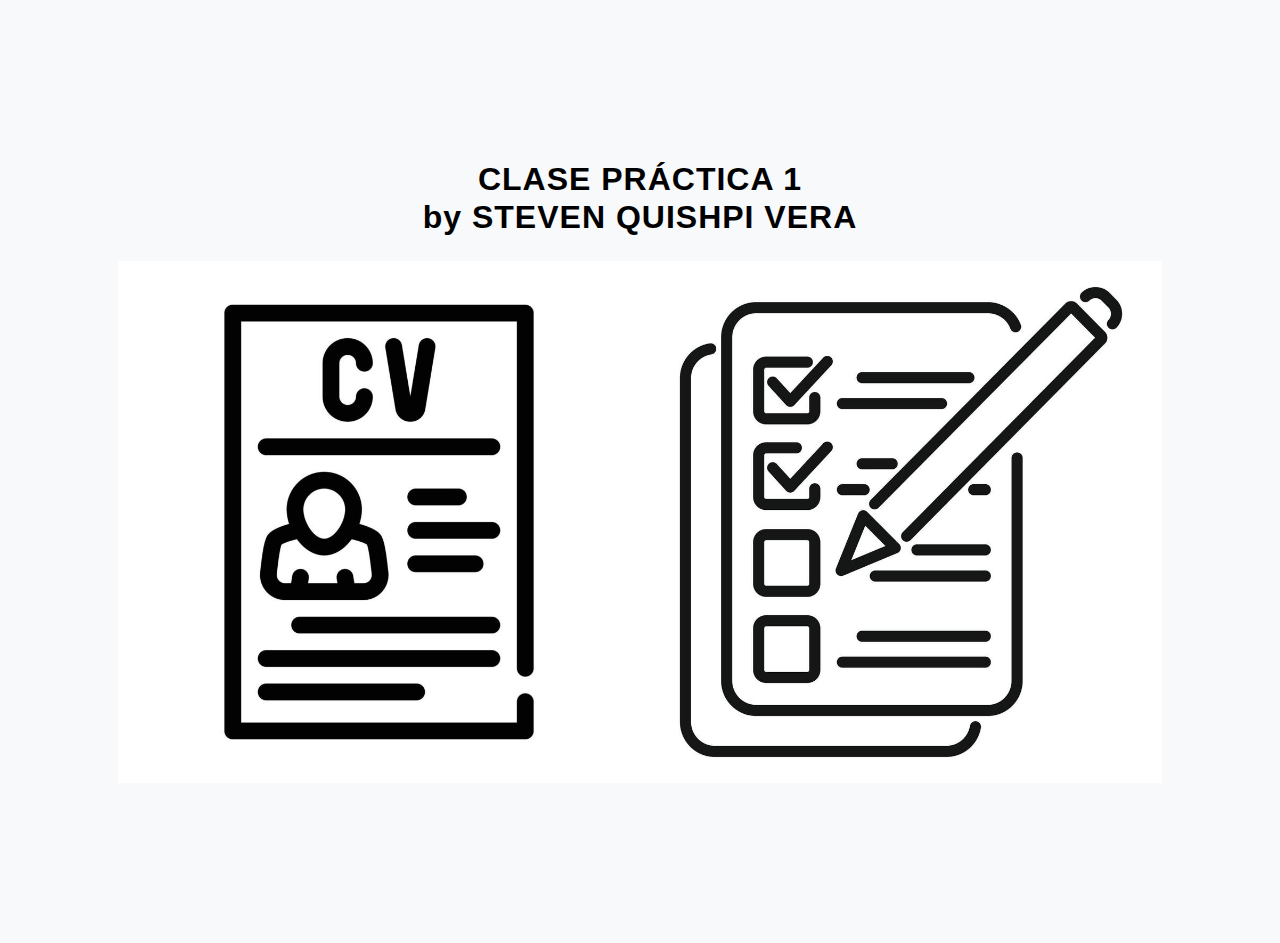
<file: pwapractica1/index.html>
<!DOCTYPE html>
<html lang="en">
<head>
    <meta charset="UTF-8">
    <meta http-equiv="X-UA-Compatible" content="IE=edge">
    <meta name="viewport" content="width=device-width, initial-scale=1.0">
    <title>CLASE PRACTICA 1</title>
    <link rel="icon" type="image/x-icon" href="images/favicon.ico" />
    <link rel="stylesheet" href="style.css">
</head>
<body>
  <section class="projects-section bg-light" id="ejercicios">
      <div class="container px-4 px-lg-5">
          <h2 class="text-black mb-4"><center><b>CLASE PRÁCTICA 1 <br>by STEVEN QUISHPI VERA</b></center></h2>
          <!-- Project One Row-->
          <div class="row gx-0 mb-5 mb-lg-0 justify-content-center">
              <div class="col-lg-6"><a href="hojadvida.html"><img class="img-fluid" src="images/cv.jpg" alt="..." /></a></div>
                <div class="col-lg-6"><a href="sitioweb.html"><img class="img-fluid" src="images/tarea.jpg" alt="..." /></a></div>
              </div>
          </div>
      </div>
  </section>
</body>
</html>
</file>
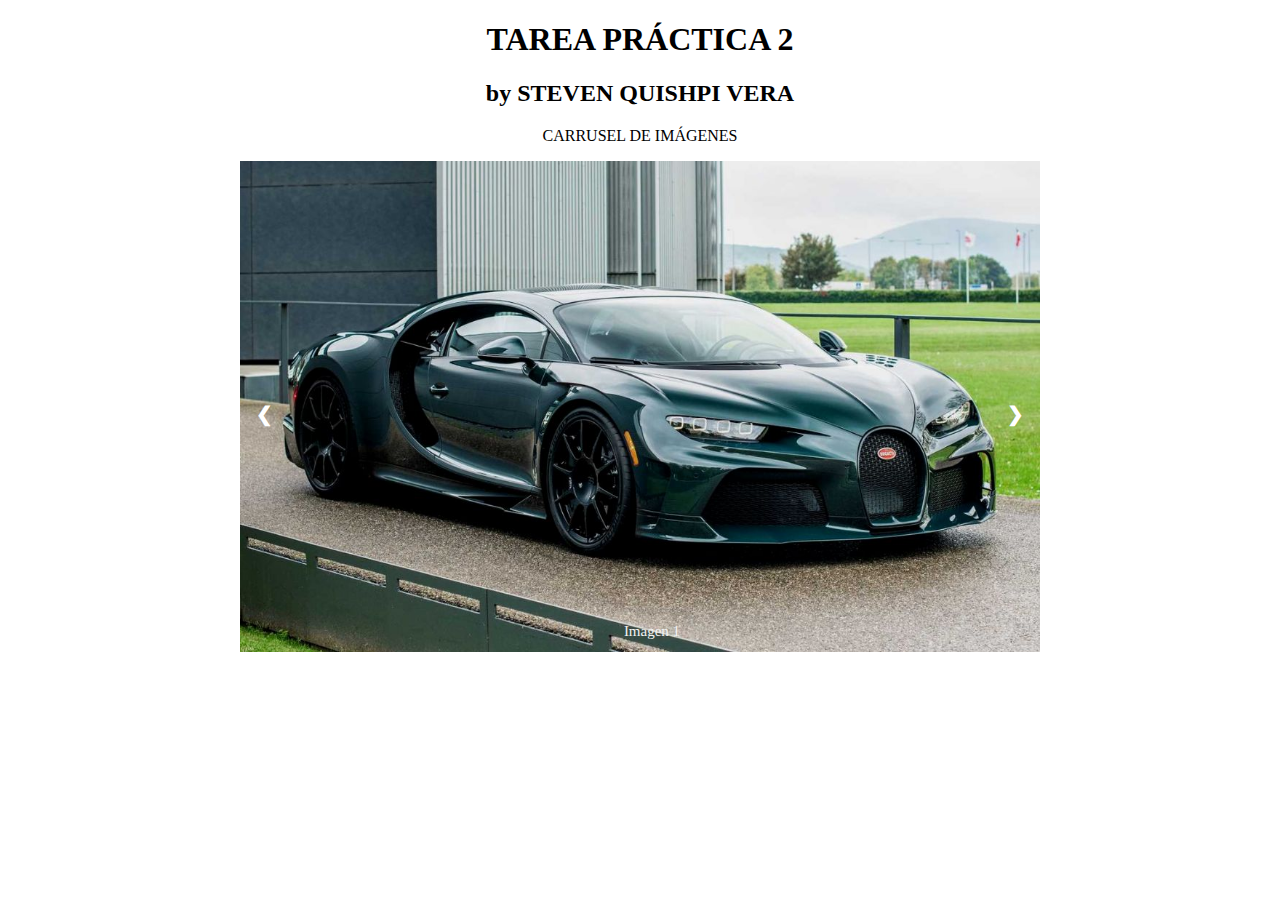
<file: pwapractica2/index.html>
<!DOCTYPE html>
<html>
<head>
  <center>
    <h1>TAREA PRÁCTICA 2</h1>
    <h2>by STEVEN QUISHPI VERA</h2>
    <p>CARRUSEL DE IMÁGENES</p>
  </center>
  <link href="style.css" rel="stylesheet" type="text/css" />
    
</head>
<body>

  <div class="slideshow-container">
    <div class="mySlides">
        <img src="slider1.jpg" style="width:100%">
        <div class="text">Imagen 1</div>
    </div>

    <div class="mySlides">
        <img src="slider2.jpg" style="width:100%">
        <div class="text">Imagen 2</div>
    </div>

    <div class="mySlides">
        <img src="slider3.jpg" style="width:100%">
        <div class="text">Imagen 3</div>
    </div>

    <a class="prev" onclick="plusSlides(-1)">&#10094;</a>
    <a class="next" onclick="plusSlides(1)">&#10095;</a>
  </div>
  <script src="script.js"></script>
</body>
</html>
</file>
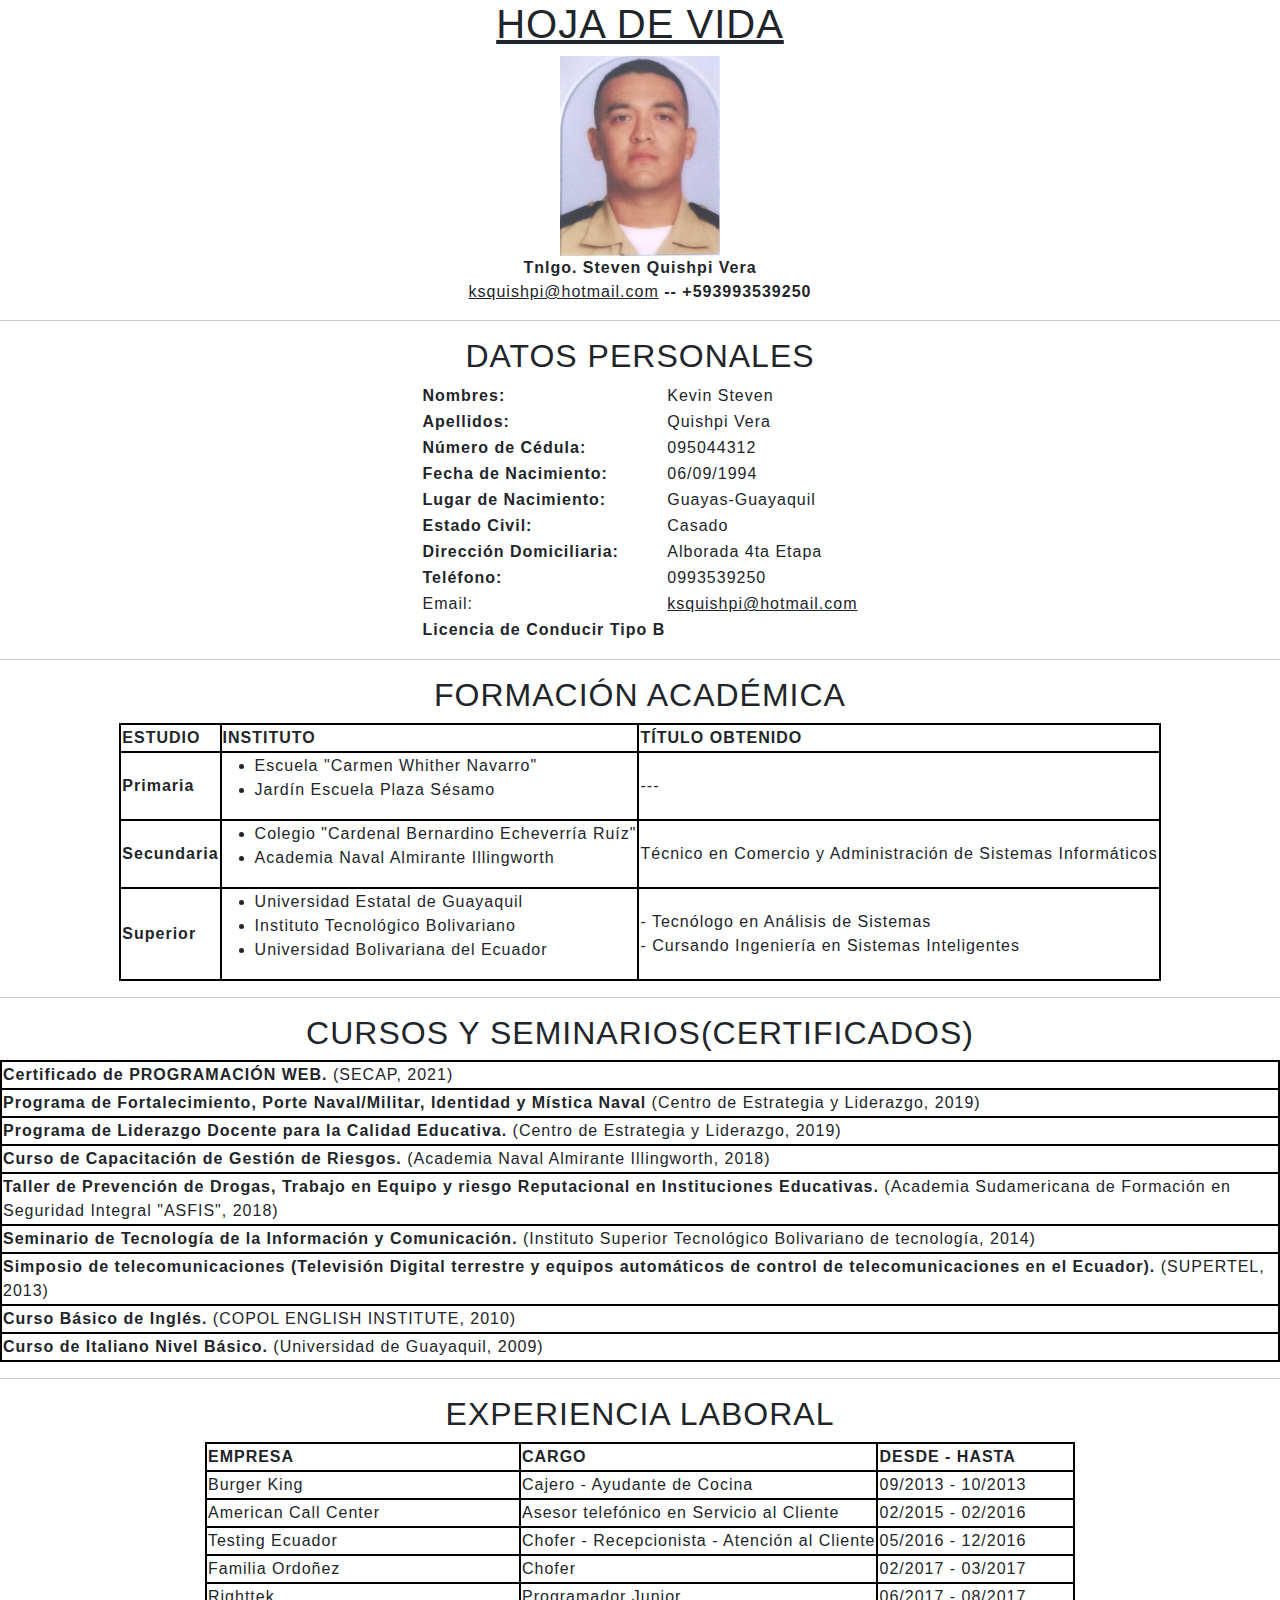
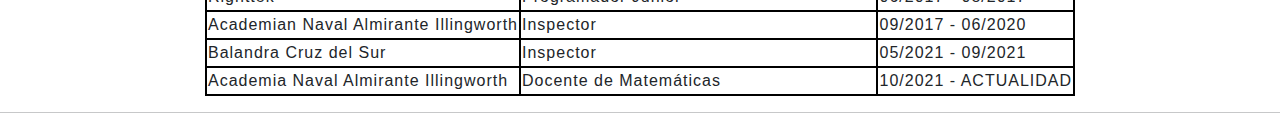
<file: pwapractica1/hojadvida.html>
<!DOCTYPE html>
<html>

<head>
  <meta charset="utf-8">
  <meta name="viewport" content="width=device-width">
  <title>CURRICULUM</title>
  <link href="style.css" rel="stylesheet" type="text/css" />
</head>

<body>

  <section>
    <h1><center><u>HOJA DE VIDA</u></center></h1>
  </section>

  <section><center>
    <img src="images/f.jpg" width="160" height="200" alt="Foto de perfil">
    <p><b>Tnlgo. Steven Quishpi Vera</b><br><u>ksquishpi@hotmail.com</u><b> -- +593993539250</b></p></center>
  </section>
  <hr>

  <section>
    <center><h2>DATOS PERSONALES</h2></center>
    <table align="center">
      <tbody>
        <tr>
          <td><b>Nombres: </b></td>
          <td>Kevin Steven</td>
        </tr>
        <tr>
          <td><b>Apellidos: </b></td>
          <td>Quishpi Vera</td>
        </tr>
        <tr>
          <td><b>Número de Cédula: </b></td>
          <td>095044312</td>
        </tr>
        <tr>
          <td><b>Fecha de Nacimiento: </b></td>
          <td>06/09/1994</td>
        </tr>
        <tr>
          <td><b>Lugar de Nacimiento:</b></td>
          <td>Guayas-Guayaquil</td>
        </tr>
        <tr>
          <td><b>Estado Civil: </b></td>
          <td>Casado</td>
        </tr>
        <tr>
          <td><b>Dirección Domiciliaria: </b></td>
          <td>Alborada 4ta Etapa</td>
        </tr>
        <tr>
          <td><b>Teléfono: </b></td>
          <td>0993539250</td>
        </tr>
        <tr>
          <td>Email: </td>
          <td><u>ksquishpi@hotmail.com</u></td>
        </tr>
        <tr>
          <td><b>Licencia de Conducir Tipo B</b></td>
        </tr>
      </tbody>
    </table>
  </section>
  <hr>

  <section>
    <h2><center>FORMACIÓN ACADÉMICA</center></h2>
    <table align="center" style="border: 2px #000000 solid">
      <thead>
        <tr>
          <th style="border: 2px #000000 solid">ESTUDIO</th>
          <th style="border: 2px #000000 solid">INSTITUTO</th>
          <th style="border: 2px #000000 solid">TÍTULO OBTENIDO</th>
        </tr>
      </thead>
      <tbody>
        <tr>
          <td style="border: 2px #000000 solid"><b>Primaria</b></td>
          <td style="border: 2px #000000 solid">
            <ul>
                <li>Escuela "Carmen Whither Navarro"</li>
                <li>Jardín Escuela Plaza Sésamo</li>
            </ul>
          </td>
          <td style="border: 2px #000000 solid">---</td>
        </tr>
        <tr>
          <td style="border: 2px #000000 solid"><b>Secundaria</b></td>
          <td style="border: 2px #000000 solid">
            <ul>
                <li>Colegio "Cardenal Bernardino Echeverría Ruíz"</li>
                <li>Academia Naval Almirante Illingworth</li>
            </ul>
          </td>
          <td style="border: 2px #000000 solid">Técnico en Comercio y Administración de Sistemas Informáticos</td>
        </tr>
        <tr>
          <td style="border: 2px #000000 solid"><b>Superior</b></td>
          <td style="border: 2px #000000 solid">
            <ul>
                <li>Universidad Estatal de Guayaquil</li>
                <li>Instituto Tecnológico Bolivariano</li>
                <li>Universidad Bolivariana del Ecuador</li>
            </ul>
          </td>
          <td style="border: 2px #000000 solid">- Tecnólogo en Análisis de Sistemas<br>- Cursando Ingeniería en Sistemas Inteligentes</td>
        </tr>
      </tbody>
    </table>
  </section>
  <hr>

  <section>
    <h2><center>CURSOS Y SEMINARIOS(CERTIFICADOS)</center></h2>
    <table align="center" style="border: 2px #000000 solid">
      <tbody>
        <tr>
          <td style="border: 2px #000000 solid"><b>Certificado de PROGRAMACIÓN WEB. </b>(SECAP, 2021)</td>
        </tr>
        <tr>
          <td style="border: 2px #000000 solid"><b>Programa de Fortalecimiento, Porte Naval/Militar, Identidad y Mística Naval</b> (Centro de Estrategia y Liderazgo, 2019)</td>
        </tr>
        <tr>
          <td style="border: 2px #000000 solid"><b>Programa de Liderazgo Docente para la Calidad Educativa.</b> (Centro de Estrategia y Liderazgo, 2019)</td>
        </tr>
        <tr>
          <td style="border: 2px #000000 solid"><b>Curso de Capacitación de Gestión de Riesgos. </b>(Academia Naval Almirante Illingworth, 2018)</td>
        </tr>
        <tr>
          <td style="border: 2px #000000 solid"><b>Taller de Prevención de Drogas, Trabajo en Equipo y riesgo Reputacional en Instituciones Educativas.</b> (Academia Sudamericana de Formación en Seguridad Integral "ASFIS", 2018)</td>
        </tr>
        <tr>
          <td style="border: 2px #000000 solid"><b>Seminario de Tecnología de la Información y Comunicación.</b> (Instituto Superior Tecnológico Bolivariano de tecnología, 2014)</td>
        </tr>
        <tr>
          <td style="border: 2px #000000 solid"><b>Simposio de telecomunicaciones (Televisión Digital terrestre y equipos automáticos de control de telecomunicaciones en el Ecuador).</b> (SUPERTEL, 2013)</td>
        </tr>
        <tr>
          <td style="border: 2px #000000 solid"><b>Curso Básico de Inglés.</b> (COPOL ENGLISH INSTITUTE, 2010)</td>
        </tr>
        <tr>
          <td style="border: 2px #000000 solid"><b>Curso de Italiano Nivel Básico. </b>(Universidad de Guayaquil, 2009)</td>
        </tr>
      </tbody>
    </table>
  </section>
  <hr>

  <section>
    <h2><center>EXPERIENCIA LABORAL</center></h2>
    <table align="center" style="border: 2px #000000 solid">
      <thead>
        <tr>
          <th style="border: 2px #000000 solid">EMPRESA</th>
          <th style="border: 2px #000000 solid">CARGO</th>
          <th style="border: 2px #000000 solid">DESDE - HASTA</th>
        </tr>
      </thead>
      <tbody>
        <tr>
          <td style="border: 2px #000000 solid">Burger King</td>
          <td style="border: 2px #000000 solid">Cajero - Ayudante de Cocina</td>
          <td style="border: 2px #000000 solid">09/2013 - 10/2013</td>
        </tr>
        <tr>
          <td style="border: 2px #000000 solid">American Call Center</td>
          <td style="border: 2px #000000 solid">Asesor telefónico en Servicio al Cliente</td>
          <td style="border: 2px #000000 solid">02/2015 - 02/2016</td>
        </tr>
        <tr>
          <td style="border: 2px #000000 solid">Testing Ecuador</td>
          <td style="border: 2px #000000 solid">Chofer - Recepcionista - Atención al Cliente</td>
          <td style="border: 2px #000000 solid">05/2016 - 12/2016</td>
        </tr>
        <tr>
          <td style="border: 2px #000000 solid">Familia Ordoñez</td>
          <td style="border: 2px #000000 solid">Chofer</td>
          <td style="border: 2px #000000 solid">02/2017 - 03/2017</td>
        </tr>
        <tr>
          <td style="border: 2px #000000 solid">Righttek</td>
          <td style="border: 2px #000000 solid">Programador Junior</td>
          <td style="border: 2px #000000 solid">06/2017 - 08/2017</td>
        </tr>
        <tr>
          <td style="border: 2px #000000 solid">Academian Naval Almirante Illingworth</td>
          <td style="border: 2px #000000 solid">Inspector</td>
          <td style="border: 2px #000000 solid">09/2017 - 06/2020</td>
        </tr>
        <tr>
          <td style="border: 2px #000000 solid">Balandra Cruz del Sur</td>
          <td style="border: 2px #000000 solid">Inspector</td>
          <td style="border: 2px #000000 solid">05/2021 - 09/2021</td>
        </tr>
        <tr>
          <td style="border: 2px #000000 solid">Academia Naval Almirante Illingworth</td>
          <td style="border: 2px #000000 solid">Docente de Matemáticas</td>
          <td style="border: 2px #000000 solid">10/2021 - ACTUALIDAD</td>
        </tr>
      </tbody>
    </table>
  </section>
  <hr>

</body>

</html>
</file>
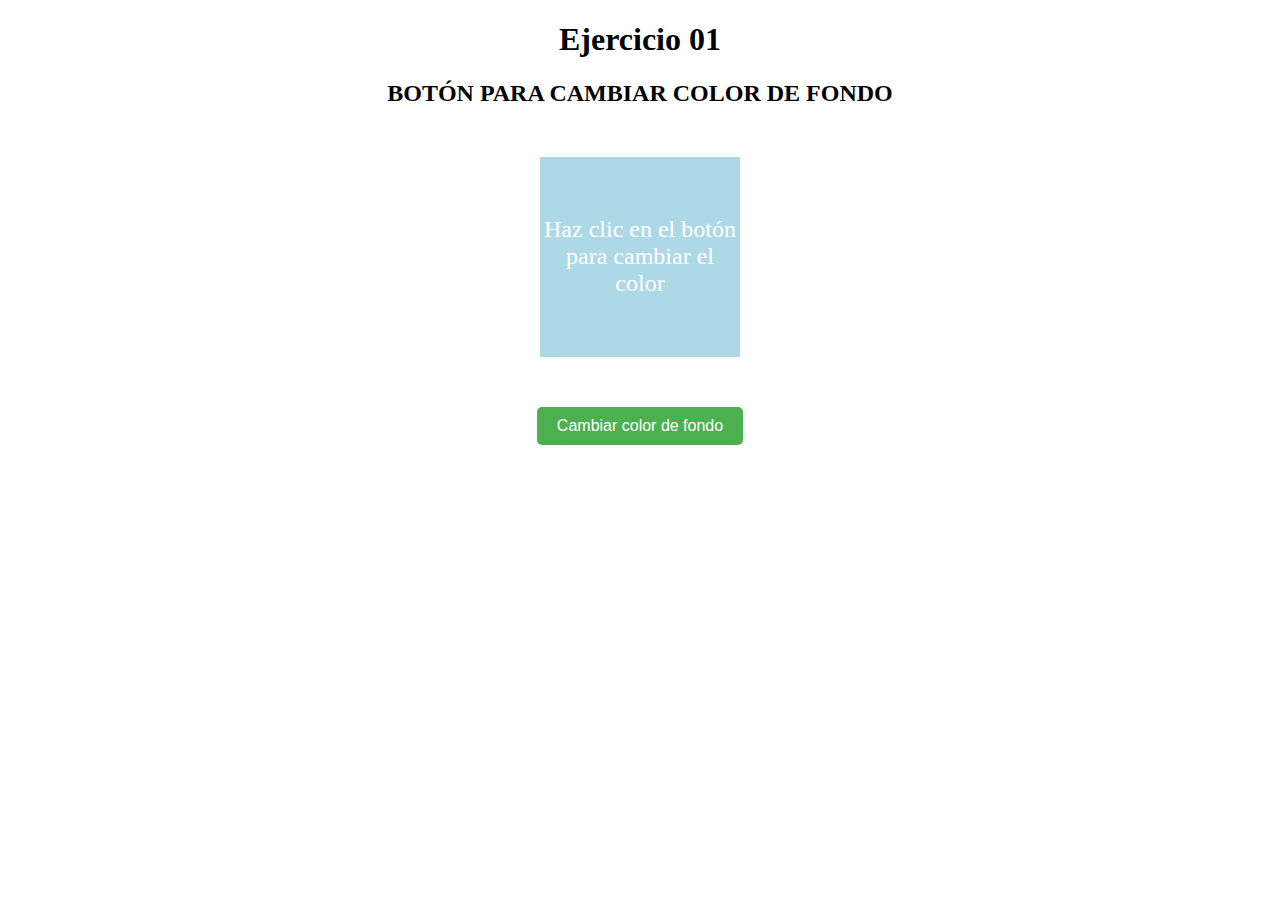
<file: pwatarea2/ej01.html>
<!DOCTYPE html>
<html>
<head>
    <style>
        #cambiarColor {
            width: 200px;
            height: 200px;
            background-color: lightblue;
            margin: 50px auto;
            display: flex;
            justify-content: center;
            align-items: center;
            font-size: 24px;
            color: white;
        }
        button {
            padding: 10px 20px;
            font-size: 16px;
            background-color: #4CAF50;
            color: white;
            border: none;
            border-radius: 5px;
            cursor: pointer;
        }
    </style>
</head>
<body>
  <center>
    <h1>Ejercicio 01</h1>
    <h2>BOTÓN PARA CAMBIAR COLOR DE FONDO</h2>
    <div id="cambiarColor">Haz clic en el botón para cambiar el color</div>
    <button onclick="cambiarColorFondo()">Cambiar color de fondo</button>
    </center>
    <script>
        function cambiarColorFondo() {
            var elemento = document.getElementById("cambiarColor");
            var colores = ["#FF5733", "#33FF57", "#5733FF", "#F033FF", "#33F7FF"];
            var colorAleatorio = colores[Math.floor(Math.random() * colores.length)];
            elemento.style.backgroundColor = colorAleatorio;
        }
    </script>
</body>
</html>
</file>
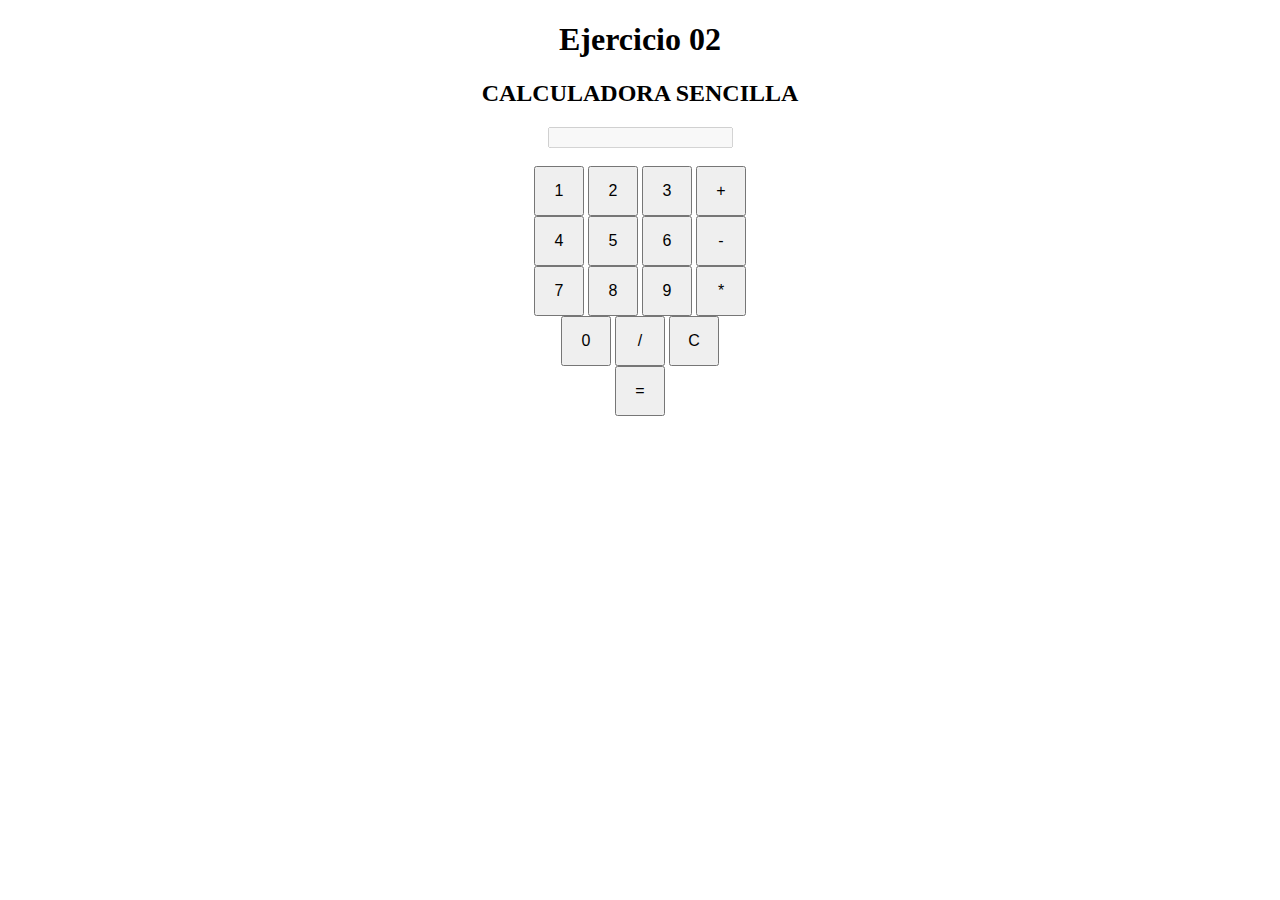
<file: pwatarea2/ej02.html>
<!DOCTYPE html>
<html>
<head>
    <style>
        input[type="button"] {
            width: 50px;
            height: 50px;
            font-size: 16px;
        }
    </style>
</head>
<body><center>
    <h1>Ejercicio 02</h1>
    <h2>CALCULADORA SENCILLA</h2>
    <input type="text" id="resultado" disabled><br><br>
    <input type="button" value="1" onclick="agregarNumero('1')">
    <input type="button" value="2" onclick="agregarNumero('2')">
    <input type="button" value="3" onclick="agregarNumero('3')">
    <input type="button" value="+" onclick="agregarOperador('+')"><br>
    <input type="button" value="4" onclick="agregarNumero('4')">
    <input type="button" value="5" onclick="agregarNumero('5')">
    <input type="button" value="6" onclick="agregarNumero('6')">
    <input type="button" value="-" onclick="agregarOperador('-')"><br>
    <input type="button" value="7" onclick="agregarNumero('7')">
    <input type="button" value="8" onclick="agregarNumero('8')">
    <input type="button" value="9" onclick="agregarNumero('9')">
    <input type="button" value="*" onclick="agregarOperador('*')"><br>
    <input type="button" value="0" onclick="agregarNumero('0')">
    <input type="button" value="/" onclick="agregarOperador('/')">
    <input type="button" value="C" onclick="limpiar()"><br>
    <input type="button" value="=" onclick="calcular()">
    </center>
    <script>
        let input = document.getElementById('resultado');

        function agregarNumero(num) {
            input.value += num;
        }

        function agregarOperador(operador) {
            input.value += operador;
        }

        function calcular() {
            try {
                input.value = eval(input.value);
            } catch (error) {
                input.value = 'Error';
            }
        }

        function limpiar() {
            input.value = '';
        }
    </script>
</body>
</html>
</file>
<file: pwapractica2/style.css>
html {
  height: 100%;
  width: 100%;
}

.slideshow-container {
    position: relative;
    max-width: 800px;
    margin: auto;
}
.mySlides {
    display: none;
}
.prev, .next {
    cursor: pointer;
    position: absolute;
    top: 50%;
    width: auto;
    padding: 16px;
    margin-top: -22px;
    color: white;
    font-weight: bold;
    font-size: 20px;
    transition: 0.6s ease;
    border-radius: 0 3px 3px 0;
    user-select: none;
}
.next {
    right: 0;
    border-radius: 3px 0 0 3px;
}
.prev:hover, .next:hover {
    background-color: rgba(0, 0, 0, 0.8);
}
.text {
    color: #f2f2f2;
    font-size: 15px;
    padding: 8px 12px;
    position: absolute;
    bottom: 8px;
    width: 100%;
    text-align: center;
}
</file>
<file: pwapractica1/style.css>
html {
  height: 100%;
  width: 100%;
}

/*body { 
  border: darkblue 8px groove; 
}
@charset "UTF-8";
/*!
* Start Bootstrap - Grayscale v7.0.6 (https://startbootstrap.com/theme/grayscale)
* Copyright 2013-2023 Start Bootstrap
* Licensed under MIT (https://github.com/StartBootstrap/startbootstrap-grayscale/blob/master/LICENSE)
*/
/*!
 * Bootstrap  v5.2.3 (https://getbootstrap.com/)
 * Copyright 2011-2022 The Bootstrap Authors
 * Copyright 2011-2022 Twitter, Inc.
 * Licensed under MIT (https://github.com/twbs/bootstrap/blob/main/LICENSE)
 */
:root {
  --bs-blue: #0d6efd;
  --bs-indigo: #6610f2;
  --bs-purple: #7464a1;
  --bs-pink: #d63384;
  --bs-red: #a16468;
  --bs-orange: #fd7e14;
  --bs-yellow: #e4c662;
  --bs-green: #67c29c;
  --bs-teal: #64a19d;
  --bs-cyan: #1cabc4;
  --bs-black: #000;
  --bs-white: #fff;
  --bs-gray: #6c757d;
  --bs-gray-dark: #343a40;
  --bs-gray-100: #f8f9fa;
  --bs-gray-200: #e9ecef;
  --bs-gray-300: #dee2e6;
  --bs-gray-400: #ced4da;
  --bs-gray-500: #adb5bd;
  --bs-gray-600: #6c757d;
  --bs-gray-700: #495057;
  --bs-gray-800: #343a40;
  --bs-gray-900: #212529;
  --bs-primary: #64a19d;
  --bs-secondary: #7464a1;
  --bs-success: #67c29c;
  --bs-info: #1cabc4;
  --bs-warning: #e4c662;
  --bs-danger: #a16468;
  --bs-light: #f8f9fa;
  --bs-dark: #212529;
  --bs-black: #000;
  --bs-white: #fff;
  --bs-primary-rgb: 100, 161, 157;
  --bs-secondary-rgb: 116, 100, 161;
  --bs-success-rgb: 103, 194, 156;
  --bs-info-rgb: 28, 171, 196;
  --bs-warning-rgb: 228, 198, 98;
  --bs-danger-rgb: 161, 100, 104;
  --bs-light-rgb: 248, 249, 250;
  --bs-dark-rgb: 33, 37, 41;
  --bs-black-rgb: 0, 0, 0;
  --bs-white-rgb: 255, 255, 255;
  --bs-white-rgb: 255, 255, 255;
  --bs-black-rgb: 0, 0, 0;
  --bs-body-color-rgb: 33, 37, 41;
  --bs-body-bg-rgb: 255, 255, 255;
  --bs-font-sans-serif: system-ui, -apple-system, "Segoe UI", Roboto, "Helvetica Neue", "Noto Sans", "Liberation Sans", Arial, sans-serif, "Apple Color Emoji", "Segoe UI Emoji", "Segoe UI Symbol", "Noto Color Emoji";
  --bs-font-monospace: SFMono-Regular, Menlo, Monaco, Consolas, "Liberation Mono", "Courier New", monospace;
  --bs-gradient: linear-gradient(180deg, rgba(255, 255, 255, 0.15), rgba(255, 255, 255, 0));
  --bs-body-font-family: Nunito, -apple-system, BlinkMacSystemFont, Segoe UI, Roboto, Helvetica Neue, Arial, sans-serif, Apple Color Emoji, Segoe UI Emoji, Segoe UI Symbol, Noto Color Emoji;
  --bs-body-font-size: 1rem;
  --bs-body-font-weight: 400;
  --bs-body-line-height: 1.5;
  --bs-body-color: #212529;
  --bs-body-bg: #fff;
  --bs-border-width: 1px;
  --bs-border-style: solid;
  --bs-border-color: #dee2e6;
  --bs-border-color-translucent: rgba(0, 0, 0, 0.175);
  --bs-border-radius: 0.375rem;
  --bs-border-radius-sm: 0.25rem;
  --bs-border-radius-lg: 0.5rem;
  --bs-border-radius-xl: 1rem;
  --bs-border-radius-2xl: 2rem;
  --bs-border-radius-pill: 50rem;
  --bs-link-color: #64a19d;
  --bs-link-hover-color: #50817e;
  --bs-code-color: #d63384;
  --bs-highlight-bg: #faf4e0;
}

*,
*::before,
*::after {
  box-sizing: border-box;
}

@media (prefers-reduced-motion: no-preference) {
  :root {
    scroll-behavior: smooth;
  }
}

body {
  margin: 0;
  font-family: var(--bs-body-font-family);
  font-size: var(--bs-body-font-size);
  font-weight: var(--bs-body-font-weight);
  line-height: var(--bs-body-line-height);
  color: var(--bs-body-color);
  text-align: var(--bs-body-text-align);
  background-color: var(--bs-body-bg);
  -webkit-text-size-adjust: 100%;
  -webkit-tap-highlight-color: rgba(0, 0, 0, 0);
}

hr {
  margin: 1rem 0;
  color: inherit;
  border: 0;
  border-top: 1px solid;
  opacity: 0.25;
}

h6, .h6, h5, .h5, h4, .h4, h3, .h3, h2, .h2, h1, .h1 {
  margin-top: 0;
  margin-bottom: 0.5rem;
  font-weight: 500;
  line-height: 1.2;
}

h1, .h1 {
  font-size: calc(1.375rem + 1.5vw);
}
@media (min-width: 1200px) {
  h1, .h1 {
    font-size: 2.5rem;
  }
}

h2, .h2 {
  font-size: calc(1.325rem + 0.9vw);
}
@media (min-width: 1200px) {
  h2, .h2 {
    font-size: 2rem;
  }
}

h3, .h3 {
  font-size: calc(1.3rem + 0.6vw);
}
@media (min-width: 1200px) {
  h3, .h3 {
    font-size: 1.75rem;
  }
}

h4, .h4 {
  font-size: calc(1.275rem + 0.3vw);
}
@media (min-width: 1200px) {
  h4, .h4 {
    font-size: 1.5rem;
  }
}

h5, .h5 {
  font-size: 1.25rem;
}

h6, .h6 {
  font-size: 1rem;
}

p {
  margin-top: 0;
  margin-bottom: 1rem;
}

abbr[title] {
  -webkit-text-decoration: underline dotted;
          text-decoration: underline dotted;
  cursor: help;
  -webkit-text-decoration-skip-ink: none;
          text-decoration-skip-ink: none;
}

address {
  margin-bottom: 1rem;
  font-style: normal;
  line-height: inherit;
}

ol,
ul {
  padding-left: 2rem;
}

ol,
ul,
dl {
  margin-top: 0;
  margin-bottom: 1rem;
}

ol ol,
ul ul,
ol ul,
ul ol {
  margin-bottom: 0;
}

dt {
  font-weight: 700;
}

dd {
  margin-bottom: 0.5rem;
  margin-left: 0;
}

blockquote {
  margin: 0 0 1rem;
}

b,
strong {
  font-weight: bolder;
}

small, .small {
  font-size: 0.875em;
}

mark, .mark {
  padding: 0.1875em;
  background-color: var(--bs-highlight-bg);
}

sub,
sup {
  position: relative;
  font-size: 0.75em;
  line-height: 0;
  vertical-align: baseline;
}

sub {
  bottom: -0.25em;
}

sup {
  top: -0.5em;
}

a {
  color: var(--bs-link-color);
  text-decoration: underline;
}
a:hover {
  color: var(--bs-link-hover-color);
}

a:not([href]):not([class]), a:not([href]):not([class]):hover {
  color: inherit;
  text-decoration: none;
}

pre,
code,
kbd,
samp {
  font-family: var(--bs-font-monospace);
  font-size: 1em;
}

pre {
  display: block;
  margin-top: 0;
  margin-bottom: 1rem;
  overflow: auto;
  font-size: 0.875em;
}
pre code {
  font-size: inherit;
  color: inherit;
  word-break: normal;
}

code {
  font-size: 0.875em;
  color: var(--bs-code-color);
  word-wrap: break-word;
}
a > code {
  color: inherit;
}

kbd {
  padding: 0.1875rem 0.375rem;
  font-size: 0.875em;
  color: var(--bs-body-bg);
  background-color: var(--bs-body-color);
  border-radius: 0.25rem;
}
kbd kbd {
  padding: 0;
  font-size: 1em;
}

figure {
  margin: 0 0 1rem;
}

img,
svg {
  vertical-align: middle;
}

table {
  caption-side: bottom;
  border-collapse: collapse;
}

caption {
  padding-top: 0.5rem;
  padding-bottom: 0.5rem;
  color: #6c757d;
  text-align: left;
}

th {
  text-align: inherit;
  text-align: -webkit-match-parent;
}

thead,
tbody,
tfoot,
tr,
td,
th {
  border-color: inherit;
  border-style: solid;
  border-width: 0;
}

label {
  display: inline-block;
}

button {
  border-radius: 0;
}

button:focus:not(:focus-visible) {
  outline: 0;
}

input,
button,
select,
optgroup,
textarea {
  margin: 0;
  font-family: inherit;
  font-size: inherit;
  line-height: inherit;
}

button,
select {
  text-transform: none;
}

[role=button] {
  cursor: pointer;
}

select {
  word-wrap: normal;
}
select:disabled {
  opacity: 1;
}

[list]:not([type=date]):not([type=datetime-local]):not([type=month]):not([type=week]):not([type=time])::-webkit-calendar-picker-indicator {
  display: none !important;
}

button,
[type=button],
[type=reset],
[type=submit] {
  -webkit-appearance: button;
}
button:not(:disabled),
[type=button]:not(:disabled),
[type=reset]:not(:disabled),
[type=submit]:not(:disabled) {
  cursor: pointer;
}

::-moz-focus-inner {
  padding: 0;
  border-style: none;
}

textarea {
  resize: vertical;
}

fieldset {
  min-width: 0;
  padding: 0;
  margin: 0;
  border: 0;
}

legend {
  float: left;
  width: 100%;
  padding: 0;
  margin-bottom: 0.5rem;
  font-size: calc(1.275rem + 0.3vw);
  line-height: inherit;
}
@media (min-width: 1200px) {
  legend {
    font-size: 1.5rem;
  }
}
legend + * {
  clear: left;
}

::-webkit-datetime-edit-fields-wrapper,
::-webkit-datetime-edit-text,
::-webkit-datetime-edit-minute,
::-webkit-datetime-edit-hour-field,
::-webkit-datetime-edit-day-field,
::-webkit-datetime-edit-month-field,
::-webkit-datetime-edit-year-field {
  padding: 0;
}

::-webkit-inner-spin-button {
  height: auto;
}

[type=search] {
  outline-offset: -2px;
  -webkit-appearance: textfield;
}

/* rtl:raw:
[type="tel"],
[type="url"],
[type="email"],
[type="number"] {
  direction: ltr;
}
*/
::-webkit-search-decoration {
  -webkit-appearance: none;
}

::-webkit-color-swatch-wrapper {
  padding: 0;
}

::file-selector-button {
  font: inherit;
  -webkit-appearance: button;
}

output {
  display: inline-block;
}

iframe {
  border: 0;
}

summary {
  display: list-item;
  cursor: pointer;
}

progress {
  vertical-align: baseline;
}

[hidden] {
  display: none !important;
}

.lead {
  font-size: 1.25rem;
  font-weight: 300;
}

.display-1 {
  font-size: calc(1.625rem + 4.5vw);
  font-weight: 300;
  line-height: 1.2;
}
@media (min-width: 1200px) {
  .display-1 {
    font-size: 5rem;
  }
}

.display-2 {
  font-size: calc(1.575rem + 3.9vw);
  font-weight: 300;
  line-height: 1.2;
}
@media (min-width: 1200px) {
  .display-2 {
    font-size: 4.5rem;
  }
}

.display-3 {
  font-size: calc(1.525rem + 3.3vw);
  font-weight: 300;
  line-height: 1.2;
}
@media (min-width: 1200px) {
  .display-3 {
    font-size: 4rem;
  }
}

.display-4 {
  font-size: calc(1.475rem + 2.7vw);
  font-weight: 300;
  line-height: 1.2;
}
@media (min-width: 1200px) {
  .display-4 {
    font-size: 3.5rem;
  }
}

.display-5 {
  font-size: calc(1.425rem + 2.1vw);
  font-weight: 300;
  line-height: 1.2;
}
@media (min-width: 1200px) {
  .display-5 {
    font-size: 3rem;
  }
}

.display-6 {
  font-size: calc(1.375rem + 1.5vw);
  font-weight: 300;
  line-height: 1.2;
}
@media (min-width: 1200px) {
  .display-6 {
    font-size: 2.5rem;
  }
}

.list-unstyled {
  padding-left: 0;
  list-style: none;
}

.list-inline {
  padding-left: 0;
  list-style: none;
}

.list-inline-item {
  display: inline-block;
}
.list-inline-item:not(:last-child) {
  margin-right: 0.5rem;
}

.initialism {
  font-size: 0.875em;
  text-transform: uppercase;
}

.blockquote {
  margin-bottom: 1rem;
  font-size: 1.25rem;
}
.blockquote > :last-child {
  margin-bottom: 0;
}

.blockquote-footer {
  margin-top: -1rem;
  margin-bottom: 1rem;
  font-size: 0.875em;
  color: #6c757d;
}
.blockquote-footer::before {
  content: "— ";
}

.img-fluid {
  max-width: 100%;
  height: auto;
}

.img-thumbnail {
  padding: 0.25rem;
  background-color: #fff;
  border: 1px solid var(--bs-border-color);
  border-radius: 0.375rem;
  max-width: 100%;
  height: auto;
}

.figure {
  display: inline-block;
}

.figure-img {
  margin-bottom: 0.5rem;
  line-height: 1;
}

.figure-caption {
  font-size: 0.875em;
  color: #6c757d;
}

.container,
.container-fluid,
.container-xxl,
.container-xl,
.container-lg,
.container-md,
.container-sm {
  --bs-gutter-x: 1.5rem;
  --bs-gutter-y: 0;
  width: 100%;
  padding-right: calc(var(--bs-gutter-x) * 0.5);
  padding-left: calc(var(--bs-gutter-x) * 0.5);
  margin-right: auto;
  margin-left: auto;
}

@media (min-width: 576px) {
  .container-sm, .container {
    max-width: 540px;
  }
}
@media (min-width: 768px) {
  .container-md, .container-sm, .container {
    max-width: 720px;
  }
}
@media (min-width: 992px) {
  .container-lg, .container-md, .container-sm, .container {
    max-width: 960px;
  }
}
@media (min-width: 1200px) {
  .container-xl, .container-lg, .container-md, .container-sm, .container {
    max-width: 1140px;
  }
}
@media (min-width: 1400px) {
  .container-xxl, .container-xl, .container-lg, .container-md, .container-sm, .container {
    max-width: 1320px;
  }
}
.row {
  --bs-gutter-x: 1.5rem;
  --bs-gutter-y: 0;
  display: flex;
  flex-wrap: wrap;
  margin-top: calc(-1 * var(--bs-gutter-y));
  margin-right: calc(-0.5 * var(--bs-gutter-x));
  margin-left: calc(-0.5 * var(--bs-gutter-x));
}
.row > * {
  flex-shrink: 0;
  width: 100%;
  max-width: 100%;
  padding-right: calc(var(--bs-gutter-x) * 0.5);
  padding-left: calc(var(--bs-gutter-x) * 0.5);
  margin-top: var(--bs-gutter-y);
}

.col {
  flex: 1 0 0%;
}

.row-cols-auto > * {
  flex: 0 0 auto;
  width: auto;
}

.row-cols-1 > * {
  flex: 0 0 auto;
  width: 100%;
}

.row-cols-2 > * {
  flex: 0 0 auto;
  width: 50%;
}

.row-cols-3 > * {
  flex: 0 0 auto;
  width: 33.3333333333%;
}

.row-cols-4 > * {
  flex: 0 0 auto;
  width: 25%;
}

.row-cols-5 > * {
  flex: 0 0 auto;
  width: 20%;
}

.row-cols-6 > * {
  flex: 0 0 auto;
  width: 16.6666666667%;
}

.col-auto {
  flex: 0 0 auto;
  width: auto;
}

.col-1 {
  flex: 0 0 auto;
  width: 8.33333333%;
}

.col-2 {
  flex: 0 0 auto;
  width: 16.66666667%;
}

.col-3 {
  flex: 0 0 auto;
  width: 25%;
}

.col-4 {
  flex: 0 0 auto;
  width: 33.33333333%;
}

.col-5 {
  flex: 0 0 auto;
  width: 41.66666667%;
}

.col-6 {
  flex: 0 0 auto;
  width: 50%;
}

.col-7 {
  flex: 0 0 auto;
  width: 58.33333333%;
}

.col-8 {
  flex: 0 0 auto;
  width: 66.66666667%;
}

.col-9 {
  flex: 0 0 auto;
  width: 75%;
}

.col-10 {
  flex: 0 0 auto;
  width: 83.33333333%;
}

.col-11 {
  flex: 0 0 auto;
  width: 91.66666667%;
}

.col-12 {
  flex: 0 0 auto;
  width: 100%;
}

.offset-1 {
  margin-left: 8.33333333%;
}

.offset-2 {
  margin-left: 16.66666667%;
}

.offset-3 {
  margin-left: 25%;
}

.offset-4 {
  margin-left: 33.33333333%;
}

.offset-5 {
  margin-left: 41.66666667%;
}

.offset-6 {
  margin-left: 50%;
}

.offset-7 {
  margin-left: 58.33333333%;
}

.offset-8 {
  margin-left: 66.66666667%;
}

.offset-9 {
  margin-left: 75%;
}

.offset-10 {
  margin-left: 83.33333333%;
}

.offset-11 {
  margin-left: 91.66666667%;
}

.g-0,
.gx-0 {
  --bs-gutter-x: 0;
}

.g-0,
.gy-0 {
  --bs-gutter-y: 0;
}

.g-1,
.gx-1 {
  --bs-gutter-x: 0.25rem;
}

.g-1,
.gy-1 {
  --bs-gutter-y: 0.25rem;
}

.g-2,
.gx-2 {
  --bs-gutter-x: 0.5rem;
}

.g-2,
.gy-2 {
  --bs-gutter-y: 0.5rem;
}

.g-3,
.gx-3 {
  --bs-gutter-x: 1rem;
}

.g-3,
.gy-3 {
  --bs-gutter-y: 1rem;
}

.g-4,
.gx-4 {
  --bs-gutter-x: 1.5rem;
}

.g-4,
.gy-4 {
  --bs-gutter-y: 1.5rem;
}

.g-5,
.gx-5 {
  --bs-gutter-x: 3rem;
}

.g-5,
.gy-5 {
  --bs-gutter-y: 3rem;
}

@media (min-width: 576px) {
  .col-sm {
    flex: 1 0 0%;
  }
  .row-cols-sm-auto > * {
    flex: 0 0 auto;
    width: auto;
  }
  .row-cols-sm-1 > * {
    flex: 0 0 auto;
    width: 100%;
  }
  .row-cols-sm-2 > * {
    flex: 0 0 auto;
    width: 50%;
  }
  .row-cols-sm-3 > * {
    flex: 0 0 auto;
    width: 33.3333333333%;
  }
  .row-cols-sm-4 > * {
    flex: 0 0 auto;
    width: 25%;
  }
  .row-cols-sm-5 > * {
    flex: 0 0 auto;
    width: 20%;
  }
  .row-cols-sm-6 > * {
    flex: 0 0 auto;
    width: 16.6666666667%;
  }
  .col-sm-auto {
    flex: 0 0 auto;
    width: auto;
  }
  .col-sm-1 {
    flex: 0 0 auto;
    width: 8.33333333%;
  }
  .col-sm-2 {
    flex: 0 0 auto;
    width: 16.66666667%;
  }
  .col-sm-3 {
    flex: 0 0 auto;
    width: 25%;
  }
  .col-sm-4 {
    flex: 0 0 auto;
    width: 33.33333333%;
  }
  .col-sm-5 {
    flex: 0 0 auto;
    width: 41.66666667%;
  }
  .col-sm-6 {
    flex: 0 0 auto;
    width: 50%;
  }
  .col-sm-7 {
    flex: 0 0 auto;
    width: 58.33333333%;
  }
  .col-sm-8 {
    flex: 0 0 auto;
    width: 66.66666667%;
  }
  .col-sm-9 {
    flex: 0 0 auto;
    width: 75%;
  }
  .col-sm-10 {
    flex: 0 0 auto;
    width: 83.33333333%;
  }
  .col-sm-11 {
    flex: 0 0 auto;
    width: 91.66666667%;
  }
  .col-sm-12 {
    flex: 0 0 auto;
    width: 100%;
  }
  .offset-sm-0 {
    margin-left: 0;
  }
  .offset-sm-1 {
    margin-left: 8.33333333%;
  }
  .offset-sm-2 {
    margin-left: 16.66666667%;
  }
  .offset-sm-3 {
    margin-left: 25%;
  }
  .offset-sm-4 {
    margin-left: 33.33333333%;
  }
  .offset-sm-5 {
    margin-left: 41.66666667%;
  }
  .offset-sm-6 {
    margin-left: 50%;
  }
  .offset-sm-7 {
    margin-left: 58.33333333%;
  }
  .offset-sm-8 {
    margin-left: 66.66666667%;
  }
  .offset-sm-9 {
    margin-left: 75%;
  }
  .offset-sm-10 {
    margin-left: 83.33333333%;
  }
  .offset-sm-11 {
    margin-left: 91.66666667%;
  }
  .g-sm-0,
  .gx-sm-0 {
    --bs-gutter-x: 0;
  }
  .g-sm-0,
  .gy-sm-0 {
    --bs-gutter-y: 0;
  }
  .g-sm-1,
  .gx-sm-1 {
    --bs-gutter-x: 0.25rem;
  }
  .g-sm-1,
  .gy-sm-1 {
    --bs-gutter-y: 0.25rem;
  }
  .g-sm-2,
  .gx-sm-2 {
    --bs-gutter-x: 0.5rem;
  }
  .g-sm-2,
  .gy-sm-2 {
    --bs-gutter-y: 0.5rem;
  }
  .g-sm-3,
  .gx-sm-3 {
    --bs-gutter-x: 1rem;
  }
  .g-sm-3,
  .gy-sm-3 {
    --bs-gutter-y: 1rem;
  }
  .g-sm-4,
  .gx-sm-4 {
    --bs-gutter-x: 1.5rem;
  }
  .g-sm-4,
  .gy-sm-4 {
    --bs-gutter-y: 1.5rem;
  }
  .g-sm-5,
  .gx-sm-5 {
    --bs-gutter-x: 3rem;
  }
  .g-sm-5,
  .gy-sm-5 {
    --bs-gutter-y: 3rem;
  }
}
@media (min-width: 768px) {
  .col-md {
    flex: 1 0 0%;
  }
  .row-cols-md-auto > * {
    flex: 0 0 auto;
    width: auto;
  }
  .row-cols-md-1 > * {
    flex: 0 0 auto;
    width: 100%;
  }
  .row-cols-md-2 > * {
    flex: 0 0 auto;
    width: 50%;
  }
  .row-cols-md-3 > * {
    flex: 0 0 auto;
    width: 33.3333333333%;
  }
  .row-cols-md-4 > * {
    flex: 0 0 auto;
    width: 25%;
  }
  .row-cols-md-5 > * {
    flex: 0 0 auto;
    width: 20%;
  }
  .row-cols-md-6 > * {
    flex: 0 0 auto;
    width: 16.6666666667%;
  }
  .col-md-auto {
    flex: 0 0 auto;
    width: auto;
  }
  .col-md-1 {
    flex: 0 0 auto;
    width: 8.33333333%;
  }
  .col-md-2 {
    flex: 0 0 auto;
    width: 16.66666667%;
  }
  .col-md-3 {
    flex: 0 0 auto;
    width: 25%;
  }
  .col-md-4 {
    flex: 0 0 auto;
    width: 33.33333333%;
  }
  .col-md-5 {
    flex: 0 0 auto;
    width: 41.66666667%;
  }
  .col-md-6 {
    flex: 0 0 auto;
    width: 50%;
  }
  .col-md-7 {
    flex: 0 0 auto;
    width: 58.33333333%;
  }
  .col-md-8 {
    flex: 0 0 auto;
    width: 66.66666667%;
  }
  .col-md-9 {
    flex: 0 0 auto;
    width: 75%;
  }
  .col-md-10 {
    flex: 0 0 auto;
    width: 83.33333333%;
  }
  .col-md-11 {
    flex: 0 0 auto;
    width: 91.66666667%;
  }
  .col-md-12 {
    flex: 0 0 auto;
    width: 100%;
  }
  .offset-md-0 {
    margin-left: 0;
  }
  .offset-md-1 {
    margin-left: 8.33333333%;
  }
  .offset-md-2 {
    margin-left: 16.66666667%;
  }
  .offset-md-3 {
    margin-left: 25%;
  }
  .offset-md-4 {
    margin-left: 33.33333333%;
  }
  .offset-md-5 {
    margin-left: 41.66666667%;
  }
  .offset-md-6 {
    margin-left: 50%;
  }
  .offset-md-7 {
    margin-left: 58.33333333%;
  }
  .offset-md-8 {
    margin-left: 66.66666667%;
  }
  .offset-md-9 {
    margin-left: 75%;
  }
  .offset-md-10 {
    margin-left: 83.33333333%;
  }
  .offset-md-11 {
    margin-left: 91.66666667%;
  }
  .g-md-0,
  .gx-md-0 {
    --bs-gutter-x: 0;
  }
  .g-md-0,
  .gy-md-0 {
    --bs-gutter-y: 0;
  }
  .g-md-1,
  .gx-md-1 {
    --bs-gutter-x: 0.25rem;
  }
  .g-md-1,
  .gy-md-1 {
    --bs-gutter-y: 0.25rem;
  }
  .g-md-2,
  .gx-md-2 {
    --bs-gutter-x: 0.5rem;
  }
  .g-md-2,
  .gy-md-2 {
    --bs-gutter-y: 0.5rem;
  }
  .g-md-3,
  .gx-md-3 {
    --bs-gutter-x: 1rem;
  }
  .g-md-3,
  .gy-md-3 {
    --bs-gutter-y: 1rem;
  }
  .g-md-4,
  .gx-md-4 {
    --bs-gutter-x: 1.5rem;
  }
  .g-md-4,
  .gy-md-4 {
    --bs-gutter-y: 1.5rem;
  }
  .g-md-5,
  .gx-md-5 {
    --bs-gutter-x: 3rem;
  }
  .g-md-5,
  .gy-md-5 {
    --bs-gutter-y: 3rem;
  }
}
@media (min-width: 992px) {
  .col-lg {
    flex: 1 0 0%;
  }
  .row-cols-lg-auto > * {
    flex: 0 0 auto;
    width: auto;
  }
  .row-cols-lg-1 > * {
    flex: 0 0 auto;
    width: 100%;
  }
  .row-cols-lg-2 > * {
    flex: 0 0 auto;
    width: 50%;
  }
  .row-cols-lg-3 > * {
    flex: 0 0 auto;
    width: 33.3333333333%;
  }
  .row-cols-lg-4 > * {
    flex: 0 0 auto;
    width: 25%;
  }
  .row-cols-lg-5 > * {
    flex: 0 0 auto;
    width: 20%;
  }
  .row-cols-lg-6 > * {
    flex: 0 0 auto;
    width: 16.6666666667%;
  }
  .col-lg-auto {
    flex: 0 0 auto;
    width: auto;
  }
  .col-lg-1 {
    flex: 0 0 auto;
    width: 8.33333333%;
  }
  .col-lg-2 {
    flex: 0 0 auto;
    width: 16.66666667%;
  }
  .col-lg-3 {
    flex: 0 0 auto;
    width: 25%;
  }
  .col-lg-4 {
    flex: 0 0 auto;
    width: 33.33333333%;
  }
  .col-lg-5 {
    flex: 0 0 auto;
    width: 41.66666667%;
  }
  .col-lg-6 {
    flex: 0 0 auto;
    width: 50%;
  }
  .col-lg-7 {
    flex: 0 0 auto;
    width: 58.33333333%;
  }
  .col-lg-8 {
    flex: 0 0 auto;
    width: 66.66666667%;
  }
  .col-lg-9 {
    flex: 0 0 auto;
    width: 75%;
  }
  .col-lg-10 {
    flex: 0 0 auto;
    width: 83.33333333%;
  }
  .col-lg-11 {
    flex: 0 0 auto;
    width: 91.66666667%;
  }
  .col-lg-12 {
    flex: 0 0 auto;
    width: 100%;
  }
  .offset-lg-0 {
    margin-left: 0;
  }
  .offset-lg-1 {
    margin-left: 8.33333333%;
  }
  .offset-lg-2 {
    margin-left: 16.66666667%;
  }
  .offset-lg-3 {
    margin-left: 25%;
  }
  .offset-lg-4 {
    margin-left: 33.33333333%;
  }
  .offset-lg-5 {
    margin-left: 41.66666667%;
  }
  .offset-lg-6 {
    margin-left: 50%;
  }
  .offset-lg-7 {
    margin-left: 58.33333333%;
  }
  .offset-lg-8 {
    margin-left: 66.66666667%;
  }
  .offset-lg-9 {
    margin-left: 75%;
  }
  .offset-lg-10 {
    margin-left: 83.33333333%;
  }
  .offset-lg-11 {
    margin-left: 91.66666667%;
  }
  .g-lg-0,
  .gx-lg-0 {
    --bs-gutter-x: 0;
  }
  .g-lg-0,
  .gy-lg-0 {
    --bs-gutter-y: 0;
  }
  .g-lg-1,
  .gx-lg-1 {
    --bs-gutter-x: 0.25rem;
  }
  .g-lg-1,
  .gy-lg-1 {
    --bs-gutter-y: 0.25rem;
  }
  .g-lg-2,
  .gx-lg-2 {
    --bs-gutter-x: 0.5rem;
  }
  .g-lg-2,
  .gy-lg-2 {
    --bs-gutter-y: 0.5rem;
  }
  .g-lg-3,
  .gx-lg-3 {
    --bs-gutter-x: 1rem;
  }
  .g-lg-3,
  .gy-lg-3 {
    --bs-gutter-y: 1rem;
  }
  .g-lg-4,
  .gx-lg-4 {
    --bs-gutter-x: 1.5rem;
  }
  .g-lg-4,
  .gy-lg-4 {
    --bs-gutter-y: 1.5rem;
  }
  .g-lg-5,
  .gx-lg-5 {
    --bs-gutter-x: 3rem;
  }
  .g-lg-5,
  .gy-lg-5 {
    --bs-gutter-y: 3rem;
  }
}
@media (min-width: 1200px) {
  .col-xl {
    flex: 1 0 0%;
  }
  .row-cols-xl-auto > * {
    flex: 0 0 auto;
    width: auto;
  }
  .row-cols-xl-1 > * {
    flex: 0 0 auto;
    width: 100%;
  }
  .row-cols-xl-2 > * {
    flex: 0 0 auto;
    width: 50%;
  }
  .row-cols-xl-3 > * {
    flex: 0 0 auto;
    width: 33.3333333333%;
  }
  .row-cols-xl-4 > * {
    flex: 0 0 auto;
    width: 25%;
  }
  .row-cols-xl-5 > * {
    flex: 0 0 auto;
    width: 20%;
  }
  .row-cols-xl-6 > * {
    flex: 0 0 auto;
    width: 16.6666666667%;
  }
  .col-xl-auto {
    flex: 0 0 auto;
    width: auto;
  }
  .col-xl-1 {
    flex: 0 0 auto;
    width: 8.33333333%;
  }
  .col-xl-2 {
    flex: 0 0 auto;
    width: 16.66666667%;
  }
  .col-xl-3 {
    flex: 0 0 auto;
    width: 25%;
  }
  .col-xl-4 {
    flex: 0 0 auto;
    width: 33.33333333%;
  }
  .col-xl-5 {
    flex: 0 0 auto;
    width: 41.66666667%;
  }
  .col-xl-6 {
    flex: 0 0 auto;
    width: 50%;
  }
  .col-xl-7 {
    flex: 0 0 auto;
    width: 58.33333333%;
  }
  .col-xl-8 {
    flex: 0 0 auto;
    width: 66.66666667%;
  }
  .col-xl-9 {
    flex: 0 0 auto;
    width: 75%;
  }
  .col-xl-10 {
    flex: 0 0 auto;
    width: 83.33333333%;
  }
  .col-xl-11 {
    flex: 0 0 auto;
    width: 91.66666667%;
  }
  .col-xl-12 {
    flex: 0 0 auto;
    width: 100%;
  }
  .offset-xl-0 {
    margin-left: 0;
  }
  .offset-xl-1 {
    margin-left: 8.33333333%;
  }
  .offset-xl-2 {
    margin-left: 16.66666667%;
  }
  .offset-xl-3 {
    margin-left: 25%;
  }
  .offset-xl-4 {
    margin-left: 33.33333333%;
  }
  .offset-xl-5 {
    margin-left: 41.66666667%;
  }
  .offset-xl-6 {
    margin-left: 50%;
  }
  .offset-xl-7 {
    margin-left: 58.33333333%;
  }
  .offset-xl-8 {
    margin-left: 66.66666667%;
  }
  .offset-xl-9 {
    margin-left: 75%;
  }
  .offset-xl-10 {
    margin-left: 83.33333333%;
  }
  .offset-xl-11 {
    margin-left: 91.66666667%;
  }
  .g-xl-0,
  .gx-xl-0 {
    --bs-gutter-x: 0;
  }
  .g-xl-0,
  .gy-xl-0 {
    --bs-gutter-y: 0;
  }
  .g-xl-1,
  .gx-xl-1 {
    --bs-gutter-x: 0.25rem;
  }
  .g-xl-1,
  .gy-xl-1 {
    --bs-gutter-y: 0.25rem;
  }
  .g-xl-2,
  .gx-xl-2 {
    --bs-gutter-x: 0.5rem;
  }
  .g-xl-2,
  .gy-xl-2 {
    --bs-gutter-y: 0.5rem;
  }
  .g-xl-3,
  .gx-xl-3 {
    --bs-gutter-x: 1rem;
  }
  .g-xl-3,
  .gy-xl-3 {
    --bs-gutter-y: 1rem;
  }
  .g-xl-4,
  .gx-xl-4 {
    --bs-gutter-x: 1.5rem;
  }
  .g-xl-4,
  .gy-xl-4 {
    --bs-gutter-y: 1.5rem;
  }
  .g-xl-5,
  .gx-xl-5 {
    --bs-gutter-x: 3rem;
  }
  .g-xl-5,
  .gy-xl-5 {
    --bs-gutter-y: 3rem;
  }
}
@media (min-width: 1400px) {
  .col-xxl {
    flex: 1 0 0%;
  }
  .row-cols-xxl-auto > * {
    flex: 0 0 auto;
    width: auto;
  }
  .row-cols-xxl-1 > * {
    flex: 0 0 auto;
    width: 100%;
  }
  .row-cols-xxl-2 > * {
    flex: 0 0 auto;
    width: 50%;
  }
  .row-cols-xxl-3 > * {
    flex: 0 0 auto;
    width: 33.3333333333%;
  }
  .row-cols-xxl-4 > * {
    flex: 0 0 auto;
    width: 25%;
  }
  .row-cols-xxl-5 > * {
    flex: 0 0 auto;
    width: 20%;
  }
  .row-cols-xxl-6 > * {
    flex: 0 0 auto;
    width: 16.6666666667%;
  }
  .col-xxl-auto {
    flex: 0 0 auto;
    width: auto;
  }
  .col-xxl-1 {
    flex: 0 0 auto;
    width: 8.33333333%;
  }
  .col-xxl-2 {
    flex: 0 0 auto;
    width: 16.66666667%;
  }
  .col-xxl-3 {
    flex: 0 0 auto;
    width: 25%;
  }
  .col-xxl-4 {
    flex: 0 0 auto;
    width: 33.33333333%;
  }
  .col-xxl-5 {
    flex: 0 0 auto;
    width: 41.66666667%;
  }
  .col-xxl-6 {
    flex: 0 0 auto;
    width: 50%;
  }
  .col-xxl-7 {
    flex: 0 0 auto;
    width: 58.33333333%;
  }
  .col-xxl-8 {
    flex: 0 0 auto;
    width: 66.66666667%;
  }
  .col-xxl-9 {
    flex: 0 0 auto;
    width: 75%;
  }
  .col-xxl-10 {
    flex: 0 0 auto;
    width: 83.33333333%;
  }
  .col-xxl-11 {
    flex: 0 0 auto;
    width: 91.66666667%;
  }
  .col-xxl-12 {
    flex: 0 0 auto;
    width: 100%;
  }
  .offset-xxl-0 {
    margin-left: 0;
  }
  .offset-xxl-1 {
    margin-left: 8.33333333%;
  }
  .offset-xxl-2 {
    margin-left: 16.66666667%;
  }
  .offset-xxl-3 {
    margin-left: 25%;
  }
  .offset-xxl-4 {
    margin-left: 33.33333333%;
  }
  .offset-xxl-5 {
    margin-left: 41.66666667%;
  }
  .offset-xxl-6 {
    margin-left: 50%;
  }
  .offset-xxl-7 {
    margin-left: 58.33333333%;
  }
  .offset-xxl-8 {
    margin-left: 66.66666667%;
  }
  .offset-xxl-9 {
    margin-left: 75%;
  }
  .offset-xxl-10 {
    margin-left: 83.33333333%;
  }
  .offset-xxl-11 {
    margin-left: 91.66666667%;
  }
  .g-xxl-0,
  .gx-xxl-0 {
    --bs-gutter-x: 0;
  }
  .g-xxl-0,
  .gy-xxl-0 {
    --bs-gutter-y: 0;
  }
  .g-xxl-1,
  .gx-xxl-1 {
    --bs-gutter-x: 0.25rem;
  }
  .g-xxl-1,
  .gy-xxl-1 {
    --bs-gutter-y: 0.25rem;
  }
  .g-xxl-2,
  .gx-xxl-2 {
    --bs-gutter-x: 0.5rem;
  }
  .g-xxl-2,
  .gy-xxl-2 {
    --bs-gutter-y: 0.5rem;
  }
  .g-xxl-3,
  .gx-xxl-3 {
    --bs-gutter-x: 1rem;
  }
  .g-xxl-3,
  .gy-xxl-3 {
    --bs-gutter-y: 1rem;
  }
  .g-xxl-4,
  .gx-xxl-4 {
    --bs-gutter-x: 1.5rem;
  }
  .g-xxl-4,
  .gy-xxl-4 {
    --bs-gutter-y: 1.5rem;
  }
  .g-xxl-5,
  .gx-xxl-5 {
    --bs-gutter-x: 3rem;
  }
  .g-xxl-5,
  .gy-xxl-5 {
    --bs-gutter-y: 3rem;
  }
}
.table {
  --bs-table-color: var(--bs-body-color);
  --bs-table-bg: transparent;
  --bs-table-border-color: var(--bs-border-color);
  --bs-table-accent-bg: transparent;
  --bs-table-striped-color: var(--bs-body-color);
  --bs-table-striped-bg: rgba(0, 0, 0, 0.05);
  --bs-table-active-color: var(--bs-body-color);
  --bs-table-active-bg: rgba(0, 0, 0, 0.1);
  --bs-table-hover-color: var(--bs-body-color);
  --bs-table-hover-bg: rgba(0, 0, 0, 0.075);
  width: 100%;
  margin-bottom: 1rem;
  color: var(--bs-table-color);
  vertical-align: top;
  border-color: var(--bs-table-border-color);
}
.table > :not(caption) > * > * {
  padding: 0.5rem 0.5rem;
  background-color: var(--bs-table-bg);
  border-bottom-width: 1px;
  box-shadow: inset 0 0 0 9999px var(--bs-table-accent-bg);
}
.table > tbody {
  vertical-align: inherit;
}
.table > thead {
  vertical-align: bottom;
}

.table-group-divider {
  border-top: 2px solid currentcolor;
}

.caption-top {
  caption-side: top;
}

.table-sm > :not(caption) > * > * {
  padding: 0.25rem 0.25rem;
}

.table-bordered > :not(caption) > * {
  border-width: 1px 0;
}
.table-bordered > :not(caption) > * > * {
  border-width: 0 1px;
}

.table-borderless > :not(caption) > * > * {
  border-bottom-width: 0;
}
.table-borderless > :not(:first-child) {
  border-top-width: 0;
}

.table-striped > tbody > tr:nth-of-type(odd) > * {
  --bs-table-accent-bg: var(--bs-table-striped-bg);
  color: var(--bs-table-striped-color);
}

.table-striped-columns > :not(caption) > tr > :nth-child(even) {
  --bs-table-accent-bg: var(--bs-table-striped-bg);
  color: var(--bs-table-striped-color);
}

.table-active {
  --bs-table-accent-bg: var(--bs-table-active-bg);
  color: var(--bs-table-active-color);
}

.table-hover > tbody > tr:hover > * {
  --bs-table-accent-bg: var(--bs-table-hover-bg);
  color: var(--bs-table-hover-color);
}

.table-primary {
  --bs-table-color: #000;
  --bs-table-bg: #e0eceb;
  --bs-table-border-color: #cad4d4;
  --bs-table-striped-bg: #d5e0df;
  --bs-table-striped-color: #000;
  --bs-table-active-bg: #cad4d4;
  --bs-table-active-color: #000;
  --bs-table-hover-bg: #cfdad9;
  --bs-table-hover-color: #000;
  color: var(--bs-table-color);
  border-color: var(--bs-table-border-color);
}

.table-secondary {
  --bs-table-color: #000;
  --bs-table-bg: #e3e0ec;
  --bs-table-border-color: #cccad4;
  --bs-table-striped-bg: #d8d5e0;
  --bs-table-striped-color: #000;
  --bs-table-active-bg: #cccad4;
  --bs-table-active-color: #000;
  --bs-table-hover-bg: #d2cfda;
  --bs-table-hover-color: #000;
  color: var(--bs-table-color);
  border-color: var(--bs-table-border-color);
}

.table-success {
  --bs-table-color: #000;
  --bs-table-bg: #e1f3eb;
  --bs-table-border-color: #cbdbd4;
  --bs-table-striped-bg: #d6e7df;
  --bs-table-striped-color: #000;
  --bs-table-active-bg: #cbdbd4;
  --bs-table-active-color: #000;
  --bs-table-hover-bg: #d0e1d9;
  --bs-table-hover-color: #000;
  color: var(--bs-table-color);
  border-color: var(--bs-table-border-color);
}

.table-info {
  --bs-table-color: #000;
  --bs-table-bg: #d2eef3;
  --bs-table-border-color: #bdd6db;
  --bs-table-striped-bg: #c8e2e7;
  --bs-table-striped-color: #000;
  --bs-table-active-bg: #bdd6db;
  --bs-table-active-color: #000;
  --bs-table-hover-bg: #c2dce1;
  --bs-table-hover-color: #000;
  color: var(--bs-table-color);
  border-color: var(--bs-table-border-color);
}

.table-warning {
  --bs-table-color: #000;
  --bs-table-bg: #faf4e0;
  --bs-table-border-color: #e1dcca;
  --bs-table-striped-bg: #eee8d5;
  --bs-table-striped-color: #000;
  --bs-table-active-bg: #e1dcca;
  --bs-table-active-color: #000;
  --bs-table-hover-bg: #e7e2cf;
  --bs-table-hover-color: #000;
  color: var(--bs-table-color);
  border-color: var(--bs-table-border-color);
}

.table-danger {
  --bs-table-color: #000;
  --bs-table-bg: #ece0e1;
  --bs-table-border-color: #d4cacb;
  --bs-table-striped-bg: #e0d5d6;
  --bs-table-striped-color: #000;
  --bs-table-active-bg: #d4cacb;
  --bs-table-active-color: #000;
  --bs-table-hover-bg: #dacfd0;
  --bs-table-hover-color: #000;
  color: var(--bs-table-color);
  border-color: var(--bs-table-border-color);
}

.table-light {
  --bs-table-color: #000;
  --bs-table-bg: #f8f9fa;
  --bs-table-border-color: #dfe0e1;
  --bs-table-striped-bg: #ecedee;
  --bs-table-striped-color: #000;
  --bs-table-active-bg: #dfe0e1;
  --bs-table-active-color: #000;
  --bs-table-hover-bg: #e5e6e7;
  --bs-table-hover-color: #000;
  color: var(--bs-table-color);
  border-color: var(--bs-table-border-color);
}

.table-dark {
  --bs-table-color: #fff;
  --bs-table-bg: #212529;
  --bs-table-border-color: #373b3e;
  --bs-table-striped-bg: #2c3034;
  --bs-table-striped-color: #fff;
  --bs-table-active-bg: #373b3e;
  --bs-table-active-color: #fff;
  --bs-table-hover-bg: #323539;
  --bs-table-hover-color: #fff;
  color: var(--bs-table-color);
  border-color: var(--bs-table-border-color);
}

.table-responsive {
  overflow-x: auto;
  -webkit-overflow-scrolling: touch;
}

@media (max-width: 575.98px) {
  .table-responsive-sm {
    overflow-x: auto;
    -webkit-overflow-scrolling: touch;
  }
}
@media (max-width: 767.98px) {
  .table-responsive-md {
    overflow-x: auto;
    -webkit-overflow-scrolling: touch;
  }
}
@media (max-width: 991.98px) {
  .table-responsive-lg {
    overflow-x: auto;
    -webkit-overflow-scrolling: touch;
  }
}
@media (max-width: 1199.98px) {
  .table-responsive-xl {
    overflow-x: auto;
    -webkit-overflow-scrolling: touch;
  }
}
@media (max-width: 1399.98px) {
  .table-responsive-xxl {
    overflow-x: auto;
    -webkit-overflow-scrolling: touch;
  }
}
.form-label {
  margin-bottom: 0.5rem;
}

.col-form-label {
  padding-top: calc(0.375rem + 1px);
  padding-bottom: calc(0.375rem + 1px);
  margin-bottom: 0;
  font-size: inherit;
  line-height: 1.5;
}

.col-form-label-lg {
  padding-top: calc(0.5rem + 1px);
  padding-bottom: calc(0.5rem + 1px);
  font-size: 1.25rem;
}

.col-form-label-sm {
  padding-top: calc(0.25rem + 1px);
  padding-bottom: calc(0.25rem + 1px);
  font-size: 0.875rem;
}

.form-text {
  margin-top: 0.25rem;
  font-size: 0.875em;
  color: #6c757d;
}

.form-control {
  display: block;
  width: 100%;
  padding: 0.375rem 0.75rem;
  font-size: 1rem;
  font-weight: 400;
  line-height: 1.5;
  color: #212529;
  background-color: #fff;
  background-clip: padding-box;
  border: 1px solid #ced4da;
  -webkit-appearance: none;
     -moz-appearance: none;
          appearance: none;
  border-radius: 0.375rem;
  transition: border-color 0.15s ease-in-out, box-shadow 0.15s ease-in-out;
}
@media (prefers-reduced-motion: reduce) {
  .form-control {
    transition: none;
  }
}
.form-control[type=file] {
  overflow: hidden;
}
.form-control[type=file]:not(:disabled):not([readonly]) {
  cursor: pointer;
}
.form-control:focus {
  color: #212529;
  background-color: #fff;
  border-color: #b2d0ce;
  outline: 0;
  box-shadow: 0 0 0 0.25rem rgba(100, 161, 157, 0.25);
}
.form-control::-webkit-date-and-time-value {
  height: 1.5em;
}
.form-control::-moz-placeholder {
  color: #6c757d;
  opacity: 1;
}
.form-control::placeholder {
  color: #6c757d;
  opacity: 1;
}
.form-control:disabled {
  background-color: #e9ecef;
  opacity: 1;
}
.form-control::file-selector-button {
  padding: 0.375rem 0.75rem;
  margin: -0.375rem -0.75rem;
  -webkit-margin-end: 0.75rem;
          margin-inline-end: 0.75rem;
  color: #212529;
  background-color: #e9ecef;
  pointer-events: none;
  border-color: inherit;
  border-style: solid;
  border-width: 0;
  border-inline-end-width: 1px;
  border-radius: 0;
  transition: color 0.15s ease-in-out, background-color 0.15s ease-in-out, border-color 0.15s ease-in-out, box-shadow 0.15s ease-in-out;
}
@media (prefers-reduced-motion: reduce) {
  .form-control::file-selector-button {
    transition: none;
  }
}
.form-control:hover:not(:disabled):not([readonly])::file-selector-button {
  background-color: #dde0e3;
}

.form-control-plaintext {
  display: block;
  width: 100%;
  padding: 0.375rem 0;
  margin-bottom: 0;
  line-height: 1.5;
  color: #212529;
  background-color: transparent;
  border: solid transparent;
  border-width: 1px 0;
}
.form-control-plaintext:focus {
  outline: 0;
}
.form-control-plaintext.form-control-sm, .form-control-plaintext.form-control-lg {
  padding-right: 0;
  padding-left: 0;
}

.form-control-sm {
  min-height: calc(1.5em + 0.5rem + 2px);
  padding: 0.25rem 0.5rem;
  font-size: 0.875rem;
  border-radius: 0.25rem;
}
.form-control-sm::file-selector-button {
  padding: 0.25rem 0.5rem;
  margin: -0.25rem -0.5rem;
  -webkit-margin-end: 0.5rem;
          margin-inline-end: 0.5rem;
}

.form-control-lg {
  min-height: calc(1.5em + 1rem + 2px);
  padding: 0.5rem 1rem;
  font-size: 1.25rem;
  border-radius: 0.5rem;
}
.form-control-lg::file-selector-button {
  padding: 0.5rem 1rem;
  margin: -0.5rem -1rem;
  -webkit-margin-end: 1rem;
          margin-inline-end: 1rem;
}

textarea.form-control {
  min-height: calc(1.5em + 0.75rem + 2px);
}
textarea.form-control-sm {
  min-height: calc(1.5em + 0.5rem + 2px);
}
textarea.form-control-lg {
  min-height: calc(1.5em + 1rem + 2px);
}

.form-control-color {
  width: 3rem;
  height: calc(1.5em + 0.75rem + 2px);
  padding: 0.375rem;
}
.form-control-color:not(:disabled):not([readonly]) {
  cursor: pointer;
}
.form-control-color::-moz-color-swatch {
  border: 0 !important;
  border-radius: 0.375rem;
}
.form-control-color::-webkit-color-swatch {
  border-radius: 0.375rem;
}
.form-control-color.form-control-sm {
  height: calc(1.5em + 0.5rem + 2px);
}
.form-control-color.form-control-lg {
  height: calc(1.5em + 1rem + 2px);
}

.form-select {
  display: block;
  width: 100%;
  padding: 0.375rem 2.25rem 0.375rem 0.75rem;
  -moz-padding-start: calc(0.75rem - 3px);
  font-size: 1rem;
  font-weight: 400;
  line-height: 1.5;
  color: #212529;
  background-color: #fff;
  background-image: url("data:image/svg+xml,%3csvg xmlns='http://www.w3.org/2000/svg' viewBox='0 0 16 16'%3e%3cpath fill='none' stroke='%23343a40' stroke-linecap='round' stroke-linejoin='round' stroke-width='2' d='m2 5 6 6 6-6'/%3e%3c/svg%3e");
  background-repeat: no-repeat;
  background-position: right 0.75rem center;
  background-size: 16px 12px;
  border: 1px solid #ced4da;
  border-radius: 0.375rem;
  transition: border-color 0.15s ease-in-out, box-shadow 0.15s ease-in-out;
  -webkit-appearance: none;
     -moz-appearance: none;
          appearance: none;
}
@media (prefers-reduced-motion: reduce) {
  .form-select {
    transition: none;
  }
}
.form-select:focus {
  border-color: #b2d0ce;
  outline: 0;
  box-shadow: 0 0 0 0.25rem rgba(100, 161, 157, 0.25);
}
.form-select[multiple], .form-select[size]:not([size="1"]) {
  padding-right: 0.75rem;
  background-image: none;
}
.form-select:disabled {
  background-color: #e9ecef;
}
.form-select:-moz-focusring {
  color: transparent;
  text-shadow: 0 0 0 #212529;
}

.form-select-sm {
  padding-top: 0.25rem;
  padding-bottom: 0.25rem;
  padding-left: 0.5rem;
  font-size: 0.875rem;
  border-radius: 0.25rem;
}

.form-select-lg {
  padding-top: 0.5rem;
  padding-bottom: 0.5rem;
  padding-left: 1rem;
  font-size: 1.25rem;
  border-radius: 0.5rem;
}

.form-check {
  display: block;
  min-height: 1.5rem;
  padding-left: 1.5em;
  margin-bottom: 0.125rem;
}
.form-check .form-check-input {
  float: left;
  margin-left: -1.5em;
}

.form-check-reverse {
  padding-right: 1.5em;
  padding-left: 0;
  text-align: right;
}
.form-check-reverse .form-check-input {
  float: right;
  margin-right: -1.5em;
  margin-left: 0;
}

.form-check-input {
  width: 1em;
  height: 1em;
  margin-top: 0.25em;
  vertical-align: top;
  background-color: #fff;
  background-repeat: no-repeat;
  background-position: center;
  background-size: contain;
  border: 1px solid rgba(0, 0, 0, 0.25);
  -webkit-appearance: none;
     -moz-appearance: none;
          appearance: none;
  -webkit-print-color-adjust: exact;
          print-color-adjust: exact;
}
.form-check-input[type=checkbox] {
  border-radius: 0.25em;
}
.form-check-input[type=radio] {
  border-radius: 50%;
}
.form-check-input:active {
  filter: brightness(90%);
}
.form-check-input:focus {
  border-color: #b2d0ce;
  outline: 0;
  box-shadow: 0 0 0 0.25rem rgba(100, 161, 157, 0.25);
}
.form-check-input:checked {
  background-color: #64a19d;
  border-color: #64a19d;
}
.form-check-input:checked[type=checkbox] {
  background-image: url("data:image/svg+xml,%3csvg xmlns='http://www.w3.org/2000/svg' viewBox='0 0 20 20'%3e%3cpath fill='none' stroke='%23fff' stroke-linecap='round' stroke-linejoin='round' stroke-width='3' d='m6 10 3 3 6-6'/%3e%3c/svg%3e");
}
.form-check-input:checked[type=radio] {
  background-image: url("data:image/svg+xml,%3csvg xmlns='http://www.w3.org/2000/svg' viewBox='-4 -4 8 8'%3e%3ccircle r='2' fill='%23fff'/%3e%3c/svg%3e");
}
.form-check-input[type=checkbox]:indeterminate {
  background-color: #64a19d;
  border-color: #64a19d;
  background-image: url("data:image/svg+xml,%3csvg xmlns='http://www.w3.org/2000/svg' viewBox='0 0 20 20'%3e%3cpath fill='none' stroke='%23fff' stroke-linecap='round' stroke-linejoin='round' stroke-width='3' d='M6 10h8'/%3e%3c/svg%3e");
}
.form-check-input:disabled {
  pointer-events: none;
  filter: none;
  opacity: 0.5;
}
.form-check-input[disabled] ~ .form-check-label, .form-check-input:disabled ~ .form-check-label {
  cursor: default;
  opacity: 0.5;
}

.form-switch {
  padding-left: 2.5em;
}
.form-switch .form-check-input {
  width: 2em;
  margin-left: -2.5em;
  background-image: url("data:image/svg+xml,%3csvg xmlns='http://www.w3.org/2000/svg' viewBox='-4 -4 8 8'%3e%3ccircle r='3' fill='rgba%280, 0, 0, 0.25%29'/%3e%3c/svg%3e");
  background-position: left center;
  border-radius: 2em;
  transition: background-position 0.15s ease-in-out;
}
@media (prefers-reduced-motion: reduce) {
  .form-switch .form-check-input {
    transition: none;
  }
}
.form-switch .form-check-input:focus {
  background-image: url("data:image/svg+xml,%3csvg xmlns='http://www.w3.org/2000/svg' viewBox='-4 -4 8 8'%3e%3ccircle r='3' fill='%23b2d0ce'/%3e%3c/svg%3e");
}
.form-switch .form-check-input:checked {
  background-position: right center;
  background-image: url("data:image/svg+xml,%3csvg xmlns='http://www.w3.org/2000/svg' viewBox='-4 -4 8 8'%3e%3ccircle r='3' fill='%23fff'/%3e%3c/svg%3e");
}
.form-switch.form-check-reverse {
  padding-right: 2.5em;
  padding-left: 0;
}
.form-switch.form-check-reverse .form-check-input {
  margin-right: -2.5em;
  margin-left: 0;
}

.form-check-inline {
  display: inline-block;
  margin-right: 1rem;
}

.btn-check {
  position: absolute;
  clip: rect(0, 0, 0, 0);
  pointer-events: none;
}
.btn-check[disabled] + .btn, .btn-check:disabled + .btn {
  pointer-events: none;
  filter: none;
  opacity: 0.65;
}

.form-range {
  width: 100%;
  height: 1.5rem;
  padding: 0;
  background-color: transparent;
  -webkit-appearance: none;
     -moz-appearance: none;
          appearance: none;
}
.form-range:focus {
  outline: 0;
}
.form-range:focus::-webkit-slider-thumb {
  box-shadow: 0 0 0 1px #fff, 0 0 0 0.25rem rgba(100, 161, 157, 0.25);
}
.form-range:focus::-moz-range-thumb {
  box-shadow: 0 0 0 1px #fff, 0 0 0 0.25rem rgba(100, 161, 157, 0.25);
}
.form-range::-moz-focus-outer {
  border: 0;
}
.form-range::-webkit-slider-thumb {
  width: 1rem;
  height: 1rem;
  margin-top: -0.25rem;
  background-color: #64a19d;
  border: 0;
  border-radius: 1rem;
  -webkit-transition: background-color 0.15s ease-in-out, border-color 0.15s ease-in-out, box-shadow 0.15s ease-in-out;
  transition: background-color 0.15s ease-in-out, border-color 0.15s ease-in-out, box-shadow 0.15s ease-in-out;
  -webkit-appearance: none;
          appearance: none;
}
@media (prefers-reduced-motion: reduce) {
  .form-range::-webkit-slider-thumb {
    -webkit-transition: none;
    transition: none;
  }
}
.form-range::-webkit-slider-thumb:active {
  background-color: #d1e3e2;
}
.form-range::-webkit-slider-runnable-track {
  width: 100%;
  height: 0.5rem;
  color: transparent;
  cursor: pointer;
  background-color: #dee2e6;
  border-color: transparent;
  border-radius: 1rem;
}
.form-range::-moz-range-thumb {
  width: 1rem;
  height: 1rem;
  background-color: #64a19d;
  border: 0;
  border-radius: 1rem;
  -moz-transition: background-color 0.15s ease-in-out, border-color 0.15s ease-in-out, box-shadow 0.15s ease-in-out;
  transition: background-color 0.15s ease-in-out, border-color 0.15s ease-in-out, box-shadow 0.15s ease-in-out;
  -moz-appearance: none;
       appearance: none;
}
@media (prefers-reduced-motion: reduce) {
  .form-range::-moz-range-thumb {
    -moz-transition: none;
    transition: none;
  }
}
.form-range::-moz-range-thumb:active {
  background-color: #d1e3e2;
}
.form-range::-moz-range-track {
  width: 100%;
  height: 0.5rem;
  color: transparent;
  cursor: pointer;
  background-color: #dee2e6;
  border-color: transparent;
  border-radius: 1rem;
}
.form-range:disabled {
  pointer-events: none;
}
.form-range:disabled::-webkit-slider-thumb {
  background-color: #adb5bd;
}
.form-range:disabled::-moz-range-thumb {
  background-color: #adb5bd;
}

.form-floating {
  position: relative;
}
.form-floating > .form-control,
.form-floating > .form-control-plaintext,
.form-floating > .form-select {
  height: calc(3.5rem + 2px);
  line-height: 1.25;
}
.form-floating > label {
  position: absolute;
  top: 0;
  left: 0;
  width: 100%;
  height: 100%;
  padding: 1rem 0.75rem;
  overflow: hidden;
  text-align: start;
  text-overflow: ellipsis;
  white-space: nowrap;
  pointer-events: none;
  border: 1px solid transparent;
  transform-origin: 0 0;
  transition: opacity 0.1s ease-in-out, transform 0.1s ease-in-out;
}
@media (prefers-reduced-motion: reduce) {
  .form-floating > label {
    transition: none;
  }
}
.form-floating > .form-control,
.form-floating > .form-control-plaintext {
  padding: 1rem 0.75rem;
}
.form-floating > .form-control::-moz-placeholder, .form-floating > .form-control-plaintext::-moz-placeholder {
  color: transparent;
}
.form-floating > .form-control::placeholder,
.form-floating > .form-control-plaintext::placeholder {
  color: transparent;
}
.form-floating > .form-control:not(:-moz-placeholder-shown), .form-floating > .form-control-plaintext:not(:-moz-placeholder-shown) {
  padding-top: 1.625rem;
  padding-bottom: 0.625rem;
}
.form-floating > .form-control:focus, .form-floating > .form-control:not(:placeholder-shown),
.form-floating > .form-control-plaintext:focus,
.form-floating > .form-control-plaintext:not(:placeholder-shown) {
  padding-top: 1.625rem;
  padding-bottom: 0.625rem;
}
.form-floating > .form-control:-webkit-autofill,
.form-floating > .form-control-plaintext:-webkit-autofill {
  padding-top: 1.625rem;
  padding-bottom: 0.625rem;
}
.form-floating > .form-select {
  padding-top: 1.625rem;
  padding-bottom: 0.625rem;
}
.form-floating > .form-control:not(:-moz-placeholder-shown) ~ label {
  opacity: 0.65;
  transform: scale(0.85) translateY(-0.5rem) translateX(0.15rem);
}
.form-floating > .form-control:focus ~ label,
.form-floating > .form-control:not(:placeholder-shown) ~ label,
.form-floating > .form-control-plaintext ~ label,
.form-floating > .form-select ~ label {
  opacity: 0.65;
  transform: scale(0.85) translateY(-0.5rem) translateX(0.15rem);
}
.form-floating > .form-control:-webkit-autofill ~ label {
  opacity: 0.65;
  transform: scale(0.85) translateY(-0.5rem) translateX(0.15rem);
}
.form-floating > .form-control-plaintext ~ label {
  border-width: 1px 0;
}

.input-group {
  position: relative;
  display: flex;
  flex-wrap: wrap;
  align-items: stretch;
  width: 100%;
}
.input-group > .form-control,
.input-group > .form-select,
.input-group > .form-floating {
  position: relative;
  flex: 1 1 auto;
  width: 1%;
  min-width: 0;
}
.input-group > .form-control:focus,
.input-group > .form-select:focus,
.input-group > .form-floating:focus-within {
  z-index: 5;
}
.input-group .btn {
  position: relative;
  z-index: 2;
}
.input-group .btn:focus {
  z-index: 5;
}

.input-group-text {
  display: flex;
  align-items: center;
  padding: 0.375rem 0.75rem;
  font-size: 1rem;
  font-weight: 400;
  line-height: 1.5;
  color: #212529;
  text-align: center;
  white-space: nowrap;
  background-color: #e9ecef;
  border: 1px solid #ced4da;
  border-radius: 0.375rem;
}

.input-group-lg > .form-control,
.input-group-lg > .form-select,
.input-group-lg > .input-group-text,
.input-group-lg > .btn {
  padding: 0.5rem 1rem;
  font-size: 1.25rem;
  border-radius: 0.5rem;
}

.input-group-sm > .form-control,
.input-group-sm > .form-select,
.input-group-sm > .input-group-text,
.input-group-sm > .btn {
  padding: 0.25rem 0.5rem;
  font-size: 0.875rem;
  border-radius: 0.25rem;
}

.input-group-lg > .form-select,
.input-group-sm > .form-select {
  padding-right: 3rem;
}

.input-group:not(.has-validation) > :not(:last-child):not(.dropdown-toggle):not(.dropdown-menu):not(.form-floating),
.input-group:not(.has-validation) > .dropdown-toggle:nth-last-child(n+3),
.input-group:not(.has-validation) > .form-floating:not(:last-child) > .form-control,
.input-group:not(.has-validation) > .form-floating:not(:last-child) > .form-select {
  border-top-right-radius: 0;
  border-bottom-right-radius: 0;
}
.input-group.has-validation > :nth-last-child(n+3):not(.dropdown-toggle):not(.dropdown-menu):not(.form-floating),
.input-group.has-validation > .dropdown-toggle:nth-last-child(n+4),
.input-group.has-validation > .form-floating:nth-last-child(n+3) > .form-control,
.input-group.has-validation > .form-floating:nth-last-child(n+3) > .form-select {
  border-top-right-radius: 0;
  border-bottom-right-radius: 0;
}
.input-group > :not(:first-child):not(.dropdown-menu):not(.valid-tooltip):not(.valid-feedback):not(.invalid-tooltip):not(.invalid-feedback) {
  margin-left: -1px;
  border-top-left-radius: 0;
  border-bottom-left-radius: 0;
}
.input-group > .form-floating:not(:first-child) > .form-control,
.input-group > .form-floating:not(:first-child) > .form-select {
  border-top-left-radius: 0;
  border-bottom-left-radius: 0;
}

.valid-feedback {
  display: none;
  width: 100%;
  margin-top: 0.25rem;
  font-size: 0.875em;
  color: #67c29c;
}

.valid-tooltip {
  position: absolute;
  top: 100%;
  z-index: 5;
  display: none;
  max-width: 100%;
  padding: 0.25rem 0.5rem;
  margin-top: 0.1rem;
  font-size: 0.875rem;
  color: #000;
  background-color: rgba(103, 194, 156, 0.9);
  border-radius: 0.375rem;
}

.was-validated :valid ~ .valid-feedback,
.was-validated :valid ~ .valid-tooltip,
.is-valid ~ .valid-feedback,
.is-valid ~ .valid-tooltip {
  display: block;
}

.was-validated .form-control:valid, .form-control.is-valid {
  border-color: #67c29c;
  padding-right: calc(1.5em + 0.75rem);
  background-image: url("data:image/svg+xml,%3csvg xmlns='http://www.w3.org/2000/svg' viewBox='0 0 8 8'%3e%3cpath fill='%2367c29c' d='M2.3 6.73.6 4.53c-.4-1.04.46-1.4 1.1-.8l1.1 1.4 3.4-3.8c.6-.63 1.6-.27 1.2.7l-4 4.6c-.43.5-.8.4-1.1.1z'/%3e%3c/svg%3e");
  background-repeat: no-repeat;
  background-position: right calc(0.375em + 0.1875rem) center;
  background-size: calc(0.75em + 0.375rem) calc(0.75em + 0.375rem);
}
.was-validated .form-control:valid:focus, .form-control.is-valid:focus {
  border-color: #67c29c;
  box-shadow: 0 0 0 0.25rem rgba(103, 194, 156, 0.25);
}

.was-validated textarea.form-control:valid, textarea.form-control.is-valid {
  padding-right: calc(1.5em + 0.75rem);
  background-position: top calc(0.375em + 0.1875rem) right calc(0.375em + 0.1875rem);
}

.was-validated .form-select:valid, .form-select.is-valid {
  border-color: #67c29c;
}
.was-validated .form-select:valid:not([multiple]):not([size]), .was-validated .form-select:valid:not([multiple])[size="1"], .form-select.is-valid:not([multiple]):not([size]), .form-select.is-valid:not([multiple])[size="1"] {
  padding-right: 4.125rem;
  background-image: url("data:image/svg+xml,%3csvg xmlns='http://www.w3.org/2000/svg' viewBox='0 0 16 16'%3e%3cpath fill='none' stroke='%23343a40' stroke-linecap='round' stroke-linejoin='round' stroke-width='2' d='m2 5 6 6 6-6'/%3e%3c/svg%3e"), url("data:image/svg+xml,%3csvg xmlns='http://www.w3.org/2000/svg' viewBox='0 0 8 8'%3e%3cpath fill='%2367c29c' d='M2.3 6.73.6 4.53c-.4-1.04.46-1.4 1.1-.8l1.1 1.4 3.4-3.8c.6-.63 1.6-.27 1.2.7l-4 4.6c-.43.5-.8.4-1.1.1z'/%3e%3c/svg%3e");
  background-position: right 0.75rem center, center right 2.25rem;
  background-size: 16px 12px, calc(0.75em + 0.375rem) calc(0.75em + 0.375rem);
}
.was-validated .form-select:valid:focus, .form-select.is-valid:focus {
  border-color: #67c29c;
  box-shadow: 0 0 0 0.25rem rgba(103, 194, 156, 0.25);
}

.was-validated .form-control-color:valid, .form-control-color.is-valid {
  width: calc(3rem + calc(1.5em + 0.75rem));
}

.was-validated .form-check-input:valid, .form-check-input.is-valid {
  border-color: #67c29c;
}
.was-validated .form-check-input:valid:checked, .form-check-input.is-valid:checked {
  background-color: #67c29c;
}
.was-validated .form-check-input:valid:focus, .form-check-input.is-valid:focus {
  box-shadow: 0 0 0 0.25rem rgba(103, 194, 156, 0.25);
}
.was-validated .form-check-input:valid ~ .form-check-label, .form-check-input.is-valid ~ .form-check-label {
  color: #67c29c;
}

.form-check-inline .form-check-input ~ .valid-feedback {
  margin-left: 0.5em;
}

.was-validated .input-group > .form-control:not(:focus):valid, .input-group > .form-control:not(:focus).is-valid,
.was-validated .input-group > .form-select:not(:focus):valid,
.input-group > .form-select:not(:focus).is-valid,
.was-validated .input-group > .form-floating:not(:focus-within):valid,
.input-group > .form-floating:not(:focus-within).is-valid {
  z-index: 3;
}

.invalid-feedback {
  display: none;
  width: 100%;
  margin-top: 0.25rem;
  font-size: 0.875em;
  color: #a16468;
}

.invalid-tooltip {
  position: absolute;
  top: 100%;
  z-index: 5;
  display: none;
  max-width: 100%;
  padding: 0.25rem 0.5rem;
  margin-top: 0.1rem;
  font-size: 0.875rem;
  color: #fff;
  background-color: rgba(161, 100, 104, 0.9);
  border-radius: 0.375rem;
}

.was-validated :invalid ~ .invalid-feedback,
.was-validated :invalid ~ .invalid-tooltip,
.is-invalid ~ .invalid-feedback,
.is-invalid ~ .invalid-tooltip {
  display: block;
}

.was-validated .form-control:invalid, .form-control.is-invalid {
  border-color: #a16468;
  padding-right: calc(1.5em + 0.75rem);
  background-image: url("data:image/svg+xml,%3csvg xmlns='http://www.w3.org/2000/svg' viewBox='0 0 12 12' width='12' height='12' fill='none' stroke='%23a16468'%3e%3ccircle cx='6' cy='6' r='4.5'/%3e%3cpath stroke-linejoin='round' d='M5.8 3.6h.4L6 6.5z'/%3e%3ccircle cx='6' cy='8.2' r='.6' fill='%23a16468' stroke='none'/%3e%3c/svg%3e");
  background-repeat: no-repeat;
  background-position: right calc(0.375em + 0.1875rem) center;
  background-size: calc(0.75em + 0.375rem) calc(0.75em + 0.375rem);
}
.was-validated .form-control:invalid:focus, .form-control.is-invalid:focus {
  border-color: #a16468;
  box-shadow: 0 0 0 0.25rem rgba(161, 100, 104, 0.25);
}

.was-validated textarea.form-control:invalid, textarea.form-control.is-invalid {
  padding-right: calc(1.5em + 0.75rem);
  background-position: top calc(0.375em + 0.1875rem) right calc(0.375em + 0.1875rem);
}

.was-validated .form-select:invalid, .form-select.is-invalid {
  border-color: #a16468;
}
.was-validated .form-select:invalid:not([multiple]):not([size]), .was-validated .form-select:invalid:not([multiple])[size="1"], .form-select.is-invalid:not([multiple]):not([size]), .form-select.is-invalid:not([multiple])[size="1"] {
  padding-right: 4.125rem;
  background-image: url("data:image/svg+xml,%3csvg xmlns='http://www.w3.org/2000/svg' viewBox='0 0 16 16'%3e%3cpath fill='none' stroke='%23343a40' stroke-linecap='round' stroke-linejoin='round' stroke-width='2' d='m2 5 6 6 6-6'/%3e%3c/svg%3e"), url("data:image/svg+xml,%3csvg xmlns='http://www.w3.org/2000/svg' viewBox='0 0 12 12' width='12' height='12' fill='none' stroke='%23a16468'%3e%3ccircle cx='6' cy='6' r='4.5'/%3e%3cpath stroke-linejoin='round' d='M5.8 3.6h.4L6 6.5z'/%3e%3ccircle cx='6' cy='8.2' r='.6' fill='%23a16468' stroke='none'/%3e%3c/svg%3e");
  background-position: right 0.75rem center, center right 2.25rem;
  background-size: 16px 12px, calc(0.75em + 0.375rem) calc(0.75em + 0.375rem);
}
.was-validated .form-select:invalid:focus, .form-select.is-invalid:focus {
  border-color: #a16468;
  box-shadow: 0 0 0 0.25rem rgba(161, 100, 104, 0.25);
}

.was-validated .form-control-color:invalid, .form-control-color.is-invalid {
  width: calc(3rem + calc(1.5em + 0.75rem));
}

.was-validated .form-check-input:invalid, .form-check-input.is-invalid {
  border-color: #a16468;
}
.was-validated .form-check-input:invalid:checked, .form-check-input.is-invalid:checked {
  background-color: #a16468;
}
.was-validated .form-check-input:invalid:focus, .form-check-input.is-invalid:focus {
  box-shadow: 0 0 0 0.25rem rgba(161, 100, 104, 0.25);
}
.was-validated .form-check-input:invalid ~ .form-check-label, .form-check-input.is-invalid ~ .form-check-label {
  color: #a16468;
}

.form-check-inline .form-check-input ~ .invalid-feedback {
  margin-left: 0.5em;
}

.was-validated .input-group > .form-control:not(:focus):invalid, .input-group > .form-control:not(:focus).is-invalid,
.was-validated .input-group > .form-select:not(:focus):invalid,
.input-group > .form-select:not(:focus).is-invalid,
.was-validated .input-group > .form-floating:not(:focus-within):invalid,
.input-group > .form-floating:not(:focus-within).is-invalid {
  z-index: 4;
}

.btn {
  --bs-btn-padding-x: 0.75rem;
  --bs-btn-padding-y: 0.375rem;
  --bs-btn-font-family: ;
  --bs-btn-font-size: 1rem;
  --bs-btn-font-weight: 400;
  --bs-btn-line-height: 1.5;
  --bs-btn-color: #212529;
  --bs-btn-bg: transparent;
  --bs-btn-border-width: 1px;
  --bs-btn-border-color: transparent;
  --bs-btn-border-radius: 0.375rem;
  --bs-btn-hover-border-color: transparent;
  --bs-btn-box-shadow: inset 0 1px 0 rgba(255, 255, 255, 0.15), 0 1px 1px rgba(0, 0, 0, 0.075);
  --bs-btn-disabled-opacity: 0.65;
  --bs-btn-focus-box-shadow: 0 0 0 0.25rem rgba(var(--bs-btn-focus-shadow-rgb), .5);
  display: inline-block;
  padding: var(--bs-btn-padding-y) var(--bs-btn-padding-x);
  font-family: var(--bs-btn-font-family);
  font-size: var(--bs-btn-font-size);
  font-weight: var(--bs-btn-font-weight);
  line-height: var(--bs-btn-line-height);
  color: var(--bs-btn-color);
  text-align: center;
  text-decoration: none;
  vertical-align: middle;
  cursor: pointer;
  -webkit-user-select: none;
     -moz-user-select: none;
          user-select: none;
  border: var(--bs-btn-border-width) solid var(--bs-btn-border-color);
  border-radius: var(--bs-btn-border-radius);
  background-color: var(--bs-btn-bg);
  transition: color 0.15s ease-in-out, background-color 0.15s ease-in-out, border-color 0.15s ease-in-out, box-shadow 0.15s ease-in-out;
}
@media (prefers-reduced-motion: reduce) {
  .btn {
    transition: none;
  }
}
.btn:hover {
  color: var(--bs-btn-hover-color);
  background-color: var(--bs-btn-hover-bg);
  border-color: var(--bs-btn-hover-border-color);
}
.btn-check + .btn:hover {
  color: var(--bs-btn-color);
  background-color: var(--bs-btn-bg);
  border-color: var(--bs-btn-border-color);
}
.btn:focus-visible {
  color: var(--bs-btn-hover-color);
  background-color: var(--bs-btn-hover-bg);
  border-color: var(--bs-btn-hover-border-color);
  outline: 0;
  box-shadow: var(--bs-btn-focus-box-shadow);
}
.btn-check:focus-visible + .btn {
  border-color: var(--bs-btn-hover-border-color);
  outline: 0;
  box-shadow: var(--bs-btn-focus-box-shadow);
}
.btn-check:checked + .btn, :not(.btn-check) + .btn:active, .btn:first-child:active, .btn.active, .btn.show {
  color: var(--bs-btn-active-color);
  background-color: var(--bs-btn-active-bg);
  border-color: var(--bs-btn-active-border-color);
}
.btn-check:checked + .btn:focus-visible, :not(.btn-check) + .btn:active:focus-visible, .btn:first-child:active:focus-visible, .btn.active:focus-visible, .btn.show:focus-visible {
  box-shadow: var(--bs-btn-focus-box-shadow);
}
.btn:disabled, .btn.disabled, fieldset:disabled .btn {
  color: var(--bs-btn-disabled-color);
  pointer-events: none;
  background-color: var(--bs-btn-disabled-bg);
  border-color: var(--bs-btn-disabled-border-color);
  opacity: var(--bs-btn-disabled-opacity);
}

.btn-primary {
  --bs-btn-color: #fff;
  --bs-btn-bg: #64a19d;
  --bs-btn-border-color: #64a19d;
  --bs-btn-hover-color: #fff;
  --bs-btn-hover-bg: #558985;
  --bs-btn-hover-border-color: #50817e;
  --bs-btn-focus-shadow-rgb: 123, 175, 172;
  --bs-btn-active-color: #fff;
  --bs-btn-active-bg: #50817e;
  --bs-btn-active-border-color: #4b7976;
  --bs-btn-active-shadow: inset 0 3px 5px rgba(0, 0, 0, 0.125);
  --bs-btn-disabled-color: #fff;
  --bs-btn-disabled-bg: #64a19d;
  --bs-btn-disabled-border-color: #64a19d;
}

.btn-secondary {
  --bs-btn-color: #fff;
  --bs-btn-bg: #7464a1;
  --bs-btn-border-color: #7464a1;
  --bs-btn-hover-color: #fff;
  --bs-btn-hover-bg: #635589;
  --bs-btn-hover-border-color: #5d5081;
  --bs-btn-focus-shadow-rgb: 137, 123, 175;
  --bs-btn-active-color: #fff;
  --bs-btn-active-bg: #5d5081;
  --bs-btn-active-border-color: #574b79;
  --bs-btn-active-shadow: inset 0 3px 5px rgba(0, 0, 0, 0.125);
  --bs-btn-disabled-color: #fff;
  --bs-btn-disabled-bg: #7464a1;
  --bs-btn-disabled-border-color: #7464a1;
}

.btn-success {
  --bs-btn-color: #000;
  --bs-btn-bg: #67c29c;
  --bs-btn-border-color: #67c29c;
  --bs-btn-hover-color: #000;
  --bs-btn-hover-bg: #7ecbab;
  --bs-btn-hover-border-color: #76c8a6;
  --bs-btn-focus-shadow-rgb: 88, 165, 133;
  --bs-btn-active-color: #000;
  --bs-btn-active-bg: #85ceb0;
  --bs-btn-active-border-color: #76c8a6;
  --bs-btn-active-shadow: inset 0 3px 5px rgba(0, 0, 0, 0.125);
  --bs-btn-disabled-color: #000;
  --bs-btn-disabled-bg: #67c29c;
  --bs-btn-disabled-border-color: #67c29c;
}

.btn-info {
  --bs-btn-color: #fff;
  --bs-btn-bg: #1cabc4;
  --bs-btn-border-color: #1cabc4;
  --bs-btn-hover-color: #fff;
  --bs-btn-hover-bg: #1891a7;
  --bs-btn-hover-border-color: #16899d;
  --bs-btn-focus-shadow-rgb: 62, 184, 205;
  --bs-btn-active-color: #fff;
  --bs-btn-active-bg: #16899d;
  --bs-btn-active-border-color: #158093;
  --bs-btn-active-shadow: inset 0 3px 5px rgba(0, 0, 0, 0.125);
  --bs-btn-disabled-color: #fff;
  --bs-btn-disabled-bg: #1cabc4;
  --bs-btn-disabled-border-color: #1cabc4;
}

.btn-warning {
  --bs-btn-color: #000;
  --bs-btn-bg: #e4c662;
  --bs-btn-border-color: #e4c662;
  --bs-btn-hover-color: #000;
  --bs-btn-hover-bg: #e8cf7a;
  --bs-btn-hover-border-color: #e7cc72;
  --bs-btn-focus-shadow-rgb: 194, 168, 83;
  --bs-btn-active-color: #000;
  --bs-btn-active-bg: #e9d181;
  --bs-btn-active-border-color: #e7cc72;
  --bs-btn-active-shadow: inset 0 3px 5px rgba(0, 0, 0, 0.125);
  --bs-btn-disabled-color: #000;
  --bs-btn-disabled-bg: #e4c662;
  --bs-btn-disabled-border-color: #e4c662;
}

.btn-danger {
  --bs-btn-color: #fff;
  --bs-btn-bg: #a16468;
  --bs-btn-border-color: #a16468;
  --bs-btn-hover-color: #fff;
  --bs-btn-hover-bg: #895558;
  --bs-btn-hover-border-color: #815053;
  --bs-btn-focus-shadow-rgb: 175, 123, 127;
  --bs-btn-active-color: #fff;
  --bs-btn-active-bg: #815053;
  --bs-btn-active-border-color: #794b4e;
  --bs-btn-active-shadow: inset 0 3px 5px rgba(0, 0, 0, 0.125);
  --bs-btn-disabled-color: #fff;
  --bs-btn-disabled-bg: #a16468;
  --bs-btn-disabled-border-color: #a16468;
}

.btn-light {
  --bs-btn-color: #000;
  --bs-btn-bg: #f8f9fa;
  --bs-btn-border-color: #f8f9fa;
  --bs-btn-hover-color: #000;
  --bs-btn-hover-bg: #d3d4d5;
  --bs-btn-hover-border-color: #c6c7c8;
  --bs-btn-focus-shadow-rgb: 211, 212, 213;
  --bs-btn-active-color: #000;
  --bs-btn-active-bg: #c6c7c8;
  --bs-btn-active-border-color: #babbbc;
  --bs-btn-active-shadow: inset 0 3px 5px rgba(0, 0, 0, 0.125);
  --bs-btn-disabled-color: #000;
  --bs-btn-disabled-bg: #f8f9fa;
  --bs-btn-disabled-border-color: #f8f9fa;
}

.btn-dark {
  --bs-btn-color: #fff;
  --bs-btn-bg: #212529;
  --bs-btn-border-color: #212529;
  --bs-btn-hover-color: #fff;
  --bs-btn-hover-bg: #424649;
  --bs-btn-hover-border-color: #373b3e;
  --bs-btn-focus-shadow-rgb: 66, 70, 73;
  --bs-btn-active-color: #fff;
  --bs-btn-active-bg: #4d5154;
  --bs-btn-active-border-color: #373b3e;
  --bs-btn-active-shadow: inset 0 3px 5px rgba(0, 0, 0, 0.125);
  --bs-btn-disabled-color: #fff;
  --bs-btn-disabled-bg: #212529;
  --bs-btn-disabled-border-color: #212529;
}

.btn-black {
  --bs-btn-color: #fff;
  --bs-btn-bg: #000;
  --bs-btn-border-color: #000;
  --bs-btn-hover-color: #fff;
  --bs-btn-hover-bg: black;
  --bs-btn-hover-border-color: black;
  --bs-btn-focus-shadow-rgb: 38, 38, 38;
  --bs-btn-active-color: #fff;
  --bs-btn-active-bg: black;
  --bs-btn-active-border-color: black;
  --bs-btn-active-shadow: inset 0 3px 5px rgba(0, 0, 0, 0.125);
  --bs-btn-disabled-color: #fff;
  --bs-btn-disabled-bg: #000;
  --bs-btn-disabled-border-color: #000;
}

.btn-white {
  --bs-btn-color: #000;
  --bs-btn-bg: #fff;
  --bs-btn-border-color: #fff;
  --bs-btn-hover-color: #000;
  --bs-btn-hover-bg: white;
  --bs-btn-hover-border-color: white;
  --bs-btn-focus-shadow-rgb: 217, 217, 217;
  --bs-btn-active-color: #000;
  --bs-btn-active-bg: white;
  --bs-btn-active-border-color: white;
  --bs-btn-active-shadow: inset 0 3px 5px rgba(0, 0, 0, 0.125);
  --bs-btn-disabled-color: #000;
  --bs-btn-disabled-bg: #fff;
  --bs-btn-disabled-border-color: #fff;
}

.btn-outline-primary {
  --bs-btn-color: #64a19d;
  --bs-btn-border-color: #64a19d;
  --bs-btn-hover-color: #fff;
  --bs-btn-hover-bg: #64a19d;
  --bs-btn-hover-border-color: #64a19d;
  --bs-btn-focus-shadow-rgb: 100, 161, 157;
  --bs-btn-active-color: #fff;
  --bs-btn-active-bg: #64a19d;
  --bs-btn-active-border-color: #64a19d;
  --bs-btn-active-shadow: inset 0 3px 5px rgba(0, 0, 0, 0.125);
  --bs-btn-disabled-color: #64a19d;
  --bs-btn-disabled-bg: transparent;
  --bs-btn-disabled-border-color: #64a19d;
  --bs-gradient: none;
}

.btn-outline-secondary {
  --bs-btn-color: #7464a1;
  --bs-btn-border-color: #7464a1;
  --bs-btn-hover-color: #fff;
  --bs-btn-hover-bg: #7464a1;
  --bs-btn-hover-border-color: #7464a1;
  --bs-btn-focus-shadow-rgb: 116, 100, 161;
  --bs-btn-active-color: #fff;
  --bs-btn-active-bg: #7464a1;
  --bs-btn-active-border-color: #7464a1;
  --bs-btn-active-shadow: inset 0 3px 5px rgba(0, 0, 0, 0.125);
  --bs-btn-disabled-color: #7464a1;
  --bs-btn-disabled-bg: transparent;
  --bs-btn-disabled-border-color: #7464a1;
  --bs-gradient: none;
}

.btn-outline-success {
  --bs-btn-color: #67c29c;
  --bs-btn-border-color: #67c29c;
  --bs-btn-hover-color: #000;
  --bs-btn-hover-bg: #67c29c;
  --bs-btn-hover-border-color: #67c29c;
  --bs-btn-focus-shadow-rgb: 103, 194, 156;
  --bs-btn-active-color: #000;
  --bs-btn-active-bg: #67c29c;
  --bs-btn-active-border-color: #67c29c;
  --bs-btn-active-shadow: inset 0 3px 5px rgba(0, 0, 0, 0.125);
  --bs-btn-disabled-color: #67c29c;
  --bs-btn-disabled-bg: transparent;
  --bs-btn-disabled-border-color: #67c29c;
  --bs-gradient: none;
}

.btn-outline-info {
  --bs-btn-color: #1cabc4;
  --bs-btn-border-color: #1cabc4;
  --bs-btn-hover-color: #fff;
  --bs-btn-hover-bg: #1cabc4;
  --bs-btn-hover-border-color: #1cabc4;
  --bs-btn-focus-shadow-rgb: 28, 171, 196;
  --bs-btn-active-color: #fff;
  --bs-btn-active-bg: #1cabc4;
  --bs-btn-active-border-color: #1cabc4;
  --bs-btn-active-shadow: inset 0 3px 5px rgba(0, 0, 0, 0.125);
  --bs-btn-disabled-color: #1cabc4;
  --bs-btn-disabled-bg: transparent;
  --bs-btn-disabled-border-color: #1cabc4;
  --bs-gradient: none;
}

.btn-outline-warning {
  --bs-btn-color: #e4c662;
  --bs-btn-border-color: #e4c662;
  --bs-btn-hover-color: #000;
  --bs-btn-hover-bg: #e4c662;
  --bs-btn-hover-border-color: #e4c662;
  --bs-btn-focus-shadow-rgb: 228, 198, 98;
  --bs-btn-active-color: #000;
  --bs-btn-active-bg: #e4c662;
  --bs-btn-active-border-color: #e4c662;
  --bs-btn-active-shadow: inset 0 3px 5px rgba(0, 0, 0, 0.125);
  --bs-btn-disabled-color: #e4c662;
  --bs-btn-disabled-bg: transparent;
  --bs-btn-disabled-border-color: #e4c662;
  --bs-gradient: none;
}

.btn-outline-danger {
  --bs-btn-color: #a16468;
  --bs-btn-border-color: #a16468;
  --bs-btn-hover-color: #fff;
  --bs-btn-hover-bg: #a16468;
  --bs-btn-hover-border-color: #a16468;
  --bs-btn-focus-shadow-rgb: 161, 100, 104;
  --bs-btn-active-color: #fff;
  --bs-btn-active-bg: #a16468;
  --bs-btn-active-border-color: #a16468;
  --bs-btn-active-shadow: inset 0 3px 5px rgba(0, 0, 0, 0.125);
  --bs-btn-disabled-color: #a16468;
  --bs-btn-disabled-bg: transparent;
  --bs-btn-disabled-border-color: #a16468;
  --bs-gradient: none;
}

.btn-outline-light {
  --bs-btn-color: #f8f9fa;
  --bs-btn-border-color: #f8f9fa;
  --bs-btn-hover-color: #000;
  --bs-btn-hover-bg: #f8f9fa;
  --bs-btn-hover-border-color: #f8f9fa;
  --bs-btn-focus-shadow-rgb: 248, 249, 250;
  --bs-btn-active-color: #000;
  --bs-btn-active-bg: #f8f9fa;
  --bs-btn-active-border-color: #f8f9fa;
  --bs-btn-active-shadow: inset 0 3px 5px rgba(0, 0, 0, 0.125);
  --bs-btn-disabled-color: #f8f9fa;
  --bs-btn-disabled-bg: transparent;
  --bs-btn-disabled-border-color: #f8f9fa;
  --bs-gradient: none;
}

.btn-outline-dark {
  --bs-btn-color: #212529;
  --bs-btn-border-color: #212529;
  --bs-btn-hover-color: #fff;
  --bs-btn-hover-bg: #212529;
  --bs-btn-hover-border-color: #212529;
  --bs-btn-focus-shadow-rgb: 33, 37, 41;
  --bs-btn-active-color: #fff;
  --bs-btn-active-bg: #212529;
  --bs-btn-active-border-color: #212529;
  --bs-btn-active-shadow: inset 0 3px 5px rgba(0, 0, 0, 0.125);
  --bs-btn-disabled-color: #212529;
  --bs-btn-disabled-bg: transparent;
  --bs-btn-disabled-border-color: #212529;
  --bs-gradient: none;
}

.btn-outline-black {
  --bs-btn-color: #000;
  --bs-btn-border-color: #000;
  --bs-btn-hover-color: #fff;
  --bs-btn-hover-bg: #000;
  --bs-btn-hover-border-color: #000;
  --bs-btn-focus-shadow-rgb: 0, 0, 0;
  --bs-btn-active-color: #fff;
  --bs-btn-active-bg: #000;
  --bs-btn-active-border-color: #000;
  --bs-btn-active-shadow: inset 0 3px 5px rgba(0, 0, 0, 0.125);
  --bs-btn-disabled-color: #000;
  --bs-btn-disabled-bg: transparent;
  --bs-btn-disabled-border-color: #000;
  --bs-gradient: none;
}

.btn-outline-white {
  --bs-btn-color: #fff;
  --bs-btn-border-color: #fff;
  --bs-btn-hover-color: #000;
  --bs-btn-hover-bg: #fff;
  --bs-btn-hover-border-color: #fff;
  --bs-btn-focus-shadow-rgb: 255, 255, 255;
  --bs-btn-active-color: #000;
  --bs-btn-active-bg: #fff;
  --bs-btn-active-border-color: #fff;
  --bs-btn-active-shadow: inset 0 3px 5px rgba(0, 0, 0, 0.125);
  --bs-btn-disabled-color: #fff;
  --bs-btn-disabled-bg: transparent;
  --bs-btn-disabled-border-color: #fff;
  --bs-gradient: none;
}

.btn-link {
  --bs-btn-font-weight: 400;
  --bs-btn-color: var(--bs-link-color);
  --bs-btn-bg: transparent;
  --bs-btn-border-color: transparent;
  --bs-btn-hover-color: var(--bs-link-hover-color);
  --bs-btn-hover-border-color: transparent;
  --bs-btn-active-color: var(--bs-link-hover-color);
  --bs-btn-active-border-color: transparent;
  --bs-btn-disabled-color: #6c757d;
  --bs-btn-disabled-border-color: transparent;
  --bs-btn-box-shadow: none;
  --bs-btn-focus-shadow-rgb: 123, 175, 172;
  text-decoration: underline;
}
.btn-link:focus-visible {
  color: var(--bs-btn-color);
}
.btn-link:hover {
  color: var(--bs-btn-hover-color);
}

.btn-lg, .btn-group-lg > .btn {
  --bs-btn-padding-y: 0.5rem;
  --bs-btn-padding-x: 1rem;
  --bs-btn-font-size: 1.25rem;
  --bs-btn-border-radius: 0.5rem;
}

.btn-sm, .btn-group-sm > .btn {
  --bs-btn-padding-y: 0.25rem;
  --bs-btn-padding-x: 0.5rem;
  --bs-btn-font-size: 0.875rem;
  --bs-btn-border-radius: 0.25rem;
}

.fade {
  transition: opacity 0.15s linear;
}
@media (prefers-reduced-motion: reduce) {
  .fade {
    transition: none;
  }
}
.fade:not(.show) {
  opacity: 0;
}

.collapse:not(.show) {
  display: none;
}

.collapsing {
  height: 0;
  overflow: hidden;
  transition: height 0.35s ease;
}
@media (prefers-reduced-motion: reduce) {
  .collapsing {
    transition: none;
  }
}
.collapsing.collapse-horizontal {
  width: 0;
  height: auto;
  transition: width 0.35s ease;
}
@media (prefers-reduced-motion: reduce) {
  .collapsing.collapse-horizontal {
    transition: none;
  }
}

.dropup,
.dropend,
.dropdown,
.dropstart,
.dropup-center,
.dropdown-center {
  position: relative;
}

.dropdown-toggle {
  white-space: nowrap;
}
.dropdown-toggle::after {
  display: inline-block;
  margin-left: 0.255em;
  vertical-align: 0.255em;
  content: "";
  border-top: 0.3em solid;
  border-right: 0.3em solid transparent;
  border-bottom: 0;
  border-left: 0.3em solid transparent;
}
.dropdown-toggle:empty::after {
  margin-left: 0;
}

.dropdown-menu {
  --bs-dropdown-zindex: 1000;
  --bs-dropdown-min-width: 10rem;
  --bs-dropdown-padding-x: 0;
  --bs-dropdown-padding-y: 0.5rem;
  --bs-dropdown-spacer: 0.125rem;
  --bs-dropdown-font-size: 1rem;
  --bs-dropdown-color: #212529;
  --bs-dropdown-bg: #fff;
  --bs-dropdown-border-color: var(--bs-border-color-translucent);
  --bs-dropdown-border-radius: 0.375rem;
  --bs-dropdown-border-width: 1px;
  --bs-dropdown-inner-border-radius: calc(0.375rem - 1px);
  --bs-dropdown-divider-bg: var(--bs-border-color-translucent);
  --bs-dropdown-divider-margin-y: 0.5rem;
  --bs-dropdown-box-shadow: 0 0.5rem 1rem rgba(0, 0, 0, 0.15);
  --bs-dropdown-link-color: #212529;
  --bs-dropdown-link-hover-color: #1e2125;
  --bs-dropdown-link-hover-bg: #e9ecef;
  --bs-dropdown-link-active-color: #fff;
  --bs-dropdown-link-active-bg: #64a19d;
  --bs-dropdown-link-disabled-color: #adb5bd;
  --bs-dropdown-item-padding-x: 1rem;
  --bs-dropdown-item-padding-y: 0.25rem;
  --bs-dropdown-header-color: #6c757d;
  --bs-dropdown-header-padding-x: 1rem;
  --bs-dropdown-header-padding-y: 0.5rem;
  position: absolute;
  z-index: var(--bs-dropdown-zindex);
  display: none;
  min-width: var(--bs-dropdown-min-width);
  padding: var(--bs-dropdown-padding-y) var(--bs-dropdown-padding-x);
  margin: 0;
  font-size: var(--bs-dropdown-font-size);
  color: var(--bs-dropdown-color);
  text-align: left;
  list-style: none;
  background-color: var(--bs-dropdown-bg);
  background-clip: padding-box;
  border: var(--bs-dropdown-border-width) solid var(--bs-dropdown-border-color);
  border-radius: var(--bs-dropdown-border-radius);
}
.dropdown-menu[data-bs-popper] {
  top: 100%;
  left: 0;
  margin-top: var(--bs-dropdown-spacer);
}

.dropdown-menu-start {
  --bs-position: start;
}
.dropdown-menu-start[data-bs-popper] {
  right: auto;
  left: 0;
}

.dropdown-menu-end {
  --bs-position: end;
}
.dropdown-menu-end[data-bs-popper] {
  right: 0;
  left: auto;
}

@media (min-width: 576px) {
  .dropdown-menu-sm-start {
    --bs-position: start;
  }
  .dropdown-menu-sm-start[data-bs-popper] {
    right: auto;
    left: 0;
  }
  .dropdown-menu-sm-end {
    --bs-position: end;
  }
  .dropdown-menu-sm-end[data-bs-popper] {
    right: 0;
    left: auto;
  }
}
@media (min-width: 768px) {
  .dropdown-menu-md-start {
    --bs-position: start;
  }
  .dropdown-menu-md-start[data-bs-popper] {
    right: auto;
    left: 0;
  }
  .dropdown-menu-md-end {
    --bs-position: end;
  }
  .dropdown-menu-md-end[data-bs-popper] {
    right: 0;
    left: auto;
  }
}
@media (min-width: 992px) {
  .dropdown-menu-lg-start {
    --bs-position: start;
  }
  .dropdown-menu-lg-start[data-bs-popper] {
    right: auto;
    left: 0;
  }
  .dropdown-menu-lg-end {
    --bs-position: end;
  }
  .dropdown-menu-lg-end[data-bs-popper] {
    right: 0;
    left: auto;
  }
}
@media (min-width: 1200px) {
  .dropdown-menu-xl-start {
    --bs-position: start;
  }
  .dropdown-menu-xl-start[data-bs-popper] {
    right: auto;
    left: 0;
  }
  .dropdown-menu-xl-end {
    --bs-position: end;
  }
  .dropdown-menu-xl-end[data-bs-popper] {
    right: 0;
    left: auto;
  }
}
@media (min-width: 1400px) {
  .dropdown-menu-xxl-start {
    --bs-position: start;
  }
  .dropdown-menu-xxl-start[data-bs-popper] {
    right: auto;
    left: 0;
  }
  .dropdown-menu-xxl-end {
    --bs-position: end;
  }
  .dropdown-menu-xxl-end[data-bs-popper] {
    right: 0;
    left: auto;
  }
}
.dropup .dropdown-menu[data-bs-popper] {
  top: auto;
  bottom: 100%;
  margin-top: 0;
  margin-bottom: var(--bs-dropdown-spacer);
}
.dropup .dropdown-toggle::after {
  display: inline-block;
  margin-left: 0.255em;
  vertical-align: 0.255em;
  content: "";
  border-top: 0;
  border-right: 0.3em solid transparent;
  border-bottom: 0.3em solid;
  border-left: 0.3em solid transparent;
}
.dropup .dropdown-toggle:empty::after {
  margin-left: 0;
}

.dropend .dropdown-menu[data-bs-popper] {
  top: 0;
  right: auto;
  left: 100%;
  margin-top: 0;
  margin-left: var(--bs-dropdown-spacer);
}
.dropend .dropdown-toggle::after {
  display: inline-block;
  margin-left: 0.255em;
  vertical-align: 0.255em;
  content: "";
  border-top: 0.3em solid transparent;
  border-right: 0;
  border-bottom: 0.3em solid transparent;
  border-left: 0.3em solid;
}
.dropend .dropdown-toggle:empty::after {
  margin-left: 0;
}
.dropend .dropdown-toggle::after {
  vertical-align: 0;
}

.dropstart .dropdown-menu[data-bs-popper] {
  top: 0;
  right: 100%;
  left: auto;
  margin-top: 0;
  margin-right: var(--bs-dropdown-spacer);
}
.dropstart .dropdown-toggle::after {
  display: inline-block;
  margin-left: 0.255em;
  vertical-align: 0.255em;
  content: "";
}
.dropstart .dropdown-toggle::after {
  display: none;
}
.dropstart .dropdown-toggle::before {
  display: inline-block;
  margin-right: 0.255em;
  vertical-align: 0.255em;
  content: "";
  border-top: 0.3em solid transparent;
  border-right: 0.3em solid;
  border-bottom: 0.3em solid transparent;
}
.dropstart .dropdown-toggle:empty::after {
  margin-left: 0;
}
.dropstart .dropdown-toggle::before {
  vertical-align: 0;
}

.dropdown-divider {
  height: 0;
  margin: var(--bs-dropdown-divider-margin-y) 0;
  overflow: hidden;
  border-top: 1px solid var(--bs-dropdown-divider-bg);
  opacity: 1;
}

.dropdown-item {
  display: block;
  width: 100%;
  padding: var(--bs-dropdown-item-padding-y) var(--bs-dropdown-item-padding-x);
  clear: both;
  font-weight: 400;
  color: var(--bs-dropdown-link-color);
  text-align: inherit;
  text-decoration: none;
  white-space: nowrap;
  background-color: transparent;
  border: 0;
}
.dropdown-item:hover, .dropdown-item:focus {
  color: var(--bs-dropdown-link-hover-color);
  background-color: var(--bs-dropdown-link-hover-bg);
}
.dropdown-item.active, .dropdown-item:active {
  color: var(--bs-dropdown-link-active-color);
  text-decoration: none;
  background-color: var(--bs-dropdown-link-active-bg);
}
.dropdown-item.disabled, .dropdown-item:disabled {
  color: var(--bs-dropdown-link-disabled-color);
  pointer-events: none;
  background-color: transparent;
}

.dropdown-menu.show {
  display: block;
}

.dropdown-header {
  display: block;
  padding: var(--bs-dropdown-header-padding-y) var(--bs-dropdown-header-padding-x);
  margin-bottom: 0;
  font-size: 0.875rem;
  color: var(--bs-dropdown-header-color);
  white-space: nowrap;
}

.dropdown-item-text {
  display: block;
  padding: var(--bs-dropdown-item-padding-y) var(--bs-dropdown-item-padding-x);
  color: var(--bs-dropdown-link-color);
}

.dropdown-menu-dark {
  --bs-dropdown-color: #dee2e6;
  --bs-dropdown-bg: #343a40;
  --bs-dropdown-border-color: var(--bs-border-color-translucent);
  --bs-dropdown-box-shadow: ;
  --bs-dropdown-link-color: #dee2e6;
  --bs-dropdown-link-hover-color: #fff;
  --bs-dropdown-divider-bg: var(--bs-border-color-translucent);
  --bs-dropdown-link-hover-bg: rgba(255, 255, 255, 0.15);
  --bs-dropdown-link-active-color: #fff;
  --bs-dropdown-link-active-bg: #64a19d;
  --bs-dropdown-link-disabled-color: #adb5bd;
  --bs-dropdown-header-color: #adb5bd;
}

.btn-group,
.btn-group-vertical {
  position: relative;
  display: inline-flex;
  vertical-align: middle;
}
.btn-group > .btn,
.btn-group-vertical > .btn {
  position: relative;
  flex: 1 1 auto;
}
.btn-group > .btn-check:checked + .btn,
.btn-group > .btn-check:focus + .btn,
.btn-group > .btn:hover,
.btn-group > .btn:focus,
.btn-group > .btn:active,
.btn-group > .btn.active,
.btn-group-vertical > .btn-check:checked + .btn,
.btn-group-vertical > .btn-check:focus + .btn,
.btn-group-vertical > .btn:hover,
.btn-group-vertical > .btn:focus,
.btn-group-vertical > .btn:active,
.btn-group-vertical > .btn.active {
  z-index: 1;
}

.btn-toolbar {
  display: flex;
  flex-wrap: wrap;
  justify-content: flex-start;
}
.btn-toolbar .input-group {
  width: auto;
}

.btn-group {
  border-radius: 0.375rem;
}
.btn-group > :not(.btn-check:first-child) + .btn,
.btn-group > .btn-group:not(:first-child) {
  margin-left: -1px;
}
.btn-group > .btn:not(:last-child):not(.dropdown-toggle),
.btn-group > .btn.dropdown-toggle-split:first-child,
.btn-group > .btn-group:not(:last-child) > .btn {
  border-top-right-radius: 0;
  border-bottom-right-radius: 0;
}
.btn-group > .btn:nth-child(n+3),
.btn-group > :not(.btn-check) + .btn,
.btn-group > .btn-group:not(:first-child) > .btn {
  border-top-left-radius: 0;
  border-bottom-left-radius: 0;
}

.dropdown-toggle-split {
  padding-right: 0.5625rem;
  padding-left: 0.5625rem;
}
.dropdown-toggle-split::after, .dropup .dropdown-toggle-split::after, .dropend .dropdown-toggle-split::after {
  margin-left: 0;
}
.dropstart .dropdown-toggle-split::before {
  margin-right: 0;
}

.btn-sm + .dropdown-toggle-split, .btn-group-sm > .btn + .dropdown-toggle-split {
  padding-right: 0.375rem;
  padding-left: 0.375rem;
}

.btn-lg + .dropdown-toggle-split, .btn-group-lg > .btn + .dropdown-toggle-split {
  padding-right: 0.75rem;
  padding-left: 0.75rem;
}

.btn-group-vertical {
  flex-direction: column;
  align-items: flex-start;
  justify-content: center;
}
.btn-group-vertical > .btn,
.btn-group-vertical > .btn-group {
  width: 100%;
}
.btn-group-vertical > .btn:not(:first-child),
.btn-group-vertical > .btn-group:not(:first-child) {
  margin-top: -1px;
}
.btn-group-vertical > .btn:not(:last-child):not(.dropdown-toggle),
.btn-group-vertical > .btn-group:not(:last-child) > .btn {
  border-bottom-right-radius: 0;
  border-bottom-left-radius: 0;
}
.btn-group-vertical > .btn ~ .btn,
.btn-group-vertical > .btn-group:not(:first-child) > .btn {
  border-top-left-radius: 0;
  border-top-right-radius: 0;
}

.nav {
  --bs-nav-link-padding-x: 1rem;
  --bs-nav-link-padding-y: 0.5rem;
  --bs-nav-link-font-weight: ;
  --bs-nav-link-color: var(--bs-link-color);
  --bs-nav-link-hover-color: var(--bs-link-hover-color);
  --bs-nav-link-disabled-color: #6c757d;
  display: flex;
  flex-wrap: wrap;
  padding-left: 0;
  margin-bottom: 0;
  list-style: none;
}

.nav-link {
  display: block;
  padding: var(--bs-nav-link-padding-y) var(--bs-nav-link-padding-x);
  font-size: var(--bs-nav-link-font-size);
  font-weight: var(--bs-nav-link-font-weight);
  color: var(--bs-nav-link-color);
  text-decoration: none;
  transition: color 0.15s ease-in-out, background-color 0.15s ease-in-out, border-color 0.15s ease-in-out;
}
@media (prefers-reduced-motion: reduce) {
  .nav-link {
    transition: none;
  }
}
.nav-link:hover, .nav-link:focus {
  color: var(--bs-nav-link-hover-color);
}
.nav-link.disabled {
  color: var(--bs-nav-link-disabled-color);
  pointer-events: none;
  cursor: default;
}

.nav-tabs {
  --bs-nav-tabs-border-width: 1px;
  --bs-nav-tabs-border-color: #dee2e6;
  --bs-nav-tabs-border-radius: 0.375rem;
  --bs-nav-tabs-link-hover-border-color: #e9ecef #e9ecef #dee2e6;
  --bs-nav-tabs-link-active-color: #495057;
  --bs-nav-tabs-link-active-bg: #fff;
  --bs-nav-tabs-link-active-border-color: #dee2e6 #dee2e6 #fff;
  border-bottom: var(--bs-nav-tabs-border-width) solid var(--bs-nav-tabs-border-color);
}
.nav-tabs .nav-link {
  margin-bottom: calc(-1 * var(--bs-nav-tabs-border-width));
  background: none;
  border: var(--bs-nav-tabs-border-width) solid transparent;
  border-top-left-radius: var(--bs-nav-tabs-border-radius);
  border-top-right-radius: var(--bs-nav-tabs-border-radius);
}
.nav-tabs .nav-link:hover, .nav-tabs .nav-link:focus {
  isolation: isolate;
  border-color: var(--bs-nav-tabs-link-hover-border-color);
}
.nav-tabs .nav-link.disabled, .nav-tabs .nav-link:disabled {
  color: var(--bs-nav-link-disabled-color);
  background-color: transparent;
  border-color: transparent;
}
.nav-tabs .nav-link.active,
.nav-tabs .nav-item.show .nav-link {
  color: var(--bs-nav-tabs-link-active-color);
  background-color: var(--bs-nav-tabs-link-active-bg);
  border-color: var(--bs-nav-tabs-link-active-border-color);
}
.nav-tabs .dropdown-menu {
  margin-top: calc(-1 * var(--bs-nav-tabs-border-width));
  border-top-left-radius: 0;
  border-top-right-radius: 0;
}

.nav-pills {
  --bs-nav-pills-border-radius: 0.375rem;
  --bs-nav-pills-link-active-color: #fff;
  --bs-nav-pills-link-active-bg: #64a19d;
}
.nav-pills .nav-link {
  background: none;
  border: 0;
  border-radius: var(--bs-nav-pills-border-radius);
}
.nav-pills .nav-link:disabled {
  color: var(--bs-nav-link-disabled-color);
  background-color: transparent;
  border-color: transparent;
}
.nav-pills .nav-link.active,
.nav-pills .show > .nav-link {
  color: var(--bs-nav-pills-link-active-color);
  background-color: var(--bs-nav-pills-link-active-bg);
}

.nav-fill > .nav-link,
.nav-fill .nav-item {
  flex: 1 1 auto;
  text-align: center;
}

.nav-justified > .nav-link,
.nav-justified .nav-item {
  flex-basis: 0;
  flex-grow: 1;
  text-align: center;
}

.nav-fill .nav-item .nav-link,
.nav-justified .nav-item .nav-link {
  width: 100%;
}

.tab-content > .tab-pane {
  display: none;
}
.tab-content > .active {
  display: block;
}

.navbar {
  --bs-navbar-padding-x: 0;
  --bs-navbar-padding-y: 0.5rem;
  --bs-navbar-color: rgba(0, 0, 0, 0.55);
  --bs-navbar-hover-color: rgba(0, 0, 0, 0.7);
  --bs-navbar-disabled-color: rgba(0, 0, 0, 0.3);
  --bs-navbar-active-color: rgba(0, 0, 0, 0.9);
  --bs-navbar-brand-padding-y: 0.3125rem;
  --bs-navbar-brand-margin-end: 1rem;
  --bs-navbar-brand-font-size: 1.25rem;
  --bs-navbar-brand-color: rgba(0, 0, 0, 0.9);
  --bs-navbar-brand-hover-color: rgba(0, 0, 0, 0.9);
  --bs-navbar-nav-link-padding-x: 0.5rem;
  --bs-navbar-toggler-padding-y: 0.25rem;
  --bs-navbar-toggler-padding-x: 0.75rem;
  --bs-navbar-toggler-font-size: 1.25rem;
  --bs-navbar-toggler-icon-bg: url("data:image/svg+xml,%3csvg xmlns='http://www.w3.org/2000/svg' viewBox='0 0 30 30'%3e%3cpath stroke='rgba%280, 0, 0, 0.55%29' stroke-linecap='round' stroke-miterlimit='10' stroke-width='2' d='M4 7h22M4 15h22M4 23h22'/%3e%3c/svg%3e");
  --bs-navbar-toggler-border-color: rgba(0, 0, 0, 0.1);
  --bs-navbar-toggler-border-radius: 0.375rem;
  --bs-navbar-toggler-focus-width: 0.25rem;
  --bs-navbar-toggler-transition: box-shadow 0.15s ease-in-out;
  position: relative;
  display: flex;
  flex-wrap: wrap;
  align-items: center;
  justify-content: space-between;
  padding: var(--bs-navbar-padding-y) var(--bs-navbar-padding-x);
}
.navbar > .container,
.navbar > .container-fluid,
.navbar > .container-sm,
.navbar > .container-md,
.navbar > .container-lg,
.navbar > .container-xl,
.navbar > .container-xxl {
  display: flex;
  flex-wrap: inherit;
  align-items: center;
  justify-content: space-between;
}
.navbar-brand {
  padding-top: var(--bs-navbar-brand-padding-y);
  padding-bottom: var(--bs-navbar-brand-padding-y);
  margin-right: var(--bs-navbar-brand-margin-end);
  font-size: var(--bs-navbar-brand-font-size);
  color: var(--bs-navbar-brand-color);
  text-decoration: none;
  white-space: nowrap;
}
.navbar-brand:hover, .navbar-brand:focus {
  color: var(--bs-navbar-brand-hover-color);
}

.navbar-nav {
  --bs-nav-link-padding-x: 0;
  --bs-nav-link-padding-y: 0.5rem;
  --bs-nav-link-font-weight: ;
  --bs-nav-link-color: var(--bs-navbar-color);
  --bs-nav-link-hover-color: var(--bs-navbar-hover-color);
  --bs-nav-link-disabled-color: var(--bs-navbar-disabled-color);
  display: flex;
  flex-direction: column;
  padding-left: 0;
  margin-bottom: 0;
  list-style: none;
}
.navbar-nav .show > .nav-link,
.navbar-nav .nav-link.active {
  color: var(--bs-navbar-active-color);
}
.navbar-nav .dropdown-menu {
  position: static;
}

.navbar-text {
  padding-top: 0.5rem;
  padding-bottom: 0.5rem;
  color: var(--bs-navbar-color);
}
.navbar-text a,
.navbar-text a:hover,
.navbar-text a:focus {
  color: var(--bs-navbar-active-color);
}

.navbar-collapse {
  flex-basis: 100%;
  flex-grow: 1;
  align-items: center;
}

.navbar-toggler {
  padding: var(--bs-navbar-toggler-padding-y) var(--bs-navbar-toggler-padding-x);
  font-size: var(--bs-navbar-toggler-font-size);
  line-height: 1;
  color: var(--bs-navbar-color);
  background-color: transparent;
  border: var(--bs-border-width) solid var(--bs-navbar-toggler-border-color);
  border-radius: var(--bs-navbar-toggler-border-radius);
  transition: var(--bs-navbar-toggler-transition);
}
@media (prefers-reduced-motion: reduce) {
  .navbar-toggler {
    transition: none;
  }
}
.navbar-toggler:hover {
  text-decoration: none;
}
.navbar-toggler:focus {
  text-decoration: none;
  outline: 0;
  box-shadow: 0 0 0 var(--bs-navbar-toggler-focus-width);
}

.navbar-toggler-icon {
  display: inline-block;
  width: 1.5em;
  height: 1.5em;
  vertical-align: middle;
  background-image: var(--bs-navbar-toggler-icon-bg);
  background-repeat: no-repeat;
  background-position: center;
  background-size: 100%;
}

.navbar-nav-scroll {
  max-height: var(--bs-scroll-height, 75vh);
  overflow-y: auto;
}

@media (min-width: 576px) {
  .navbar-expand-sm {
    flex-wrap: nowrap;
    justify-content: flex-start;
  }
  .navbar-expand-sm .navbar-nav {
    flex-direction: row;
  }
  .navbar-expand-sm .navbar-nav .dropdown-menu {
    position: absolute;
  }
  .navbar-expand-sm .navbar-nav .nav-link {
    padding-right: var(--bs-navbar-nav-link-padding-x);
    padding-left: var(--bs-navbar-nav-link-padding-x);
  }
  .navbar-expand-sm .navbar-nav-scroll {
    overflow: visible;
  }
  .navbar-expand-sm .navbar-collapse {
    display: flex !important;
    flex-basis: auto;
  }
  .navbar-expand-sm .navbar-toggler {
    display: none;
  }
  .navbar-expand-sm .offcanvas {
    position: static;
    z-index: auto;
    flex-grow: 1;
    width: auto !important;
    height: auto !important;
    visibility: visible !important;
    background-color: transparent !important;
    border: 0 !important;
    transform: none !important;
    transition: none;
  }
  .navbar-expand-sm .offcanvas .offcanvas-header {
    display: none;
  }
  .navbar-expand-sm .offcanvas .offcanvas-body {
    display: flex;
    flex-grow: 0;
    padding: 0;
    overflow-y: visible;
  }
}
@media (min-width: 768px) {
  .navbar-expand-md {
    flex-wrap: nowrap;
    justify-content: flex-start;
  }
  .navbar-expand-md .navbar-nav {
    flex-direction: row;
  }
  .navbar-expand-md .navbar-nav .dropdown-menu {
    position: absolute;
  }
  .navbar-expand-md .navbar-nav .nav-link {
    padding-right: var(--bs-navbar-nav-link-padding-x);
    padding-left: var(--bs-navbar-nav-link-padding-x);
  }
  .navbar-expand-md .navbar-nav-scroll {
    overflow: visible;
  }
  .navbar-expand-md .navbar-collapse {
    display: flex !important;
    flex-basis: auto;
  }
  .navbar-expand-md .navbar-toggler {
    display: none;
  }
  .navbar-expand-md .offcanvas {
    position: static;
    z-index: auto;
    flex-grow: 1;
    width: auto !important;
    height: auto !important;
    visibility: visible !important;
    background-color: transparent !important;
    border: 0 !important;
    transform: none !important;
    transition: none;
  }
  .navbar-expand-md .offcanvas .offcanvas-header {
    display: none;
  }
  .navbar-expand-md .offcanvas .offcanvas-body {
    display: flex;
    flex-grow: 0;
    padding: 0;
    overflow-y: visible;
  }
}
@media (min-width: 992px) {
  .navbar-expand-lg {
    flex-wrap: nowrap;
    justify-content: flex-start;
  }
  .navbar-expand-lg .navbar-nav {
    flex-direction: row;
  }
  .navbar-expand-lg .navbar-nav .dropdown-menu {
    position: absolute;
  }
  .navbar-expand-lg .navbar-nav .nav-link {
    padding-right: var(--bs-navbar-nav-link-padding-x);
    padding-left: var(--bs-navbar-nav-link-padding-x);
  }
  .navbar-expand-lg .navbar-nav-scroll {
    overflow: visible;
  }
  .navbar-expand-lg .navbar-collapse {
    display: flex !important;
    flex-basis: auto;
  }
  .navbar-expand-lg .navbar-toggler {
    display: none;
  }
  .navbar-expand-lg .offcanvas {
    position: static;
    z-index: auto;
    flex-grow: 1;
    width: auto !important;
    height: auto !important;
    visibility: visible !important;
    background-color: transparent !important;
    border: 0 !important;
    transform: none !important;
    transition: none;
  }
  .navbar-expand-lg .offcanvas .offcanvas-header {
    display: none;
  }
  .navbar-expand-lg .offcanvas .offcanvas-body {
    display: flex;
    flex-grow: 0;
    padding: 0;
    overflow-y: visible;
  }
}
@media (min-width: 1200px) {
  .navbar-expand-xl {
    flex-wrap: nowrap;
    justify-content: flex-start;
  }
  .navbar-expand-xl .navbar-nav {
    flex-direction: row;
  }
  .navbar-expand-xl .navbar-nav .dropdown-menu {
    position: absolute;
  }
  .navbar-expand-xl .navbar-nav .nav-link {
    padding-right: var(--bs-navbar-nav-link-padding-x);
    padding-left: var(--bs-navbar-nav-link-padding-x);
  }
  .navbar-expand-xl .navbar-nav-scroll {
    overflow: visible;
  }
  .navbar-expand-xl .navbar-collapse {
    display: flex !important;
    flex-basis: auto;
  }
  .navbar-expand-xl .navbar-toggler {
    display: none;
  }
  .navbar-expand-xl .offcanvas {
    position: static;
    z-index: auto;
    flex-grow: 1;
    width: auto !important;
    height: auto !important;
    visibility: visible !important;
    background-color: transparent !important;
    border: 0 !important;
    transform: none !important;
    transition: none;
  }
  .navbar-expand-xl .offcanvas .offcanvas-header {
    display: none;
  }
  .navbar-expand-xl .offcanvas .offcanvas-body {
    display: flex;
    flex-grow: 0;
    padding: 0;
    overflow-y: visible;
  }
}
@media (min-width: 1400px) {
  .navbar-expand-xxl {
    flex-wrap: nowrap;
    justify-content: flex-start;
  }
  .navbar-expand-xxl .navbar-nav {
    flex-direction: row;
  }
  .navbar-expand-xxl .navbar-nav .dropdown-menu {
    position: absolute;
  }
  .navbar-expand-xxl .navbar-nav .nav-link {
    padding-right: var(--bs-navbar-nav-link-padding-x);
    padding-left: var(--bs-navbar-nav-link-padding-x);
  }
  .navbar-expand-xxl .navbar-nav-scroll {
    overflow: visible;
  }
  .navbar-expand-xxl .navbar-collapse {
    display: flex !important;
    flex-basis: auto;
  }
  .navbar-expand-xxl .navbar-toggler {
    display: none;
  }
  .navbar-expand-xxl .offcanvas {
    position: static;
    z-index: auto;
    flex-grow: 1;
    width: auto !important;
    height: auto !important;
    visibility: visible !important;
    background-color: transparent !important;
    border: 0 !important;
    transform: none !important;
    transition: none;
  }
  .navbar-expand-xxl .offcanvas .offcanvas-header {
    display: none;
  }
  .navbar-expand-xxl .offcanvas .offcanvas-body {
    display: flex;
    flex-grow: 0;
    padding: 0;
    overflow-y: visible;
  }
}
.navbar-expand {
  flex-wrap: nowrap;
  justify-content: flex-start;
}
.navbar-expand .navbar-nav {
  flex-direction: row;
}
.navbar-expand .navbar-nav .dropdown-menu {
  position: absolute;
}
.navbar-expand .navbar-nav .nav-link {
  padding-right: var(--bs-navbar-nav-link-padding-x);
  padding-left: var(--bs-navbar-nav-link-padding-x);
}
.navbar-expand .navbar-nav-scroll {
  overflow: visible;
}
.navbar-expand .navbar-collapse {
  display: flex !important;
  flex-basis: auto;
}
.navbar-expand .navbar-toggler {
  display: none;
}
.navbar-expand .offcanvas {
  position: static;
  z-index: auto;
  flex-grow: 1;
  width: auto !important;
  height: auto !important;
  visibility: visible !important;
  background-color: transparent !important;
  border: 0 !important;
  transform: none !important;
  transition: none;
}
.navbar-expand .offcanvas .offcanvas-header {
  display: none;
}
.navbar-expand .offcanvas .offcanvas-body {
  display: flex;
  flex-grow: 0;
  padding: 0;
  overflow-y: visible;
}

.navbar-dark {
  --bs-navbar-color: rgba(255, 255, 255, 0.55);
  --bs-navbar-hover-color: rgba(255, 255, 255, 0.75);
  --bs-navbar-disabled-color: rgba(255, 255, 255, 0.25);
  --bs-navbar-active-color: #fff;
  --bs-navbar-brand-color: #fff;
  --bs-navbar-brand-hover-color: #fff;
  --bs-navbar-toggler-border-color: rgba(255, 255, 255, 0.1);
  --bs-navbar-toggler-icon-bg: url("data:image/svg+xml,%3csvg xmlns='http://www.w3.org/2000/svg' viewBox='0 0 30 30'%3e%3cpath stroke='rgba%28255, 255, 255, 0.55%29' stroke-linecap='round' stroke-miterlimit='10' stroke-width='2' d='M4 7h22M4 15h22M4 23h22'/%3e%3c/svg%3e");
}

.card {
  --bs-card-spacer-y: 1rem;
  --bs-card-spacer-x: 1rem;
  --bs-card-title-spacer-y: 0.5rem;
  --bs-card-border-width: 1px;
  --bs-card-border-color: var(--bs-border-color-translucent);
  --bs-card-border-radius: 0.375rem;
  --bs-card-box-shadow: ;
  --bs-card-inner-border-radius: calc(0.375rem - 1px);
  --bs-card-cap-padding-y: 0.5rem;
  --bs-card-cap-padding-x: 1rem;
  --bs-card-cap-bg: rgba(0, 0, 0, 0.03);
  --bs-card-cap-color: ;
  --bs-card-height: ;
  --bs-card-color: ;
  --bs-card-bg: #fff;
  --bs-card-img-overlay-padding: 1rem;
  --bs-card-group-margin: 0.75rem;
  position: relative;
  display: flex;
  flex-direction: column;
  min-width: 0;
  height: var(--bs-card-height);
  word-wrap: break-word;
  background-color: var(--bs-card-bg);
  background-clip: border-box;
  border: var(--bs-card-border-width) solid var(--bs-card-border-color);
  border-radius: var(--bs-card-border-radius);
}
.card > hr {
  margin-right: 0;
  margin-left: 0;
}
.card > .list-group {
  border-top: inherit;
  border-bottom: inherit;
}
.card > .list-group:first-child {
  border-top-width: 0;
  border-top-left-radius: var(--bs-card-inner-border-radius);
  border-top-right-radius: var(--bs-card-inner-border-radius);
}
.card > .list-group:last-child {
  border-bottom-width: 0;
  border-bottom-right-radius: var(--bs-card-inner-border-radius);
  border-bottom-left-radius: var(--bs-card-inner-border-radius);
}
.card > .card-header + .list-group,
.card > .list-group + .card-footer {
  border-top: 0;
}

.card-body {
  flex: 1 1 auto;
  padding: var(--bs-card-spacer-y) var(--bs-card-spacer-x);
  color: var(--bs-card-color);
}

.card-title {
  margin-bottom: var(--bs-card-title-spacer-y);
}

.card-subtitle {
  margin-top: calc(-0.5 * var(--bs-card-title-spacer-y));
  margin-bottom: 0;
}

.card-text:last-child {
  margin-bottom: 0;
}

.card-link + .card-link {
  margin-left: var(--bs-card-spacer-x);
}

.card-header {
  padding: var(--bs-card-cap-padding-y) var(--bs-card-cap-padding-x);
  margin-bottom: 0;
  color: var(--bs-card-cap-color);
  background-color: var(--bs-card-cap-bg);
  border-bottom: var(--bs-card-border-width) solid var(--bs-card-border-color);
}
.card-header:first-child {
  border-radius: var(--bs-card-inner-border-radius) var(--bs-card-inner-border-radius) 0 0;
}

.card-footer {
  padding: var(--bs-card-cap-padding-y) var(--bs-card-cap-padding-x);
  color: var(--bs-card-cap-color);
  background-color: var(--bs-card-cap-bg);
  border-top: var(--bs-card-border-width) solid var(--bs-card-border-color);
}
.card-footer:last-child {
  border-radius: 0 0 var(--bs-card-inner-border-radius) var(--bs-card-inner-border-radius);
}

.card-header-tabs {
  margin-right: calc(-0.5 * var(--bs-card-cap-padding-x));
  margin-bottom: calc(-1 * var(--bs-card-cap-padding-y));
  margin-left: calc(-0.5 * var(--bs-card-cap-padding-x));
  border-bottom: 0;
}
.card-header-tabs .nav-link.active {
  background-color: var(--bs-card-bg);
  border-bottom-color: var(--bs-card-bg);
}

.card-header-pills {
  margin-right: calc(-0.5 * var(--bs-card-cap-padding-x));
  margin-left: calc(-0.5 * var(--bs-card-cap-padding-x));
}

.card-img-overlay {
  position: absolute;
  top: 0;
  right: 0;
  bottom: 0;
  left: 0;
  padding: var(--bs-card-img-overlay-padding);
  border-radius: var(--bs-card-inner-border-radius);
}

.card-img,
.card-img-top,
.card-img-bottom {
  width: 100%;
}

.card-img,
.card-img-top {
  border-top-left-radius: var(--bs-card-inner-border-radius);
  border-top-right-radius: var(--bs-card-inner-border-radius);
}

.card-img,
.card-img-bottom {
  border-bottom-right-radius: var(--bs-card-inner-border-radius);
  border-bottom-left-radius: var(--bs-card-inner-border-radius);
}

.card-group > .card {
  margin-bottom: var(--bs-card-group-margin);
}
@media (min-width: 576px) {
  .card-group {
    display: flex;
    flex-flow: row wrap;
  }
  .card-group > .card {
    flex: 1 0 0%;
    margin-bottom: 0;
  }
  .card-group > .card + .card {
    margin-left: 0;
    border-left: 0;
  }
  .card-group > .card:not(:last-child) {
    border-top-right-radius: 0;
    border-bottom-right-radius: 0;
  }
  .card-group > .card:not(:last-child) .card-img-top,
  .card-group > .card:not(:last-child) .card-header {
    border-top-right-radius: 0;
  }
  .card-group > .card:not(:last-child) .card-img-bottom,
  .card-group > .card:not(:last-child) .card-footer {
    border-bottom-right-radius: 0;
  }
  .card-group > .card:not(:first-child) {
    border-top-left-radius: 0;
    border-bottom-left-radius: 0;
  }
  .card-group > .card:not(:first-child) .card-img-top,
  .card-group > .card:not(:first-child) .card-header {
    border-top-left-radius: 0;
  }
  .card-group > .card:not(:first-child) .card-img-bottom,
  .card-group > .card:not(:first-child) .card-footer {
    border-bottom-left-radius: 0;
  }
}

.accordion {
  --bs-accordion-color: #212529;
  --bs-accordion-bg: #fff;
  --bs-accordion-transition: color 0.15s ease-in-out, background-color 0.15s ease-in-out, border-color 0.15s ease-in-out, box-shadow 0.15s ease-in-out, border-radius 0.15s ease;
  --bs-accordion-border-color: var(--bs-border-color);
  --bs-accordion-border-width: 1px;
  --bs-accordion-border-radius: 0.375rem;
  --bs-accordion-inner-border-radius: calc(0.375rem - 1px);
  --bs-accordion-btn-padding-x: 1.25rem;
  --bs-accordion-btn-padding-y: 1rem;
  --bs-accordion-btn-color: #212529;
  --bs-accordion-btn-bg: var(--bs-accordion-bg);
  --bs-accordion-btn-icon: url("data:image/svg+xml,%3csvg xmlns='http://www.w3.org/2000/svg' viewBox='0 0 16 16' fill='%23212529'%3e%3cpath fill-rule='evenodd' d='M1.646 4.646a.5.5 0 0 1 .708 0L8 10.293l5.646-5.647a.5.5 0 0 1 .708.708l-6 6a.5.5 0 0 1-.708 0l-6-6a.5.5 0 0 1 0-.708z'/%3e%3c/svg%3e");
  --bs-accordion-btn-icon-width: 1.25rem;
  --bs-accordion-btn-icon-transform: rotate(-180deg);
  --bs-accordion-btn-icon-transition: transform 0.2s ease-in-out;
  --bs-accordion-btn-active-icon: url("data:image/svg+xml,%3csvg xmlns='http://www.w3.org/2000/svg' viewBox='0 0 16 16' fill='%235a918d'%3e%3cpath fill-rule='evenodd' d='M1.646 4.646a.5.5 0 0 1 .708 0L8 10.293l5.646-5.647a.5.5 0 0 1 .708.708l-6 6a.5.5 0 0 1-.708 0l-6-6a.5.5 0 0 1 0-.708z'/%3e%3c/svg%3e");
  --bs-accordion-btn-focus-border-color: #b2d0ce;
  --bs-accordion-btn-focus-box-shadow: 0 0 0 0.25rem rgba(100, 161, 157, 0.25);
  --bs-accordion-body-padding-x: 1.25rem;
  --bs-accordion-body-padding-y: 1rem;
  --bs-accordion-active-color: #5a918d;
  --bs-accordion-active-bg: #f0f6f5;
}

.accordion-button {
  position: relative;
  display: flex;
  align-items: center;
  width: 100%;
  padding: var(--bs-accordion-btn-padding-y) var(--bs-accordion-btn-padding-x);
  font-size: 1rem;
  color: var(--bs-accordion-btn-color);
  text-align: left;
  background-color: var(--bs-accordion-btn-bg);
  border: 0;
  border-radius: 0;
  overflow-anchor: none;
  transition: var(--bs-accordion-transition);
}
@media (prefers-reduced-motion: reduce) {
  .accordion-button {
    transition: none;
  }
}
.accordion-button:not(.collapsed) {
  color: var(--bs-accordion-active-color);
  background-color: var(--bs-accordion-active-bg);
  box-shadow: inset 0 calc(-1 * var(--bs-accordion-border-width)) 0 var(--bs-accordion-border-color);
}
.accordion-button:not(.collapsed)::after {
  background-image: var(--bs-accordion-btn-active-icon);
  transform: var(--bs-accordion-btn-icon-transform);
}
.accordion-button::after {
  flex-shrink: 0;
  width: var(--bs-accordion-btn-icon-width);
  height: var(--bs-accordion-btn-icon-width);
  margin-left: auto;
  content: "";
  background-image: var(--bs-accordion-btn-icon);
  background-repeat: no-repeat;
  background-size: var(--bs-accordion-btn-icon-width);
  transition: var(--bs-accordion-btn-icon-transition);
}
@media (prefers-reduced-motion: reduce) {
  .accordion-button::after {
    transition: none;
  }
}
.accordion-button:hover {
  z-index: 2;
}
.accordion-button:focus {
  z-index: 3;
  border-color: var(--bs-accordion-btn-focus-border-color);
  outline: 0;
  box-shadow: var(--bs-accordion-btn-focus-box-shadow);
}

.accordion-header {
  margin-bottom: 0;
}

.accordion-item {
  color: var(--bs-accordion-color);
  background-color: var(--bs-accordion-bg);
  border: var(--bs-accordion-border-width) solid var(--bs-accordion-border-color);
}
.accordion-item:first-of-type {
  border-top-left-radius: var(--bs-accordion-border-radius);
  border-top-right-radius: var(--bs-accordion-border-radius);
}
.accordion-item:first-of-type .accordion-button {
  border-top-left-radius: var(--bs-accordion-inner-border-radius);
  border-top-right-radius: var(--bs-accordion-inner-border-radius);
}
.accordion-item:not(:first-of-type) {
  border-top: 0;
}
.accordion-item:last-of-type {
  border-bottom-right-radius: var(--bs-accordion-border-radius);
  border-bottom-left-radius: var(--bs-accordion-border-radius);
}
.accordion-item:last-of-type .accordion-button.collapsed {
  border-bottom-right-radius: var(--bs-accordion-inner-border-radius);
  border-bottom-left-radius: var(--bs-accordion-inner-border-radius);
}
.accordion-item:last-of-type .accordion-collapse {
  border-bottom-right-radius: var(--bs-accordion-border-radius);
  border-bottom-left-radius: var(--bs-accordion-border-radius);
}

.accordion-body {
  padding: var(--bs-accordion-body-padding-y) var(--bs-accordion-body-padding-x);
}

.accordion-flush .accordion-collapse {
  border-width: 0;
}
.accordion-flush .accordion-item {
  border-right: 0;
  border-left: 0;
  border-radius: 0;
}
.accordion-flush .accordion-item:first-child {
  border-top: 0;
}
.accordion-flush .accordion-item:last-child {
  border-bottom: 0;
}
.accordion-flush .accordion-item .accordion-button, .accordion-flush .accordion-item .accordion-button.collapsed {
  border-radius: 0;
}

.breadcrumb {
  --bs-breadcrumb-padding-x: 0;
  --bs-breadcrumb-padding-y: 0;
  --bs-breadcrumb-margin-bottom: 1rem;
  --bs-breadcrumb-bg: ;
  --bs-breadcrumb-border-radius: ;
  --bs-breadcrumb-divider-color: #6c757d;
  --bs-breadcrumb-item-padding-x: 0.5rem;
  --bs-breadcrumb-item-active-color: #6c757d;
  display: flex;
  flex-wrap: wrap;
  padding: var(--bs-breadcrumb-padding-y) var(--bs-breadcrumb-padding-x);
  margin-bottom: var(--bs-breadcrumb-margin-bottom);
  font-size: var(--bs-breadcrumb-font-size);
  list-style: none;
  background-color: var(--bs-breadcrumb-bg);
  border-radius: var(--bs-breadcrumb-border-radius);
}

.breadcrumb-item + .breadcrumb-item {
  padding-left: var(--bs-breadcrumb-item-padding-x);
}
.breadcrumb-item + .breadcrumb-item::before {
  float: left;
  padding-right: var(--bs-breadcrumb-item-padding-x);
  color: var(--bs-breadcrumb-divider-color);
  content: var(--bs-breadcrumb-divider, "/") /* rtl: var(--bs-breadcrumb-divider, "/") */;
}
.breadcrumb-item.active {
  color: var(--bs-breadcrumb-item-active-color);
}

.pagination {
  --bs-pagination-padding-x: 0.75rem;
  --bs-pagination-padding-y: 0.375rem;
  --bs-pagination-font-size: 1rem;
  --bs-pagination-color: var(--bs-link-color);
  --bs-pagination-bg: #fff;
  --bs-pagination-border-width: 1px;
  --bs-pagination-border-color: #dee2e6;
  --bs-pagination-border-radius: 0.375rem;
  --bs-pagination-hover-color: var(--bs-link-hover-color);
  --bs-pagination-hover-bg: #e9ecef;
  --bs-pagination-hover-border-color: #dee2e6;
  --bs-pagination-focus-color: var(--bs-link-hover-color);
  --bs-pagination-focus-bg: #e9ecef;
  --bs-pagination-focus-box-shadow: 0 0 0 0.25rem rgba(100, 161, 157, 0.25);
  --bs-pagination-active-color: #fff;
  --bs-pagination-active-bg: #64a19d;
  --bs-pagination-active-border-color: #64a19d;
  --bs-pagination-disabled-color: #6c757d;
  --bs-pagination-disabled-bg: #fff;
  --bs-pagination-disabled-border-color: #dee2e6;
  display: flex;
  padding-left: 0;
  list-style: none;
}

.page-link {
  position: relative;
  display: block;
  padding: var(--bs-pagination-padding-y) var(--bs-pagination-padding-x);
  font-size: var(--bs-pagination-font-size);
  color: var(--bs-pagination-color);
  text-decoration: none;
  background-color: var(--bs-pagination-bg);
  border: var(--bs-pagination-border-width) solid var(--bs-pagination-border-color);
  transition: color 0.15s ease-in-out, background-color 0.15s ease-in-out, border-color 0.15s ease-in-out, box-shadow 0.15s ease-in-out;
}
@media (prefers-reduced-motion: reduce) {
  .page-link {
    transition: none;
  }
}
.page-link:hover {
  z-index: 2;
  color: var(--bs-pagination-hover-color);
  background-color: var(--bs-pagination-hover-bg);
  border-color: var(--bs-pagination-hover-border-color);
}
.page-link:focus {
  z-index: 3;
  color: var(--bs-pagination-focus-color);
  background-color: var(--bs-pagination-focus-bg);
  outline: 0;
  box-shadow: var(--bs-pagination-focus-box-shadow);
}
.page-link.active, .active > .page-link {
  z-index: 3;
  color: var(--bs-pagination-active-color);
  background-color: var(--bs-pagination-active-bg);
  border-color: var(--bs-pagination-active-border-color);
}
.page-link.disabled, .disabled > .page-link {
  color: var(--bs-pagination-disabled-color);
  pointer-events: none;
  background-color: var(--bs-pagination-disabled-bg);
  border-color: var(--bs-pagination-disabled-border-color);
}

.page-item:not(:first-child) .page-link {
  margin-left: -1px;
}
.page-item:first-child .page-link {
  border-top-left-radius: var(--bs-pagination-border-radius);
  border-bottom-left-radius: var(--bs-pagination-border-radius);
}
.page-item:last-child .page-link {
  border-top-right-radius: var(--bs-pagination-border-radius);
  border-bottom-right-radius: var(--bs-pagination-border-radius);
}

.pagination-lg {
  --bs-pagination-padding-x: 1.5rem;
  --bs-pagination-padding-y: 0.75rem;
  --bs-pagination-font-size: 1.25rem;
  --bs-pagination-border-radius: 0.5rem;
}

.pagination-sm {
  --bs-pagination-padding-x: 0.5rem;
  --bs-pagination-padding-y: 0.25rem;
  --bs-pagination-font-size: 0.875rem;
  --bs-pagination-border-radius: 0.25rem;
}

.badge {
  --bs-badge-padding-x: 0.65em;
  --bs-badge-padding-y: 0.35em;
  --bs-badge-font-size: 0.75em;
  --bs-badge-font-weight: 700;
  --bs-badge-color: #fff;
  --bs-badge-border-radius: 0.375rem;
  display: inline-block;
  padding: var(--bs-badge-padding-y) var(--bs-badge-padding-x);
  font-size: var(--bs-badge-font-size);
  font-weight: var(--bs-badge-font-weight);
  line-height: 1;
  color: var(--bs-badge-color);
  text-align: center;
  white-space: nowrap;
  vertical-align: baseline;
  border-radius: var(--bs-badge-border-radius);
}
.badge:empty {
  display: none;
}

.btn .badge {
  position: relative;
  top: -1px;
}

.alert {
  --bs-alert-bg: transparent;
  --bs-alert-padding-x: 1rem;
  --bs-alert-padding-y: 1rem;
  --bs-alert-margin-bottom: 1rem;
  --bs-alert-color: inherit;
  --bs-alert-border-color: transparent;
  --bs-alert-border: 1px solid var(--bs-alert-border-color);
  --bs-alert-border-radius: 0.375rem;
  position: relative;
  padding: var(--bs-alert-padding-y) var(--bs-alert-padding-x);
  margin-bottom: var(--bs-alert-margin-bottom);
  color: var(--bs-alert-color);
  background-color: var(--bs-alert-bg);
  border: var(--bs-alert-border);
  border-radius: var(--bs-alert-border-radius);
}

.alert-heading {
  color: inherit;
}

.alert-link {
  font-weight: 700;
}

.alert-dismissible {
  padding-right: 3rem;
}
.alert-dismissible .btn-close {
  position: absolute;
  top: 0;
  right: 0;
  z-index: 2;
  padding: 1.25rem 1rem;
}

.alert-primary {
  --bs-alert-color: #3c615e;
  --bs-alert-bg: #e0eceb;
  --bs-alert-border-color: #d1e3e2;
}
.alert-primary .alert-link {
  color: #304e4b;
}

.alert-secondary {
  --bs-alert-color: #463c61;
  --bs-alert-bg: #e3e0ec;
  --bs-alert-border-color: #d5d1e3;
}
.alert-secondary .alert-link {
  color: #38304e;
}

.alert-success {
  --bs-alert-color: #3e745e;
  --bs-alert-bg: #e1f3eb;
  --bs-alert-border-color: #d1ede1;
}
.alert-success .alert-link {
  color: #325d4b;
}

.alert-info {
  --bs-alert-color: #116776;
  --bs-alert-bg: #d2eef3;
  --bs-alert-border-color: #bbe6ed;
}
.alert-info .alert-link {
  color: #0e525e;
}

.alert-warning {
  --bs-alert-color: #89773b;
  --bs-alert-bg: #faf4e0;
  --bs-alert-border-color: #f7eed0;
}
.alert-warning .alert-link {
  color: #6e5f2f;
}

.alert-danger {
  --bs-alert-color: #613c3e;
  --bs-alert-bg: #ece0e1;
  --bs-alert-border-color: #e3d1d2;
}
.alert-danger .alert-link {
  color: #4e3032;
}

.alert-light {
  --bs-alert-color: #959596;
  --bs-alert-bg: #fefefe;
  --bs-alert-border-color: #fdfdfe;
}
.alert-light .alert-link {
  color: #777778;
}

.alert-dark {
  --bs-alert-color: #141619;
  --bs-alert-bg: #d3d3d4;
  --bs-alert-border-color: #bcbebf;
}
.alert-dark .alert-link {
  color: #101214;
}

.alert-black {
  --bs-alert-color: black;
  --bs-alert-bg: #cccccc;
  --bs-alert-border-color: #b3b3b3;
}
.alert-black .alert-link {
  color: black;
}

.alert-white {
  --bs-alert-color: #999999;
  --bs-alert-bg: white;
  --bs-alert-border-color: white;
}
.alert-white .alert-link {
  color: #7a7a7a;
}

@keyframes progress-bar-stripes {
  0% {
    background-position-x: 1rem;
  }
}
.progress {
  --bs-progress-height: 1rem;
  --bs-progress-font-size: 0.75rem;
  --bs-progress-bg: #e9ecef;
  --bs-progress-border-radius: 0.375rem;
  --bs-progress-box-shadow: inset 0 1px 2px rgba(0, 0, 0, 0.075);
  --bs-progress-bar-color: #fff;
  --bs-progress-bar-bg: #64a19d;
  --bs-progress-bar-transition: width 0.6s ease;
  display: flex;
  height: var(--bs-progress-height);
  overflow: hidden;
  font-size: var(--bs-progress-font-size);
  background-color: var(--bs-progress-bg);
  border-radius: var(--bs-progress-border-radius);
}

.progress-bar {
  display: flex;
  flex-direction: column;
  justify-content: center;
  overflow: hidden;
  color: var(--bs-progress-bar-color);
  text-align: center;
  white-space: nowrap;
  background-color: var(--bs-progress-bar-bg);
  transition: var(--bs-progress-bar-transition);
}
@media (prefers-reduced-motion: reduce) {
  .progress-bar {
    transition: none;
  }
}

.progress-bar-striped {
  background-image: linear-gradient(45deg, rgba(255, 255, 255, 0.15) 25%, transparent 25%, transparent 50%, rgba(255, 255, 255, 0.15) 50%, rgba(255, 255, 255, 0.15) 75%, transparent 75%, transparent);
  background-size: var(--bs-progress-height) var(--bs-progress-height);
}

.progress-bar-animated {
  animation: 1s linear infinite progress-bar-stripes;
}
@media (prefers-reduced-motion: reduce) {
  .progress-bar-animated {
    animation: none;
  }
}

.list-group {
  --bs-list-group-color: #212529;
  --bs-list-group-bg: #fff;
  --bs-list-group-border-color: rgba(0, 0, 0, 0.125);
  --bs-list-group-border-width: 1px;
  --bs-list-group-border-radius: 0.375rem;
  --bs-list-group-item-padding-x: 1rem;
  --bs-list-group-item-padding-y: 0.5rem;
  --bs-list-group-action-color: #495057;
  --bs-list-group-action-hover-color: #495057;
  --bs-list-group-action-hover-bg: #f8f9fa;
  --bs-list-group-action-active-color: #212529;
  --bs-list-group-action-active-bg: #e9ecef;
  --bs-list-group-disabled-color: #6c757d;
  --bs-list-group-disabled-bg: #fff;
  --bs-list-group-active-color: #fff;
  --bs-list-group-active-bg: #64a19d;
  --bs-list-group-active-border-color: #64a19d;
  display: flex;
  flex-direction: column;
  padding-left: 0;
  margin-bottom: 0;
  border-radius: var(--bs-list-group-border-radius);
}

.list-group-numbered {
  list-style-type: none;
  counter-reset: section;
}
.list-group-numbered > .list-group-item::before {
  content: counters(section, ".") ". ";
  counter-increment: section;
}

.list-group-item-action {
  width: 100%;
  color: var(--bs-list-group-action-color);
  text-align: inherit;
}
.list-group-item-action:hover, .list-group-item-action:focus {
  z-index: 1;
  color: var(--bs-list-group-action-hover-color);
  text-decoration: none;
  background-color: var(--bs-list-group-action-hover-bg);
}
.list-group-item-action:active {
  color: var(--bs-list-group-action-active-color);
  background-color: var(--bs-list-group-action-active-bg);
}

.list-group-item {
  position: relative;
  display: block;
  padding: var(--bs-list-group-item-padding-y) var(--bs-list-group-item-padding-x);
  color: var(--bs-list-group-color);
  text-decoration: none;
  background-color: var(--bs-list-group-bg);
  border: var(--bs-list-group-border-width) solid var(--bs-list-group-border-color);
}
.list-group-item:first-child {
  border-top-left-radius: inherit;
  border-top-right-radius: inherit;
}
.list-group-item:last-child {
  border-bottom-right-radius: inherit;
  border-bottom-left-radius: inherit;
}
.list-group-item.disabled, .list-group-item:disabled {
  color: var(--bs-list-group-disabled-color);
  pointer-events: none;
  background-color: var(--bs-list-group-disabled-bg);
}
.list-group-item.active {
  z-index: 2;
  color: var(--bs-list-group-active-color);
  background-color: var(--bs-list-group-active-bg);
  border-color: var(--bs-list-group-active-border-color);
}
.list-group-item + .list-group-item {
  border-top-width: 0;
}
.list-group-item + .list-group-item.active {
  margin-top: calc(-1 * var(--bs-list-group-border-width));
  border-top-width: var(--bs-list-group-border-width);
}

.list-group-horizontal {
  flex-direction: row;
}
.list-group-horizontal > .list-group-item:first-child:not(:last-child) {
  border-bottom-left-radius: var(--bs-list-group-border-radius);
  border-top-right-radius: 0;
}
.list-group-horizontal > .list-group-item:last-child:not(:first-child) {
  border-top-right-radius: var(--bs-list-group-border-radius);
  border-bottom-left-radius: 0;
}
.list-group-horizontal > .list-group-item.active {
  margin-top: 0;
}
.list-group-horizontal > .list-group-item + .list-group-item {
  border-top-width: var(--bs-list-group-border-width);
  border-left-width: 0;
}
.list-group-horizontal > .list-group-item + .list-group-item.active {
  margin-left: calc(-1 * var(--bs-list-group-border-width));
  border-left-width: var(--bs-list-group-border-width);
}

@media (min-width: 576px) {
  .list-group-horizontal-sm {
    flex-direction: row;
  }
  .list-group-horizontal-sm > .list-group-item:first-child:not(:last-child) {
    border-bottom-left-radius: var(--bs-list-group-border-radius);
    border-top-right-radius: 0;
  }
  .list-group-horizontal-sm > .list-group-item:last-child:not(:first-child) {
    border-top-right-radius: var(--bs-list-group-border-radius);
    border-bottom-left-radius: 0;
  }
  .list-group-horizontal-sm > .list-group-item.active {
    margin-top: 0;
  }
  .list-group-horizontal-sm > .list-group-item + .list-group-item {
    border-top-width: var(--bs-list-group-border-width);
    border-left-width: 0;
  }
  .list-group-horizontal-sm > .list-group-item + .list-group-item.active {
    margin-left: calc(-1 * var(--bs-list-group-border-width));
    border-left-width: var(--bs-list-group-border-width);
  }
}
@media (min-width: 768px) {
  .list-group-horizontal-md {
    flex-direction: row;
  }
  .list-group-horizontal-md > .list-group-item:first-child:not(:last-child) {
    border-bottom-left-radius: var(--bs-list-group-border-radius);
    border-top-right-radius: 0;
  }
  .list-group-horizontal-md > .list-group-item:last-child:not(:first-child) {
    border-top-right-radius: var(--bs-list-group-border-radius);
    border-bottom-left-radius: 0;
  }
  .list-group-horizontal-md > .list-group-item.active {
    margin-top: 0;
  }
  .list-group-horizontal-md > .list-group-item + .list-group-item {
    border-top-width: var(--bs-list-group-border-width);
    border-left-width: 0;
  }
  .list-group-horizontal-md > .list-group-item + .list-group-item.active {
    margin-left: calc(-1 * var(--bs-list-group-border-width));
    border-left-width: var(--bs-list-group-border-width);
  }
}
@media (min-width: 992px) {
  .list-group-horizontal-lg {
    flex-direction: row;
  }
  .list-group-horizontal-lg > .list-group-item:first-child:not(:last-child) {
    border-bottom-left-radius: var(--bs-list-group-border-radius);
    border-top-right-radius: 0;
  }
  .list-group-horizontal-lg > .list-group-item:last-child:not(:first-child) {
    border-top-right-radius: var(--bs-list-group-border-radius);
    border-bottom-left-radius: 0;
  }
  .list-group-horizontal-lg > .list-group-item.active {
    margin-top: 0;
  }
  .list-group-horizontal-lg > .list-group-item + .list-group-item {
    border-top-width: var(--bs-list-group-border-width);
    border-left-width: 0;
  }
  .list-group-horizontal-lg > .list-group-item + .list-group-item.active {
    margin-left: calc(-1 * var(--bs-list-group-border-width));
    border-left-width: var(--bs-list-group-border-width);
  }
}
@media (min-width: 1200px) {
  .list-group-horizontal-xl {
    flex-direction: row;
  }
  .list-group-horizontal-xl > .list-group-item:first-child:not(:last-child) {
    border-bottom-left-radius: var(--bs-list-group-border-radius);
    border-top-right-radius: 0;
  }
  .list-group-horizontal-xl > .list-group-item:last-child:not(:first-child) {
    border-top-right-radius: var(--bs-list-group-border-radius);
    border-bottom-left-radius: 0;
  }
  .list-group-horizontal-xl > .list-group-item.active {
    margin-top: 0;
  }
  .list-group-horizontal-xl > .list-group-item + .list-group-item {
    border-top-width: var(--bs-list-group-border-width);
    border-left-width: 0;
  }
  .list-group-horizontal-xl > .list-group-item + .list-group-item.active {
    margin-left: calc(-1 * var(--bs-list-group-border-width));
    border-left-width: var(--bs-list-group-border-width);
  }
}
@media (min-width: 1400px) {
  .list-group-horizontal-xxl {
    flex-direction: row;
  }
  .list-group-horizontal-xxl > .list-group-item:first-child:not(:last-child) {
    border-bottom-left-radius: var(--bs-list-group-border-radius);
    border-top-right-radius: 0;
  }
  .list-group-horizontal-xxl > .list-group-item:last-child:not(:first-child) {
    border-top-right-radius: var(--bs-list-group-border-radius);
    border-bottom-left-radius: 0;
  }
  .list-group-horizontal-xxl > .list-group-item.active {
    margin-top: 0;
  }
  .list-group-horizontal-xxl > .list-group-item + .list-group-item {
    border-top-width: var(--bs-list-group-border-width);
    border-left-width: 0;
  }
  .list-group-horizontal-xxl > .list-group-item + .list-group-item.active {
    margin-left: calc(-1 * var(--bs-list-group-border-width));
    border-left-width: var(--bs-list-group-border-width);
  }
}
.list-group-flush {
  border-radius: 0;
}
.list-group-flush > .list-group-item {
  border-width: 0 0 var(--bs-list-group-border-width);
}
.list-group-flush > .list-group-item:last-child {
  border-bottom-width: 0;
}

.list-group-item-primary {
  color: #3c615e;
  background-color: #e0eceb;
}
.list-group-item-primary.list-group-item-action:hover, .list-group-item-primary.list-group-item-action:focus {
  color: #3c615e;
  background-color: #cad4d4;
}
.list-group-item-primary.list-group-item-action.active {
  color: #fff;
  background-color: #3c615e;
  border-color: #3c615e;
}

.list-group-item-secondary {
  color: #463c61;
  background-color: #e3e0ec;
}
.list-group-item-secondary.list-group-item-action:hover, .list-group-item-secondary.list-group-item-action:focus {
  color: #463c61;
  background-color: #cccad4;
}
.list-group-item-secondary.list-group-item-action.active {
  color: #fff;
  background-color: #463c61;
  border-color: #463c61;
}

.list-group-item-success {
  color: #3e745e;
  background-color: #e1f3eb;
}
.list-group-item-success.list-group-item-action:hover, .list-group-item-success.list-group-item-action:focus {
  color: #3e745e;
  background-color: #cbdbd4;
}
.list-group-item-success.list-group-item-action.active {
  color: #fff;
  background-color: #3e745e;
  border-color: #3e745e;
}

.list-group-item-info {
  color: #116776;
  background-color: #d2eef3;
}
.list-group-item-info.list-group-item-action:hover, .list-group-item-info.list-group-item-action:focus {
  color: #116776;
  background-color: #bdd6db;
}
.list-group-item-info.list-group-item-action.active {
  color: #fff;
  background-color: #116776;
  border-color: #116776;
}

.list-group-item-warning {
  color: #89773b;
  background-color: #faf4e0;
}
.list-group-item-warning.list-group-item-action:hover, .list-group-item-warning.list-group-item-action:focus {
  color: #89773b;
  background-color: #e1dcca;
}
.list-group-item-warning.list-group-item-action.active {
  color: #fff;
  background-color: #89773b;
  border-color: #89773b;
}

.list-group-item-danger {
  color: #613c3e;
  background-color: #ece0e1;
}
.list-group-item-danger.list-group-item-action:hover, .list-group-item-danger.list-group-item-action:focus {
  color: #613c3e;
  background-color: #d4cacb;
}
.list-group-item-danger.list-group-item-action.active {
  color: #fff;
  background-color: #613c3e;
  border-color: #613c3e;
}

.list-group-item-light {
  color: #959596;
  background-color: #fefefe;
}
.list-group-item-light.list-group-item-action:hover, .list-group-item-light.list-group-item-action:focus {
  color: #959596;
  background-color: #e5e5e5;
}
.list-group-item-light.list-group-item-action.active {
  color: #fff;
  background-color: #959596;
  border-color: #959596;
}

.list-group-item-dark {
  color: #141619;
  background-color: #d3d3d4;
}
.list-group-item-dark.list-group-item-action:hover, .list-group-item-dark.list-group-item-action:focus {
  color: #141619;
  background-color: #bebebf;
}
.list-group-item-dark.list-group-item-action.active {
  color: #fff;
  background-color: #141619;
  border-color: #141619;
}

.list-group-item-black {
  color: black;
  background-color: #cccccc;
}
.list-group-item-black.list-group-item-action:hover, .list-group-item-black.list-group-item-action:focus {
  color: black;
  background-color: #b8b8b8;
}
.list-group-item-black.list-group-item-action.active {
  color: #fff;
  background-color: black;
  border-color: black;
}

.list-group-item-white {
  color: #999999;
  background-color: white;
}
.list-group-item-white.list-group-item-action:hover, .list-group-item-white.list-group-item-action:focus {
  color: #999999;
  background-color: #e6e6e6;
}
.list-group-item-white.list-group-item-action.active {
  color: #fff;
  background-color: #999999;
  border-color: #999999;
}

.btn-close {
  box-sizing: content-box;
  width: 1em;
  height: 1em;
  padding: 0.25em 0.25em;
  color: #000;
  background: transparent url("data:image/svg+xml,%3csvg xmlns='http://www.w3.org/2000/svg' viewBox='0 0 16 16' fill='%23000'%3e%3cpath d='M.293.293a1 1 0 0 1 1.414 0L8 6.586 14.293.293a1 1 0 1 1 1.414 1.414L9.414 8l6.293 6.293a1 1 0 0 1-1.414 1.414L8 9.414l-6.293 6.293a1 1 0 0 1-1.414-1.414L6.586 8 .293 1.707a1 1 0 0 1 0-1.414z'/%3e%3c/svg%3e") center/1em auto no-repeat;
  border: 0;
  border-radius: 0.375rem;
  opacity: 0.5;
}
.btn-close:hover {
  color: #000;
  text-decoration: none;
  opacity: 0.75;
}
.btn-close:focus {
  outline: 0;
  box-shadow: 0 0 0 0.25rem rgba(100, 161, 157, 0.25);
  opacity: 1;
}
.btn-close:disabled, .btn-close.disabled {
  pointer-events: none;
  -webkit-user-select: none;
     -moz-user-select: none;
          user-select: none;
  opacity: 0.25;
}

.btn-close-white {
  filter: invert(1) grayscale(100%) brightness(200%);
}

.toast {
  --bs-toast-zindex: 1090;
  --bs-toast-padding-x: 0.75rem;
  --bs-toast-padding-y: 0.5rem;
  --bs-toast-spacing: 1.5rem;
  --bs-toast-max-width: 350px;
  --bs-toast-font-size: 0.875rem;
  --bs-toast-color: ;
  --bs-toast-bg: rgba(255, 255, 255, 0.85);
  --bs-toast-border-width: 1px;
  --bs-toast-border-color: var(--bs-border-color-translucent);
  --bs-toast-border-radius: 0.375rem;
  --bs-toast-box-shadow: 0 0.5rem 1rem rgba(0, 0, 0, 0.15);
  --bs-toast-header-color: #6c757d;
  --bs-toast-header-bg: rgba(255, 255, 255, 0.85);
  --bs-toast-header-border-color: rgba(0, 0, 0, 0.05);
  width: var(--bs-toast-max-width);
  max-width: 100%;
  font-size: var(--bs-toast-font-size);
  color: var(--bs-toast-color);
  pointer-events: auto;
  background-color: var(--bs-toast-bg);
  background-clip: padding-box;
  border: var(--bs-toast-border-width) solid var(--bs-toast-border-color);
  box-shadow: var(--bs-toast-box-shadow);
  border-radius: var(--bs-toast-border-radius);
}
.toast.showing {
  opacity: 0;
}
.toast:not(.show) {
  display: none;
}

.toast-container {
  --bs-toast-zindex: 1090;
  position: absolute;
  z-index: var(--bs-toast-zindex);
  width: -moz-max-content;
  width: max-content;
  max-width: 100%;
  pointer-events: none;
}
.toast-container > :not(:last-child) {
  margin-bottom: var(--bs-toast-spacing);
}

.toast-header {
  display: flex;
  align-items: center;
  padding: var(--bs-toast-padding-y) var(--bs-toast-padding-x);
  color: var(--bs-toast-header-color);
  background-color: var(--bs-toast-header-bg);
  background-clip: padding-box;
  border-bottom: var(--bs-toast-border-width) solid var(--bs-toast-header-border-color);
  border-top-left-radius: calc(var(--bs-toast-border-radius) - var(--bs-toast-border-width));
  border-top-right-radius: calc(var(--bs-toast-border-radius) - var(--bs-toast-border-width));
}
.toast-header .btn-close {
  margin-right: calc(-0.5 * var(--bs-toast-padding-x));
  margin-left: var(--bs-toast-padding-x);
}

.toast-body {
  padding: var(--bs-toast-padding-x);
  word-wrap: break-word;
}

.modal {
  --bs-modal-zindex: 1055;
  --bs-modal-width: 500px;
  --bs-modal-padding: 1rem;
  --bs-modal-margin: 0.5rem;
  --bs-modal-color: ;
  --bs-modal-bg: #fff;
  --bs-modal-border-color: var(--bs-border-color-translucent);
  --bs-modal-border-width: 1px;
  --bs-modal-border-radius: 0.5rem;
  --bs-modal-box-shadow: 0 0.125rem 0.25rem rgba(0, 0, 0, 0.075);
  --bs-modal-inner-border-radius: calc(0.5rem - 1px);
  --bs-modal-header-padding-x: 1rem;
  --bs-modal-header-padding-y: 1rem;
  --bs-modal-header-padding: 1rem 1rem;
  --bs-modal-header-border-color: var(--bs-border-color);
  --bs-modal-header-border-width: 1px;
  --bs-modal-title-line-height: 1.5;
  --bs-modal-footer-gap: 0.5rem;
  --bs-modal-footer-bg: ;
  --bs-modal-footer-border-color: var(--bs-border-color);
  --bs-modal-footer-border-width: 1px;
  position: fixed;
  top: 0;
  left: 0;
  z-index: var(--bs-modal-zindex);
  display: none;
  width: 100%;
  height: 100%;
  overflow-x: hidden;
  overflow-y: auto;
  outline: 0;
}

.modal-dialog {
  position: relative;
  width: auto;
  margin: var(--bs-modal-margin);
  pointer-events: none;
}
.modal.fade .modal-dialog {
  transition: transform 0.3s ease-out;
  transform: translate(0, -50px);
}
@media (prefers-reduced-motion: reduce) {
  .modal.fade .modal-dialog {
    transition: none;
  }
}
.modal.show .modal-dialog {
  transform: none;
}
.modal.modal-static .modal-dialog {
  transform: scale(1.02);
}

.modal-dialog-scrollable {
  height: calc(100% - var(--bs-modal-margin) * 2);
}
.modal-dialog-scrollable .modal-content {
  max-height: 100%;
  overflow: hidden;
}
.modal-dialog-scrollable .modal-body {
  overflow-y: auto;
}

.modal-dialog-centered {
  display: flex;
  align-items: center;
  min-height: calc(100% - var(--bs-modal-margin) * 2);
}

.modal-content {
  position: relative;
  display: flex;
  flex-direction: column;
  width: 100%;
  color: var(--bs-modal-color);
  pointer-events: auto;
  background-color: var(--bs-modal-bg);
  background-clip: padding-box;
  border: var(--bs-modal-border-width) solid var(--bs-modal-border-color);
  border-radius: var(--bs-modal-border-radius);
  outline: 0;
}

.modal-backdrop {
  --bs-backdrop-zindex: 1050;
  --bs-backdrop-bg: #000;
  --bs-backdrop-opacity: 0.5;
  position: fixed;
  top: 0;
  left: 0;
  z-index: var(--bs-backdrop-zindex);
  width: 100vw;
  height: 100vh;
  background-color: var(--bs-backdrop-bg);
}
.modal-backdrop.fade {
  opacity: 0;
}
.modal-backdrop.show {
  opacity: var(--bs-backdrop-opacity);
}

.modal-header {
  display: flex;
  flex-shrink: 0;
  align-items: center;
  justify-content: space-between;
  padding: var(--bs-modal-header-padding);
  border-bottom: var(--bs-modal-header-border-width) solid var(--bs-modal-header-border-color);
  border-top-left-radius: var(--bs-modal-inner-border-radius);
  border-top-right-radius: var(--bs-modal-inner-border-radius);
}
.modal-header .btn-close {
  padding: calc(var(--bs-modal-header-padding-y) * 0.5) calc(var(--bs-modal-header-padding-x) * 0.5);
  margin: calc(-0.5 * var(--bs-modal-header-padding-y)) calc(-0.5 * var(--bs-modal-header-padding-x)) calc(-0.5 * var(--bs-modal-header-padding-y)) auto;
}

.modal-title {
  margin-bottom: 0;
  line-height: var(--bs-modal-title-line-height);
}

.modal-body {
  position: relative;
  flex: 1 1 auto;
  padding: var(--bs-modal-padding);
}

.modal-footer {
  display: flex;
  flex-shrink: 0;
  flex-wrap: wrap;
  align-items: center;
  justify-content: flex-end;
  padding: calc(var(--bs-modal-padding) - var(--bs-modal-footer-gap) * 0.5);
  background-color: var(--bs-modal-footer-bg);
  border-top: var(--bs-modal-footer-border-width) solid var(--bs-modal-footer-border-color);
  border-bottom-right-radius: var(--bs-modal-inner-border-radius);
  border-bottom-left-radius: var(--bs-modal-inner-border-radius);
}
.modal-footer > * {
  margin: calc(var(--bs-modal-footer-gap) * 0.5);
}

@media (min-width: 576px) {
  .modal {
    --bs-modal-margin: 1.75rem;
    --bs-modal-box-shadow: 0 0.5rem 1rem rgba(0, 0, 0, 0.15);
  }
  .modal-dialog {
    max-width: var(--bs-modal-width);
    margin-right: auto;
    margin-left: auto;
  }
  .modal-sm {
    --bs-modal-width: 300px;
  }
}
@media (min-width: 992px) {
  .modal-lg,
  .modal-xl {
    --bs-modal-width: 800px;
  }
}
@media (min-width: 1200px) {
  .modal-xl {
    --bs-modal-width: 1140px;
  }
}
.modal-fullscreen {
  width: 100vw;
  max-width: none;
  height: 100%;
  margin: 0;
}
.modal-fullscreen .modal-content {
  height: 100%;
  border: 0;
  border-radius: 0;
}
.modal-fullscreen .modal-header,
.modal-fullscreen .modal-footer {
  border-radius: 0;
}
.modal-fullscreen .modal-body {
  overflow-y: auto;
}

@media (max-width: 575.98px) {
  .modal-fullscreen-sm-down {
    width: 100vw;
    max-width: none;
    height: 100%;
    margin: 0;
  }
  .modal-fullscreen-sm-down .modal-content {
    height: 100%;
    border: 0;
    border-radius: 0;
  }
  .modal-fullscreen-sm-down .modal-header,
  .modal-fullscreen-sm-down .modal-footer {
    border-radius: 0;
  }
  .modal-fullscreen-sm-down .modal-body {
    overflow-y: auto;
  }
}
@media (max-width: 767.98px) {
  .modal-fullscreen-md-down {
    width: 100vw;
    max-width: none;
    height: 100%;
    margin: 0;
  }
  .modal-fullscreen-md-down .modal-content {
    height: 100%;
    border: 0;
    border-radius: 0;
  }
  .modal-fullscreen-md-down .modal-header,
  .modal-fullscreen-md-down .modal-footer {
    border-radius: 0;
  }
  .modal-fullscreen-md-down .modal-body {
    overflow-y: auto;
  }
}
@media (max-width: 991.98px) {
  .modal-fullscreen-lg-down {
    width: 100vw;
    max-width: none;
    height: 100%;
    margin: 0;
  }
  .modal-fullscreen-lg-down .modal-content {
    height: 100%;
    border: 0;
    border-radius: 0;
  }
  .modal-fullscreen-lg-down .modal-header,
  .modal-fullscreen-lg-down .modal-footer {
    border-radius: 0;
  }
  .modal-fullscreen-lg-down .modal-body {
    overflow-y: auto;
  }
}
@media (max-width: 1199.98px) {
  .modal-fullscreen-xl-down {
    width: 100vw;
    max-width: none;
    height: 100%;
    margin: 0;
  }
  .modal-fullscreen-xl-down .modal-content {
    height: 100%;
    border: 0;
    border-radius: 0;
  }
  .modal-fullscreen-xl-down .modal-header,
  .modal-fullscreen-xl-down .modal-footer {
    border-radius: 0;
  }
  .modal-fullscreen-xl-down .modal-body {
    overflow-y: auto;
  }
}
@media (max-width: 1399.98px) {
  .modal-fullscreen-xxl-down {
    width: 100vw;
    max-width: none;
    height: 100%;
    margin: 0;
  }
  .modal-fullscreen-xxl-down .modal-content {
    height: 100%;
    border: 0;
    border-radius: 0;
  }
  .modal-fullscreen-xxl-down .modal-header,
  .modal-fullscreen-xxl-down .modal-footer {
    border-radius: 0;
  }
  .modal-fullscreen-xxl-down .modal-body {
    overflow-y: auto;
  }
}
.tooltip {
  --bs-tooltip-zindex: 1080;
  --bs-tooltip-max-width: 200px;
  --bs-tooltip-padding-x: 0.5rem;
  --bs-tooltip-padding-y: 0.25rem;
  --bs-tooltip-margin: ;
  --bs-tooltip-font-size: 0.875rem;
  --bs-tooltip-color: #fff;
  --bs-tooltip-bg: #000;
  --bs-tooltip-border-radius: 0.375rem;
  --bs-tooltip-opacity: 0.9;
  --bs-tooltip-arrow-width: 0.8rem;
  --bs-tooltip-arrow-height: 0.4rem;
  z-index: var(--bs-tooltip-zindex);
  display: block;
  padding: var(--bs-tooltip-arrow-height);
  margin: var(--bs-tooltip-margin);
  font-family: "Nunito", -apple-system, BlinkMacSystemFont, "Segoe UI", Roboto, "Helvetica Neue", Arial, sans-serif, "Apple Color Emoji", "Segoe UI Emoji", "Segoe UI Symbol", "Noto Color Emoji";
  font-style: normal;
  font-weight: 400;
  line-height: 1.5;
  text-align: left;
  text-align: start;
  text-decoration: none;
  text-shadow: none;
  text-transform: none;
  letter-spacing: normal;
  word-break: normal;
  white-space: normal;
  word-spacing: normal;
  line-break: auto;
  font-size: var(--bs-tooltip-font-size);
  word-wrap: break-word;
  opacity: 0;
}
.tooltip.show {
  opacity: var(--bs-tooltip-opacity);
}
.tooltip .tooltip-arrow {
  display: block;
  width: var(--bs-tooltip-arrow-width);
  height: var(--bs-tooltip-arrow-height);
}
.tooltip .tooltip-arrow::before {
  position: absolute;
  content: "";
  border-color: transparent;
  border-style: solid;
}

.bs-tooltip-top .tooltip-arrow, .bs-tooltip-auto[data-popper-placement^=top] .tooltip-arrow {
  bottom: 0;
}
.bs-tooltip-top .tooltip-arrow::before, .bs-tooltip-auto[data-popper-placement^=top] .tooltip-arrow::before {
  top: -1px;
  border-width: var(--bs-tooltip-arrow-height) calc(var(--bs-tooltip-arrow-width) * 0.5) 0;
  border-top-color: var(--bs-tooltip-bg);
}

/* rtl:begin:ignore */
.bs-tooltip-end .tooltip-arrow, .bs-tooltip-auto[data-popper-placement^=right] .tooltip-arrow {
  left: 0;
  width: var(--bs-tooltip-arrow-height);
  height: var(--bs-tooltip-arrow-width);
}
.bs-tooltip-end .tooltip-arrow::before, .bs-tooltip-auto[data-popper-placement^=right] .tooltip-arrow::before {
  right: -1px;
  border-width: calc(var(--bs-tooltip-arrow-width) * 0.5) var(--bs-tooltip-arrow-height) calc(var(--bs-tooltip-arrow-width) * 0.5) 0;
  border-right-color: var(--bs-tooltip-bg);
}

/* rtl:end:ignore */
.bs-tooltip-bottom .tooltip-arrow, .bs-tooltip-auto[data-popper-placement^=bottom] .tooltip-arrow {
  top: 0;
}
.bs-tooltip-bottom .tooltip-arrow::before, .bs-tooltip-auto[data-popper-placement^=bottom] .tooltip-arrow::before {
  bottom: -1px;
  border-width: 0 calc(var(--bs-tooltip-arrow-width) * 0.5) var(--bs-tooltip-arrow-height);
  border-bottom-color: var(--bs-tooltip-bg);
}

/* rtl:begin:ignore */
.bs-tooltip-start .tooltip-arrow, .bs-tooltip-auto[data-popper-placement^=left] .tooltip-arrow {
  right: 0;
  width: var(--bs-tooltip-arrow-height);
  height: var(--bs-tooltip-arrow-width);
}
.bs-tooltip-start .tooltip-arrow::before, .bs-tooltip-auto[data-popper-placement^=left] .tooltip-arrow::before {
  left: -1px;
  border-width: calc(var(--bs-tooltip-arrow-width) * 0.5) 0 calc(var(--bs-tooltip-arrow-width) * 0.5) var(--bs-tooltip-arrow-height);
  border-left-color: var(--bs-tooltip-bg);
}

/* rtl:end:ignore */
.tooltip-inner {
  max-width: var(--bs-tooltip-max-width);
  padding: var(--bs-tooltip-padding-y) var(--bs-tooltip-padding-x);
  color: var(--bs-tooltip-color);
  text-align: center;
  background-color: var(--bs-tooltip-bg);
  border-radius: var(--bs-tooltip-border-radius);
}

.popover {
  --bs-popover-zindex: 1070;
  --bs-popover-max-width: 276px;
  --bs-popover-font-size: 0.875rem;
  --bs-popover-bg: #fff;
  --bs-popover-border-width: 1px;
  --bs-popover-border-color: var(--bs-border-color-translucent);
  --bs-popover-border-radius: 0.5rem;
  --bs-popover-inner-border-radius: calc(0.5rem - 1px);
  --bs-popover-box-shadow: 0 0.5rem 1rem rgba(0, 0, 0, 0.15);
  --bs-popover-header-padding-x: 1rem;
  --bs-popover-header-padding-y: 0.5rem;
  --bs-popover-header-font-size: 1rem;
  --bs-popover-header-color: ;
  --bs-popover-header-bg: #f0f0f0;
  --bs-popover-body-padding-x: 1rem;
  --bs-popover-body-padding-y: 1rem;
  --bs-popover-body-color: #212529;
  --bs-popover-arrow-width: 1rem;
  --bs-popover-arrow-height: 0.5rem;
  --bs-popover-arrow-border: var(--bs-popover-border-color);
  z-index: var(--bs-popover-zindex);
  display: block;
  max-width: var(--bs-popover-max-width);
  font-family: "Nunito", -apple-system, BlinkMacSystemFont, "Segoe UI", Roboto, "Helvetica Neue", Arial, sans-serif, "Apple Color Emoji", "Segoe UI Emoji", "Segoe UI Symbol", "Noto Color Emoji";
  font-style: normal;
  font-weight: 400;
  line-height: 1.5;
  text-align: left;
  text-align: start;
  text-decoration: none;
  text-shadow: none;
  text-transform: none;
  letter-spacing: normal;
  word-break: normal;
  white-space: normal;
  word-spacing: normal;
  line-break: auto;
  font-size: var(--bs-popover-font-size);
  word-wrap: break-word;
  background-color: var(--bs-popover-bg);
  background-clip: padding-box;
  border: var(--bs-popover-border-width) solid var(--bs-popover-border-color);
  border-radius: var(--bs-popover-border-radius);
}
.popover .popover-arrow {
  display: block;
  width: var(--bs-popover-arrow-width);
  height: var(--bs-popover-arrow-height);
}
.popover .popover-arrow::before, .popover .popover-arrow::after {
  position: absolute;
  display: block;
  content: "";
  border-color: transparent;
  border-style: solid;
  border-width: 0;
}

.bs-popover-top > .popover-arrow, .bs-popover-auto[data-popper-placement^=top] > .popover-arrow {
  bottom: calc(-1 * (var(--bs-popover-arrow-height)) - var(--bs-popover-border-width));
}
.bs-popover-top > .popover-arrow::before, .bs-popover-auto[data-popper-placement^=top] > .popover-arrow::before, .bs-popover-top > .popover-arrow::after, .bs-popover-auto[data-popper-placement^=top] > .popover-arrow::after {
  border-width: var(--bs-popover-arrow-height) calc(var(--bs-popover-arrow-width) * 0.5) 0;
}
.bs-popover-top > .popover-arrow::before, .bs-popover-auto[data-popper-placement^=top] > .popover-arrow::before {
  bottom: 0;
  border-top-color: var(--bs-popover-arrow-border);
}
.bs-popover-top > .popover-arrow::after, .bs-popover-auto[data-popper-placement^=top] > .popover-arrow::after {
  bottom: var(--bs-popover-border-width);
  border-top-color: var(--bs-popover-bg);
}

/* rtl:begin:ignore */
.bs-popover-end > .popover-arrow, .bs-popover-auto[data-popper-placement^=right] > .popover-arrow {
  left: calc(-1 * (var(--bs-popover-arrow-height)) - var(--bs-popover-border-width));
  width: var(--bs-popover-arrow-height);
  height: var(--bs-popover-arrow-width);
}
.bs-popover-end > .popover-arrow::before, .bs-popover-auto[data-popper-placement^=right] > .popover-arrow::before, .bs-popover-end > .popover-arrow::after, .bs-popover-auto[data-popper-placement^=right] > .popover-arrow::after {
  border-width: calc(var(--bs-popover-arrow-width) * 0.5) var(--bs-popover-arrow-height) calc(var(--bs-popover-arrow-width) * 0.5) 0;
}
.bs-popover-end > .popover-arrow::before, .bs-popover-auto[data-popper-placement^=right] > .popover-arrow::before {
  left: 0;
  border-right-color: var(--bs-popover-arrow-border);
}
.bs-popover-end > .popover-arrow::after, .bs-popover-auto[data-popper-placement^=right] > .popover-arrow::after {
  left: var(--bs-popover-border-width);
  border-right-color: var(--bs-popover-bg);
}

/* rtl:end:ignore */
.bs-popover-bottom > .popover-arrow, .bs-popover-auto[data-popper-placement^=bottom] > .popover-arrow {
  top: calc(-1 * (var(--bs-popover-arrow-height)) - var(--bs-popover-border-width));
}
.bs-popover-bottom > .popover-arrow::before, .bs-popover-auto[data-popper-placement^=bottom] > .popover-arrow::before, .bs-popover-bottom > .popover-arrow::after, .bs-popover-auto[data-popper-placement^=bottom] > .popover-arrow::after {
  border-width: 0 calc(var(--bs-popover-arrow-width) * 0.5) var(--bs-popover-arrow-height);
}
.bs-popover-bottom > .popover-arrow::before, .bs-popover-auto[data-popper-placement^=bottom] > .popover-arrow::before {
  top: 0;
  border-bottom-color: var(--bs-popover-arrow-border);
}
.bs-popover-bottom > .popover-arrow::after, .bs-popover-auto[data-popper-placement^=bottom] > .popover-arrow::after {
  top: var(--bs-popover-border-width);
  border-bottom-color: var(--bs-popover-bg);
}
.bs-popover-bottom .popover-header::before, .bs-popover-auto[data-popper-placement^=bottom] .popover-header::before {
  position: absolute;
  top: 0;
  left: 50%;
  display: block;
  width: var(--bs-popover-arrow-width);
  margin-left: calc(-0.5 * var(--bs-popover-arrow-width));
  content: "";
  border-bottom: var(--bs-popover-border-width) solid var(--bs-popover-header-bg);
}

/* rtl:begin:ignore */
.bs-popover-start > .popover-arrow, .bs-popover-auto[data-popper-placement^=left] > .popover-arrow {
  right: calc(-1 * (var(--bs-popover-arrow-height)) - var(--bs-popover-border-width));
  width: var(--bs-popover-arrow-height);
  height: var(--bs-popover-arrow-width);
}
.bs-popover-start > .popover-arrow::before, .bs-popover-auto[data-popper-placement^=left] > .popover-arrow::before, .bs-popover-start > .popover-arrow::after, .bs-popover-auto[data-popper-placement^=left] > .popover-arrow::after {
  border-width: calc(var(--bs-popover-arrow-width) * 0.5) 0 calc(var(--bs-popover-arrow-width) * 0.5) var(--bs-popover-arrow-height);
}
.bs-popover-start > .popover-arrow::before, .bs-popover-auto[data-popper-placement^=left] > .popover-arrow::before {
  right: 0;
  border-left-color: var(--bs-popover-arrow-border);
}
.bs-popover-start > .popover-arrow::after, .bs-popover-auto[data-popper-placement^=left] > .popover-arrow::after {
  right: var(--bs-popover-border-width);
  border-left-color: var(--bs-popover-bg);
}

/* rtl:end:ignore */
.popover-header {
  padding: var(--bs-popover-header-padding-y) var(--bs-popover-header-padding-x);
  margin-bottom: 0;
  font-size: var(--bs-popover-header-font-size);
  color: var(--bs-popover-header-color);
  background-color: var(--bs-popover-header-bg);
  border-bottom: var(--bs-popover-border-width) solid var(--bs-popover-border-color);
  border-top-left-radius: var(--bs-popover-inner-border-radius);
  border-top-right-radius: var(--bs-popover-inner-border-radius);
}
.popover-header:empty {
  display: none;
}

.popover-body {
  padding: var(--bs-popover-body-padding-y) var(--bs-popover-body-padding-x);
  color: var(--bs-popover-body-color);
}

.carousel {
  position: relative;
}

.carousel.pointer-event {
  touch-action: pan-y;
}

.carousel-inner {
  position: relative;
  width: 100%;
  overflow: hidden;
}
.carousel-inner::after {
  display: block;
  clear: both;
  content: "";
}

.carousel-item {
  position: relative;
  display: none;
  float: left;
  width: 100%;
  margin-right: -100%;
  -webkit-backface-visibility: hidden;
          backface-visibility: hidden;
  transition: transform 0.6s ease-in-out;
}
@media (prefers-reduced-motion: reduce) {
  .carousel-item {
    transition: none;
  }
}

.carousel-item.active,
.carousel-item-next,
.carousel-item-prev {
  display: block;
}

.carousel-item-next:not(.carousel-item-start),
.active.carousel-item-end {
  transform: translateX(100%);
}

.carousel-item-prev:not(.carousel-item-end),
.active.carousel-item-start {
  transform: translateX(-100%);
}

.carousel-fade .carousel-item {
  opacity: 0;
  transition-property: opacity;
  transform: none;
}
.carousel-fade .carousel-item.active,
.carousel-fade .carousel-item-next.carousel-item-start,
.carousel-fade .carousel-item-prev.carousel-item-end {
  z-index: 1;
  opacity: 1;
}
.carousel-fade .active.carousel-item-start,
.carousel-fade .active.carousel-item-end {
  z-index: 0;
  opacity: 0;
  transition: opacity 0s 0.6s;
}
@media (prefers-reduced-motion: reduce) {
  .carousel-fade .active.carousel-item-start,
  .carousel-fade .active.carousel-item-end {
    transition: none;
  }
}

.carousel-control-prev,
.carousel-control-next {
  position: absolute;
  top: 0;
  bottom: 0;
  z-index: 1;
  display: flex;
  align-items: center;
  justify-content: center;
  width: 15%;
  padding: 0;
  color: #fff;
  text-align: center;
  background: none;
  border: 0;
  opacity: 0.5;
  transition: opacity 0.15s ease;
}
@media (prefers-reduced-motion: reduce) {
  .carousel-control-prev,
  .carousel-control-next {
    transition: none;
  }
}
.carousel-control-prev:hover, .carousel-control-prev:focus,
.carousel-control-next:hover,
.carousel-control-next:focus {
  color: #fff;
  text-decoration: none;
  outline: 0;
  opacity: 0.9;
}

.carousel-control-prev {
  left: 0;
}

.carousel-control-next {
  right: 0;
}

.carousel-control-prev-icon,
.carousel-control-next-icon {
  display: inline-block;
  width: 2rem;
  height: 2rem;
  background-repeat: no-repeat;
  background-position: 50%;
  background-size: 100% 100%;
}

/* rtl:options: {
  "autoRename": true,
  "stringMap":[ {
    "name"    : "prev-next",
    "search"  : "prev",
    "replace" : "next"
  } ]
} */
.carousel-control-prev-icon {
  background-image: url("data:image/svg+xml,%3csvg xmlns='http://www.w3.org/2000/svg' viewBox='0 0 16 16' fill='%23fff'%3e%3cpath d='M11.354 1.646a.5.5 0 0 1 0 .708L5.707 8l5.647 5.646a.5.5 0 0 1-.708.708l-6-6a.5.5 0 0 1 0-.708l6-6a.5.5 0 0 1 .708 0z'/%3e%3c/svg%3e");
}

.carousel-control-next-icon {
  background-image: url("data:image/svg+xml,%3csvg xmlns='http://www.w3.org/2000/svg' viewBox='0 0 16 16' fill='%23fff'%3e%3cpath d='M4.646 1.646a.5.5 0 0 1 .708 0l6 6a.5.5 0 0 1 0 .708l-6 6a.5.5 0 0 1-.708-.708L10.293 8 4.646 2.354a.5.5 0 0 1 0-.708z'/%3e%3c/svg%3e");
}

.carousel-indicators {
  position: absolute;
  right: 0;
  bottom: 0;
  left: 0;
  z-index: 2;
  display: flex;
  justify-content: center;
  padding: 0;
  margin-right: 15%;
  margin-bottom: 1rem;
  margin-left: 15%;
  list-style: none;
}
.carousel-indicators [data-bs-target] {
  box-sizing: content-box;
  flex: 0 1 auto;
  width: 30px;
  height: 3px;
  padding: 0;
  margin-right: 3px;
  margin-left: 3px;
  text-indent: -999px;
  cursor: pointer;
  background-color: #fff;
  background-clip: padding-box;
  border: 0;
  border-top: 10px solid transparent;
  border-bottom: 10px solid transparent;
  opacity: 0.5;
  transition: opacity 0.6s ease;
}
@media (prefers-reduced-motion: reduce) {
  .carousel-indicators [data-bs-target] {
    transition: none;
  }
}
.carousel-indicators .active {
  opacity: 1;
}

.carousel-caption {
  position: absolute;
  right: 15%;
  bottom: 1.25rem;
  left: 15%;
  padding-top: 1.25rem;
  padding-bottom: 1.25rem;
  color: #fff;
  text-align: center;
}

.carousel-dark .carousel-control-prev-icon,
.carousel-dark .carousel-control-next-icon {
  filter: invert(1) grayscale(100);
}
.carousel-dark .carousel-indicators [data-bs-target] {
  background-color: #000;
}
.carousel-dark .carousel-caption {
  color: #000;
}

.spinner-grow,
.spinner-border {
  display: inline-block;
  width: var(--bs-spinner-width);
  height: var(--bs-spinner-height);
  vertical-align: var(--bs-spinner-vertical-align);
  border-radius: 50%;
  animation: var(--bs-spinner-animation-speed) linear infinite var(--bs-spinner-animation-name);
}

@keyframes spinner-border {
  to {
    transform: rotate(360deg) /* rtl:ignore */;
  }
}
.spinner-border {
  --bs-spinner-width: 2rem;
  --bs-spinner-height: 2rem;
  --bs-spinner-vertical-align: -0.125em;
  --bs-spinner-border-width: 0.25em;
  --bs-spinner-animation-speed: 0.75s;
  --bs-spinner-animation-name: spinner-border;
  border: var(--bs-spinner-border-width) solid currentcolor;
  border-right-color: transparent;
}

.spinner-border-sm {
  --bs-spinner-width: 1rem;
  --bs-spinner-height: 1rem;
  --bs-spinner-border-width: 0.2em;
}

@keyframes spinner-grow {
  0% {
    transform: scale(0);
  }
  50% {
    opacity: 1;
    transform: none;
  }
}
.spinner-grow {
  --bs-spinner-width: 2rem;
  --bs-spinner-height: 2rem;
  --bs-spinner-vertical-align: -0.125em;
  --bs-spinner-animation-speed: 0.75s;
  --bs-spinner-animation-name: spinner-grow;
  background-color: currentcolor;
  opacity: 0;
}

.spinner-grow-sm {
  --bs-spinner-width: 1rem;
  --bs-spinner-height: 1rem;
}

@media (prefers-reduced-motion: reduce) {
  .spinner-border,
  .spinner-grow {
    --bs-spinner-animation-speed: 1.5s;
  }
}
.offcanvas, .offcanvas-xxl, .offcanvas-xl, .offcanvas-lg, .offcanvas-md, .offcanvas-sm {
  --bs-offcanvas-zindex: 1045;
  --bs-offcanvas-width: 400px;
  --bs-offcanvas-height: 30vh;
  --bs-offcanvas-padding-x: 1rem;
  --bs-offcanvas-padding-y: 1rem;
  --bs-offcanvas-color: ;
  --bs-offcanvas-bg: #fff;
  --bs-offcanvas-border-width: 1px;
  --bs-offcanvas-border-color: var(--bs-border-color-translucent);
  --bs-offcanvas-box-shadow: 0 0.125rem 0.25rem rgba(0, 0, 0, 0.075);
}

@media (max-width: 575.98px) {
  .offcanvas-sm {
    position: fixed;
    bottom: 0;
    z-index: var(--bs-offcanvas-zindex);
    display: flex;
    flex-direction: column;
    max-width: 100%;
    color: var(--bs-offcanvas-color);
    visibility: hidden;
    background-color: var(--bs-offcanvas-bg);
    background-clip: padding-box;
    outline: 0;
    transition: transform 0.3s ease-in-out;
  }
}
@media (max-width: 575.98px) and (prefers-reduced-motion: reduce) {
  .offcanvas-sm {
    transition: none;
  }
}
@media (max-width: 575.98px) {
  .offcanvas-sm.offcanvas-start {
    top: 0;
    left: 0;
    width: var(--bs-offcanvas-width);
    border-right: var(--bs-offcanvas-border-width) solid var(--bs-offcanvas-border-color);
    transform: translateX(-100%);
  }
}
@media (max-width: 575.98px) {
  .offcanvas-sm.offcanvas-end {
    top: 0;
    right: 0;
    width: var(--bs-offcanvas-width);
    border-left: var(--bs-offcanvas-border-width) solid var(--bs-offcanvas-border-color);
    transform: translateX(100%);
  }
}
@media (max-width: 575.98px) {
  .offcanvas-sm.offcanvas-top {
    top: 0;
    right: 0;
    left: 0;
    height: var(--bs-offcanvas-height);
    max-height: 100%;
    border-bottom: var(--bs-offcanvas-border-width) solid var(--bs-offcanvas-border-color);
    transform: translateY(-100%);
  }
}
@media (max-width: 575.98px) {
  .offcanvas-sm.offcanvas-bottom {
    right: 0;
    left: 0;
    height: var(--bs-offcanvas-height);
    max-height: 100%;
    border-top: var(--bs-offcanvas-border-width) solid var(--bs-offcanvas-border-color);
    transform: translateY(100%);
  }
}
@media (max-width: 575.98px) {
  .offcanvas-sm.showing, .offcanvas-sm.show:not(.hiding) {
    transform: none;
  }
}
@media (max-width: 575.98px) {
  .offcanvas-sm.showing, .offcanvas-sm.hiding, .offcanvas-sm.show {
    visibility: visible;
  }
}
@media (min-width: 576px) {
  .offcanvas-sm {
    --bs-offcanvas-height: auto;
    --bs-offcanvas-border-width: 0;
    background-color: transparent !important;
  }
  .offcanvas-sm .offcanvas-header {
    display: none;
  }
  .offcanvas-sm .offcanvas-body {
    display: flex;
    flex-grow: 0;
    padding: 0;
    overflow-y: visible;
    background-color: transparent !important;
  }
}

@media (max-width: 767.98px) {
  .offcanvas-md {
    position: fixed;
    bottom: 0;
    z-index: var(--bs-offcanvas-zindex);
    display: flex;
    flex-direction: column;
    max-width: 100%;
    color: var(--bs-offcanvas-color);
    visibility: hidden;
    background-color: var(--bs-offcanvas-bg);
    background-clip: padding-box;
    outline: 0;
    transition: transform 0.3s ease-in-out;
  }
}
@media (max-width: 767.98px) and (prefers-reduced-motion: reduce) {
  .offcanvas-md {
    transition: none;
  }
}
@media (max-width: 767.98px) {
  .offcanvas-md.offcanvas-start {
    top: 0;
    left: 0;
    width: var(--bs-offcanvas-width);
    border-right: var(--bs-offcanvas-border-width) solid var(--bs-offcanvas-border-color);
    transform: translateX(-100%);
  }
}
@media (max-width: 767.98px) {
  .offcanvas-md.offcanvas-end {
    top: 0;
    right: 0;
    width: var(--bs-offcanvas-width);
    border-left: var(--bs-offcanvas-border-width) solid var(--bs-offcanvas-border-color);
    transform: translateX(100%);
  }
}
@media (max-width: 767.98px) {
  .offcanvas-md.offcanvas-top {
    top: 0;
    right: 0;
    left: 0;
    height: var(--bs-offcanvas-height);
    max-height: 100%;
    border-bottom: var(--bs-offcanvas-border-width) solid var(--bs-offcanvas-border-color);
    transform: translateY(-100%);
  }
}
@media (max-width: 767.98px) {
  .offcanvas-md.offcanvas-bottom {
    right: 0;
    left: 0;
    height: var(--bs-offcanvas-height);
    max-height: 100%;
    border-top: var(--bs-offcanvas-border-width) solid var(--bs-offcanvas-border-color);
    transform: translateY(100%);
  }
}
@media (max-width: 767.98px) {
  .offcanvas-md.showing, .offcanvas-md.show:not(.hiding) {
    transform: none;
  }
}
@media (max-width: 767.98px) {
  .offcanvas-md.showing, .offcanvas-md.hiding, .offcanvas-md.show {
    visibility: visible;
  }
}
@media (min-width: 768px) {
  .offcanvas-md {
    --bs-offcanvas-height: auto;
    --bs-offcanvas-border-width: 0;
    background-color: transparent !important;
  }
  .offcanvas-md .offcanvas-header {
    display: none;
  }
  .offcanvas-md .offcanvas-body {
    display: flex;
    flex-grow: 0;
    padding: 0;
    overflow-y: visible;
    background-color: transparent !important;
  }
}

@media (max-width: 991.98px) {
  .offcanvas-lg {
    position: fixed;
    bottom: 0;
    z-index: var(--bs-offcanvas-zindex);
    display: flex;
    flex-direction: column;
    max-width: 100%;
    color: var(--bs-offcanvas-color);
    visibility: hidden;
    background-color: var(--bs-offcanvas-bg);
    background-clip: padding-box;
    outline: 0;
    transition: transform 0.3s ease-in-out;
  }
}
@media (max-width: 991.98px) and (prefers-reduced-motion: reduce) {
  .offcanvas-lg {
    transition: none;
  }
}
@media (max-width: 991.98px) {
  .offcanvas-lg.offcanvas-start {
    top: 0;
    left: 0;
    width: var(--bs-offcanvas-width);
    border-right: var(--bs-offcanvas-border-width) solid var(--bs-offcanvas-border-color);
    transform: translateX(-100%);
  }
}
@media (max-width: 991.98px) {
  .offcanvas-lg.offcanvas-end {
    top: 0;
    right: 0;
    width: var(--bs-offcanvas-width);
    border-left: var(--bs-offcanvas-border-width) solid var(--bs-offcanvas-border-color);
    transform: translateX(100%);
  }
}
@media (max-width: 991.98px) {
  .offcanvas-lg.offcanvas-top {
    top: 0;
    right: 0;
    left: 0;
    height: var(--bs-offcanvas-height);
    max-height: 100%;
    border-bottom: var(--bs-offcanvas-border-width) solid var(--bs-offcanvas-border-color);
    transform: translateY(-100%);
  }
}
@media (max-width: 991.98px) {
  .offcanvas-lg.offcanvas-bottom {
    right: 0;
    left: 0;
    height: var(--bs-offcanvas-height);
    max-height: 100%;
    border-top: var(--bs-offcanvas-border-width) solid var(--bs-offcanvas-border-color);
    transform: translateY(100%);
  }
}
@media (max-width: 991.98px) {
  .offcanvas-lg.showing, .offcanvas-lg.show:not(.hiding) {
    transform: none;
  }
}
@media (max-width: 991.98px) {
  .offcanvas-lg.showing, .offcanvas-lg.hiding, .offcanvas-lg.show {
    visibility: visible;
  }
}
@media (min-width: 992px) {
  .offcanvas-lg {
    --bs-offcanvas-height: auto;
    --bs-offcanvas-border-width: 0;
    background-color: transparent !important;
  }
  .offcanvas-lg .offcanvas-header {
    display: none;
  }
  .offcanvas-lg .offcanvas-body {
    display: flex;
    flex-grow: 0;
    padding: 0;
    overflow-y: visible;
    background-color: transparent !important;
  }
}

@media (max-width: 1199.98px) {
  .offcanvas-xl {
    position: fixed;
    bottom: 0;
    z-index: var(--bs-offcanvas-zindex);
    display: flex;
    flex-direction: column;
    max-width: 100%;
    color: var(--bs-offcanvas-color);
    visibility: hidden;
    background-color: var(--bs-offcanvas-bg);
    background-clip: padding-box;
    outline: 0;
    transition: transform 0.3s ease-in-out;
  }
}
@media (max-width: 1199.98px) and (prefers-reduced-motion: reduce) {
  .offcanvas-xl {
    transition: none;
  }
}
@media (max-width: 1199.98px) {
  .offcanvas-xl.offcanvas-start {
    top: 0;
    left: 0;
    width: var(--bs-offcanvas-width);
    border-right: var(--bs-offcanvas-border-width) solid var(--bs-offcanvas-border-color);
    transform: translateX(-100%);
  }
}
@media (max-width: 1199.98px) {
  .offcanvas-xl.offcanvas-end {
    top: 0;
    right: 0;
    width: var(--bs-offcanvas-width);
    border-left: var(--bs-offcanvas-border-width) solid var(--bs-offcanvas-border-color);
    transform: translateX(100%);
  }
}
@media (max-width: 1199.98px) {
  .offcanvas-xl.offcanvas-top {
    top: 0;
    right: 0;
    left: 0;
    height: var(--bs-offcanvas-height);
    max-height: 100%;
    border-bottom: var(--bs-offcanvas-border-width) solid var(--bs-offcanvas-border-color);
    transform: translateY(-100%);
  }
}
@media (max-width: 1199.98px) {
  .offcanvas-xl.offcanvas-bottom {
    right: 0;
    left: 0;
    height: var(--bs-offcanvas-height);
    max-height: 100%;
    border-top: var(--bs-offcanvas-border-width) solid var(--bs-offcanvas-border-color);
    transform: translateY(100%);
  }
}
@media (max-width: 1199.98px) {
  .offcanvas-xl.showing, .offcanvas-xl.show:not(.hiding) {
    transform: none;
  }
}
@media (max-width: 1199.98px) {
  .offcanvas-xl.showing, .offcanvas-xl.hiding, .offcanvas-xl.show {
    visibility: visible;
  }
}
@media (min-width: 1200px) {
  .offcanvas-xl {
    --bs-offcanvas-height: auto;
    --bs-offcanvas-border-width: 0;
    background-color: transparent !important;
  }
  .offcanvas-xl .offcanvas-header {
    display: none;
  }
  .offcanvas-xl .offcanvas-body {
    display: flex;
    flex-grow: 0;
    padding: 0;
    overflow-y: visible;
    background-color: transparent !important;
  }
}

@media (max-width: 1399.98px) {
  .offcanvas-xxl {
    position: fixed;
    bottom: 0;
    z-index: var(--bs-offcanvas-zindex);
    display: flex;
    flex-direction: column;
    max-width: 100%;
    color: var(--bs-offcanvas-color);
    visibility: hidden;
    background-color: var(--bs-offcanvas-bg);
    background-clip: padding-box;
    outline: 0;
    transition: transform 0.3s ease-in-out;
  }
}
@media (max-width: 1399.98px) and (prefers-reduced-motion: reduce) {
  .offcanvas-xxl {
    transition: none;
  }
}
@media (max-width: 1399.98px) {
  .offcanvas-xxl.offcanvas-start {
    top: 0;
    left: 0;
    width: var(--bs-offcanvas-width);
    border-right: var(--bs-offcanvas-border-width) solid var(--bs-offcanvas-border-color);
    transform: translateX(-100%);
  }
}
@media (max-width: 1399.98px) {
  .offcanvas-xxl.offcanvas-end {
    top: 0;
    right: 0;
    width: var(--bs-offcanvas-width);
    border-left: var(--bs-offcanvas-border-width) solid var(--bs-offcanvas-border-color);
    transform: translateX(100%);
  }
}
@media (max-width: 1399.98px) {
  .offcanvas-xxl.offcanvas-top {
    top: 0;
    right: 0;
    left: 0;
    height: var(--bs-offcanvas-height);
    max-height: 100%;
    border-bottom: var(--bs-offcanvas-border-width) solid var(--bs-offcanvas-border-color);
    transform: translateY(-100%);
  }
}
@media (max-width: 1399.98px) {
  .offcanvas-xxl.offcanvas-bottom {
    right: 0;
    left: 0;
    height: var(--bs-offcanvas-height);
    max-height: 100%;
    border-top: var(--bs-offcanvas-border-width) solid var(--bs-offcanvas-border-color);
    transform: translateY(100%);
  }
}
@media (max-width: 1399.98px) {
  .offcanvas-xxl.showing, .offcanvas-xxl.show:not(.hiding) {
    transform: none;
  }
}
@media (max-width: 1399.98px) {
  .offcanvas-xxl.showing, .offcanvas-xxl.hiding, .offcanvas-xxl.show {
    visibility: visible;
  }
}
@media (min-width: 1400px) {
  .offcanvas-xxl {
    --bs-offcanvas-height: auto;
    --bs-offcanvas-border-width: 0;
    background-color: transparent !important;
  }
  .offcanvas-xxl .offcanvas-header {
    display: none;
  }
  .offcanvas-xxl .offcanvas-body {
    display: flex;
    flex-grow: 0;
    padding: 0;
    overflow-y: visible;
    background-color: transparent !important;
  }
}

.offcanvas {
  position: fixed;
  bottom: 0;
  z-index: var(--bs-offcanvas-zindex);
  display: flex;
  flex-direction: column;
  max-width: 100%;
  color: var(--bs-offcanvas-color);
  visibility: hidden;
  background-color: var(--bs-offcanvas-bg);
  background-clip: padding-box;
  outline: 0;
  transition: transform 0.3s ease-in-out;
}
@media (prefers-reduced-motion: reduce) {
  .offcanvas {
    transition: none;
  }
}
.offcanvas.offcanvas-start {
  top: 0;
  left: 0;
  width: var(--bs-offcanvas-width);
  border-right: var(--bs-offcanvas-border-width) solid var(--bs-offcanvas-border-color);
  transform: translateX(-100%);
}
.offcanvas.offcanvas-end {
  top: 0;
  right: 0;
  width: var(--bs-offcanvas-width);
  border-left: var(--bs-offcanvas-border-width) solid var(--bs-offcanvas-border-color);
  transform: translateX(100%);
}
.offcanvas.offcanvas-top {
  top: 0;
  right: 0;
  left: 0;
  height: var(--bs-offcanvas-height);
  max-height: 100%;
  border-bottom: var(--bs-offcanvas-border-width) solid var(--bs-offcanvas-border-color);
  transform: translateY(-100%);
}
.offcanvas.offcanvas-bottom {
  right: 0;
  left: 0;
  height: var(--bs-offcanvas-height);
  max-height: 100%;
  border-top: var(--bs-offcanvas-border-width) solid var(--bs-offcanvas-border-color);
  transform: translateY(100%);
}
.offcanvas.showing, .offcanvas.show:not(.hiding) {
  transform: none;
}
.offcanvas.showing, .offcanvas.hiding, .offcanvas.show {
  visibility: visible;
}

.offcanvas-backdrop {
  position: fixed;
  top: 0;
  left: 0;
  z-index: 1040;
  width: 100vw;
  height: 100vh;
  background-color: #000;
}
.offcanvas-backdrop.fade {
  opacity: 0;
}
.offcanvas-backdrop.show {
  opacity: 0.5;
}

.offcanvas-header {
  display: flex;
  align-items: center;
  justify-content: space-between;
  padding: var(--bs-offcanvas-padding-y) var(--bs-offcanvas-padding-x);
}
.offcanvas-header .btn-close {
  padding: calc(var(--bs-offcanvas-padding-y) * 0.5) calc(var(--bs-offcanvas-padding-x) * 0.5);
  margin-top: calc(-0.5 * var(--bs-offcanvas-padding-y));
  margin-right: calc(-0.5 * var(--bs-offcanvas-padding-x));
  margin-bottom: calc(-0.5 * var(--bs-offcanvas-padding-y));
}

.offcanvas-title {
  margin-bottom: 0;
  line-height: 1.5;
}

.offcanvas-body {
  flex-grow: 1;
  padding: var(--bs-offcanvas-padding-y) var(--bs-offcanvas-padding-x);
  overflow-y: auto;
}

.placeholder {
  display: inline-block;
  min-height: 1em;
  vertical-align: middle;
  cursor: wait;
  background-color: currentcolor;
  opacity: 0.5;
}
.placeholder.btn::before {
  display: inline-block;
  content: "";
}

.placeholder-xs {
  min-height: 0.6em;
}

.placeholder-sm {
  min-height: 0.8em;
}

.placeholder-lg {
  min-height: 1.2em;
}

.placeholder-glow .placeholder {
  animation: placeholder-glow 2s ease-in-out infinite;
}

@keyframes placeholder-glow {
  50% {
    opacity: 0.2;
  }
}
.placeholder-wave {
  -webkit-mask-image: linear-gradient(130deg, #000 55%, rgba(0, 0, 0, 0.8) 75%, #000 95%);
          mask-image: linear-gradient(130deg, #000 55%, rgba(0, 0, 0, 0.8) 75%, #000 95%);
  -webkit-mask-size: 200% 100%;
          mask-size: 200% 100%;
  animation: placeholder-wave 2s linear infinite;
}

@keyframes placeholder-wave {
  100% {
    -webkit-mask-position: -200% 0%;
            mask-position: -200% 0%;
  }
}
.clearfix::after {
  display: block;
  clear: both;
  content: "";
}

.text-bg-primary {
  color: #fff !important;
  background-color: RGBA(100, 161, 157, var(--bs-bg-opacity, 1)) !important;
}

.text-bg-secondary {
  color: #fff !important;
  background-color: RGBA(116, 100, 161, var(--bs-bg-opacity, 1)) !important;
}

.text-bg-success {
  color: #000 !important;
  background-color: RGBA(103, 194, 156, var(--bs-bg-opacity, 1)) !important;
}

.text-bg-info {
  color: #fff !important;
  background-color: RGBA(28, 171, 196, var(--bs-bg-opacity, 1)) !important;
}

.text-bg-warning {
  color: #000 !important;
  background-color: RGBA(228, 198, 98, var(--bs-bg-opacity, 1)) !important;
}

.text-bg-danger {
  color: #fff !important;
  background-color: RGBA(161, 100, 104, var(--bs-bg-opacity, 1)) !important;
}

.text-bg-light {
  color: #000 !important;
  background-color: RGBA(248, 249, 250, var(--bs-bg-opacity, 1)) !important;
}

.text-bg-dark {
  color: #fff !important;
  background-color: RGBA(33, 37, 41, var(--bs-bg-opacity, 1)) !important;
}

.text-bg-black {
  color: #fff !important;
  background-color: RGBA(0, 0, 0, var(--bs-bg-opacity, 1)) !important;
}

.text-bg-white {
  color: #000 !important;
  background-color: RGBA(255, 255, 255, var(--bs-bg-opacity, 1)) !important;
}

.link-primary {
  color: #64a19d !important;
}
.link-primary:hover, .link-primary:focus {
  color: #50817e !important;
}

.link-secondary {
  color: #7464a1 !important;
}
.link-secondary:hover, .link-secondary:focus {
  color: #5d5081 !important;
}

.link-success {
  color: #67c29c !important;
}
.link-success:hover, .link-success:focus {
  color: #85ceb0 !important;
}

.link-info {
  color: #1cabc4 !important;
}
.link-info:hover, .link-info:focus {
  color: #16899d !important;
}

.link-warning {
  color: #e4c662 !important;
}
.link-warning:hover, .link-warning:focus {
  color: #e9d181 !important;
}

.link-danger {
  color: #a16468 !important;
}
.link-danger:hover, .link-danger:focus {
  color: #815053 !important;
}

.link-light {
  color: #f8f9fa !important;
}
.link-light:hover, .link-light:focus {
  color: #f9fafb !important;
}

.link-dark {
  color: #212529 !important;
}
.link-dark:hover, .link-dark:focus {
  color: #1a1e21 !important;
}

.link-black {
  color: #000 !important;
}
.link-black:hover, .link-black:focus {
  color: black !important;
}

.link-white {
  color: #fff !important;
}
.link-white:hover, .link-white:focus {
  color: white !important;
}

.ratio {
  position: relative;
  width: 100%;
}
.ratio::before {
  display: block;
  padding-top: var(--bs-aspect-ratio);
  content: "";
}
.ratio > * {
  position: absolute;
  top: 0;
  left: 0;
  width: 100%;
  height: 100%;
}

.ratio-1x1 {
  --bs-aspect-ratio: 100%;
}

.ratio-4x3 {
  --bs-aspect-ratio: 75%;
}

.ratio-16x9 {
  --bs-aspect-ratio: 56.25%;
}

.ratio-21x9 {
  --bs-aspect-ratio: 42.8571428571%;
}

.fixed-top {
  position: fixed;
  top: 0;
  right: 0;
  left: 0;
  z-index: 1030;
}

.fixed-bottom {
  position: fixed;
  right: 0;
  bottom: 0;
  left: 0;
  z-index: 1030;
}

.sticky-top {
  position: sticky;
  top: 0;
  z-index: 1020;
}

.sticky-bottom {
  position: sticky;
  bottom: 0;
  z-index: 1020;
}

@media (min-width: 576px) {
  .sticky-sm-top {
    position: sticky;
    top: 0;
    z-index: 1020;
  }
  .sticky-sm-bottom {
    position: sticky;
    bottom: 0;
    z-index: 1020;
  }
}
@media (min-width: 768px) {
  .sticky-md-top {
    position: sticky;
    top: 0;
    z-index: 1020;
  }
  .sticky-md-bottom {
    position: sticky;
    bottom: 0;
    z-index: 1020;
  }
}
@media (min-width: 992px) {
  .sticky-lg-top {
    position: sticky;
    top: 0;
    z-index: 1020;
  }
  .sticky-lg-bottom {
    position: sticky;
    bottom: 0;
    z-index: 1020;
  }
}
@media (min-width: 1200px) {
  .sticky-xl-top {
    position: sticky;
    top: 0;
    z-index: 1020;
  }
  .sticky-xl-bottom {
    position: sticky;
    bottom: 0;
    z-index: 1020;
  }
}
@media (min-width: 1400px) {
  .sticky-xxl-top {
    position: sticky;
    top: 0;
    z-index: 1020;
  }
  .sticky-xxl-bottom {
    position: sticky;
    bottom: 0;
    z-index: 1020;
  }
}
.hstack {
  display: flex;
  flex-direction: row;
  align-items: center;
  align-self: stretch;
}

.vstack {
  display: flex;
  flex: 1 1 auto;
  flex-direction: column;
  align-self: stretch;
}

.visually-hidden,
.visually-hidden-focusable:not(:focus):not(:focus-within) {
  position: absolute !important;
  width: 1px !important;
  height: 1px !important;
  padding: 0 !important;
  margin: -1px !important;
  overflow: hidden !important;
  clip: rect(0, 0, 0, 0) !important;
  white-space: nowrap !important;
  border: 0 !important;
}

.stretched-link::after {
  position: absolute;
  top: 0;
  right: 0;
  bottom: 0;
  left: 0;
  z-index: 1;
  content: "";
}

.text-truncate {
  overflow: hidden;
  text-overflow: ellipsis;
  white-space: nowrap;
}

.vr {
  display: inline-block;
  align-self: stretch;
  width: 1px;
  min-height: 1em;
  background-color: currentcolor;
  opacity: 0.25;
}

.align-baseline {
  vertical-align: baseline !important;
}

.align-top {
  vertical-align: top !important;
}

.align-middle {
  vertical-align: middle !important;
}

.align-bottom {
  vertical-align: bottom !important;
}

.align-text-bottom {
  vertical-align: text-bottom !important;
}

.align-text-top {
  vertical-align: text-top !important;
}

.float-start {
  float: left !important;
}

.float-end {
  float: right !important;
}

.float-none {
  float: none !important;
}

.opacity-0 {
  opacity: 0 !important;
}

.opacity-25 {
  opacity: 0.25 !important;
}

.opacity-50 {
  opacity: 0.5 !important;
}

.opacity-75 {
  opacity: 0.75 !important;
}

.opacity-100 {
  opacity: 1 !important;
}

.overflow-auto {
  overflow: auto !important;
}

.overflow-hidden {
  overflow: hidden !important;
}

.overflow-visible {
  overflow: visible !important;
}

.overflow-scroll {
  overflow: scroll !important;
}

.d-inline {
  display: inline !important;
}

.d-inline-block {
  display: inline-block !important;
}

.d-block {
  display: block !important;
}

.d-grid {
  display: grid !important;
}

.d-table {
  display: table !important;
}

.d-table-row {
  display: table-row !important;
}

.d-table-cell {
  display: table-cell !important;
}

.d-flex {
  display: flex !important;
}

.d-inline-flex {
  display: inline-flex !important;
}

.d-none {
  display: none !important;
}

.shadow {
  box-shadow: 0 0.5rem 1rem rgba(0, 0, 0, 0.15) !important;
}

.shadow-sm {
  box-shadow: 0 0.125rem 0.25rem rgba(0, 0, 0, 0.075) !important;
}

.shadow-lg {
  box-shadow: 0 1rem 3rem rgba(0, 0, 0, 0.175) !important;
}

.shadow-none {
  box-shadow: none !important;
}

.position-static {
  position: static !important;
}

.position-relative {
  position: relative !important;
}

.position-absolute {
  position: absolute !important;
}

.position-fixed {
  position: fixed !important;
}

.position-sticky {
  position: sticky !important;
}

.top-0 {
  top: 0 !important;
}

.top-50 {
  top: 50% !important;
}

.top-100 {
  top: 100% !important;
}

.bottom-0 {
  bottom: 0 !important;
}

.bottom-50 {
  bottom: 50% !important;
}

.bottom-100 {
  bottom: 100% !important;
}

.start-0 {
  left: 0 !important;
}

.start-50 {
  left: 50% !important;
}

.start-100 {
  left: 100% !important;
}

.end-0 {
  right: 0 !important;
}

.end-50 {
  right: 50% !important;
}

.end-100 {
  right: 100% !important;
}

.translate-middle {
  transform: translate(-50%, -50%) !important;
}

.translate-middle-x {
  transform: translateX(-50%) !important;
}

.translate-middle-y {
  transform: translateY(-50%) !important;
}

.border {
  border: var(--bs-border-width) var(--bs-border-style) var(--bs-border-color) !important;
}

.border-0 {
  border: 0 !important;
}

.border-top {
  border-top: var(--bs-border-width) var(--bs-border-style) var(--bs-border-color) !important;
}

.border-top-0 {
  border-top: 0 !important;
}

.border-end {
  border-right: var(--bs-border-width) var(--bs-border-style) var(--bs-border-color) !important;
}

.border-end-0 {
  border-right: 0 !important;
}

.border-bottom {
  border-bottom: var(--bs-border-width) var(--bs-border-style) var(--bs-border-color) !important;
}

.border-bottom-0 {
  border-bottom: 0 !important;
}

.border-start {
  border-left: var(--bs-border-width) var(--bs-border-style) var(--bs-border-color) !important;
}

.border-start-0 {
  border-left: 0 !important;
}

.border-primary {
  --bs-border-opacity: 1;
  border-color: rgba(var(--bs-primary-rgb), var(--bs-border-opacity)) !important;
}

.border-secondary {
  --bs-border-opacity: 1;
  border-color: rgba(var(--bs-secondary-rgb), var(--bs-border-opacity)) !important;
}

.border-success {
  --bs-border-opacity: 1;
  border-color: rgba(var(--bs-success-rgb), var(--bs-border-opacity)) !important;
}

.border-info {
  --bs-border-opacity: 1;
  border-color: rgba(var(--bs-info-rgb), var(--bs-border-opacity)) !important;
}

.border-warning {
  --bs-border-opacity: 1;
  border-color: rgba(var(--bs-warning-rgb), var(--bs-border-opacity)) !important;
}

.border-danger {
  --bs-border-opacity: 1;
  border-color: rgba(var(--bs-danger-rgb), var(--bs-border-opacity)) !important;
}

.border-light {
  --bs-border-opacity: 1;
  border-color: rgba(var(--bs-light-rgb), var(--bs-border-opacity)) !important;
}

.border-dark {
  --bs-border-opacity: 1;
  border-color: rgba(var(--bs-dark-rgb), var(--bs-border-opacity)) !important;
}

.border-black {
  --bs-border-opacity: 1;
  border-color: rgba(var(--bs-black-rgb), var(--bs-border-opacity)) !important;
}

.border-white {
  --bs-border-opacity: 1;
  border-color: rgba(var(--bs-white-rgb), var(--bs-border-opacity)) !important;
}

.border-1 {
  --bs-border-width: 1px;
}

.border-2 {
  --bs-border-width: 2px;
}

.border-3 {
  --bs-border-width: 3px;
}

.border-4 {
  --bs-border-width: 4px;
}

.border-5 {
  --bs-border-width: 5px;
}

.border-opacity-10 {
  --bs-border-opacity: 0.1;
}

.border-opacity-25 {
  --bs-border-opacity: 0.25;
}

.border-opacity-50 {
  --bs-border-opacity: 0.5;
}

.border-opacity-75 {
  --bs-border-opacity: 0.75;
}

.border-opacity-100 {
  --bs-border-opacity: 1;
}

.w-25 {
  width: 25% !important;
}

.w-50 {
  width: 50% !important;
}

.w-75 {
  width: 75% !important;
}

.w-100 {
  width: 100% !important;
}

.w-auto {
  width: auto !important;
}

.mw-100 {
  max-width: 100% !important;
}

.vw-100 {
  width: 100vw !important;
}

.min-vw-100 {
  min-width: 100vw !important;
}

.h-25 {
  height: 25% !important;
}

.h-50 {
  height: 50% !important;
}

.h-75 {
  height: 75% !important;
}

.h-100 {
  height: 100% !important;
}

.h-auto {
  height: auto !important;
}

.mh-100 {
  max-height: 100% !important;
}

.vh-100 {
  height: 100vh !important;
}

.min-vh-100 {
  min-height: 100vh !important;
}

.flex-fill {
  flex: 1 1 auto !important;
}

.flex-row {
  flex-direction: row !important;
}

.flex-column {
  flex-direction: column !important;
}

.flex-row-reverse {
  flex-direction: row-reverse !important;
}

.flex-column-reverse {
  flex-direction: column-reverse !important;
}

.flex-grow-0 {
  flex-grow: 0 !important;
}

.flex-grow-1 {
  flex-grow: 1 !important;
}

.flex-shrink-0 {
  flex-shrink: 0 !important;
}

.flex-shrink-1 {
  flex-shrink: 1 !important;
}

.flex-wrap {
  flex-wrap: wrap !important;
}

.flex-nowrap {
  flex-wrap: nowrap !important;
}

.flex-wrap-reverse {
  flex-wrap: wrap-reverse !important;
}

.justify-content-start {
  justify-content: flex-start !important;
}

.justify-content-end {
  justify-content: flex-end !important;
}

.justify-content-center {
  justify-content: center !important;
}

.justify-content-between {
  justify-content: space-between !important;
}

.justify-content-around {
  justify-content: space-around !important;
}

.justify-content-evenly {
  justify-content: space-evenly !important;
}

.align-items-start {
  align-items: flex-start !important;
}

.align-items-end {
  align-items: flex-end !important;
}

.align-items-center {
  align-items: center !important;
}

.align-items-baseline {
  align-items: baseline !important;
}

.align-items-stretch {
  align-items: stretch !important;
}

.align-content-start {
  align-content: flex-start !important;
}

.align-content-end {
  align-content: flex-end !important;
}

.align-content-center {
  align-content: center !important;
}

.align-content-between {
  align-content: space-between !important;
}

.align-content-around {
  align-content: space-around !important;
}

.align-content-stretch {
  align-content: stretch !important;
}

.align-self-auto {
  align-self: auto !important;
}

.align-self-start {
  align-self: flex-start !important;
}

.align-self-end {
  align-self: flex-end !important;
}

.align-self-center {
  align-self: center !important;
}

.align-self-baseline {
  align-self: baseline !important;
}

.align-self-stretch {
  align-self: stretch !important;
}

.order-first {
  order: -1 !important;
}

.order-0 {
  order: 0 !important;
}

.order-1 {
  order: 1 !important;
}

.order-2 {
  order: 2 !important;
}

.order-3 {
  order: 3 !important;
}

.order-4 {
  order: 4 !important;
}

.order-5 {
  order: 5 !important;
}

.order-last {
  order: 6 !important;
}

.m-0 {
  margin: 0 !important;
}

.m-1 {
  margin: 0.25rem !important;
}

.m-2 {
  margin: 0.5rem !important;
}

.m-3 {
  margin: 1rem !important;
}

.m-4 {
  margin: 1.5rem !important;
}

.m-5 {
  margin: 3rem !important;
}

.m-auto {
  margin: auto !important;
}

.mx-0 {
  margin-right: 0 !important;
  margin-left: 0 !important;
}

.mx-1 {
  margin-right: 0.25rem !important;
  margin-left: 0.25rem !important;
}

.mx-2 {
  margin-right: 0.5rem !important;
  margin-left: 0.5rem !important;
}

.mx-3 {
  margin-right: 1rem !important;
  margin-left: 1rem !important;
}

.mx-4 {
  margin-right: 1.5rem !important;
  margin-left: 1.5rem !important;
}

.mx-5 {
  margin-right: 3rem !important;
  margin-left: 3rem !important;
}

.mx-auto {
  margin-right: auto !important;
  margin-left: auto !important;
}

.my-0 {
  margin-top: 0 !important;
  margin-bottom: 0 !important;
}

.my-1 {
  margin-top: 0.25rem !important;
  margin-bottom: 0.25rem !important;
}

.my-2 {
  margin-top: 0.5rem !important;
  margin-bottom: 0.5rem !important;
}

.my-3 {
  margin-top: 1rem !important;
  margin-bottom: 1rem !important;
}

.my-4 {
  margin-top: 1.5rem !important;
  margin-bottom: 1.5rem !important;
}

.my-5 {
  margin-top: 3rem !important;
  margin-bottom: 3rem !important;
}

.my-auto {
  margin-top: auto !important;
  margin-bottom: auto !important;
}

.mt-0 {
  margin-top: 0 !important;
}

.mt-1 {
  margin-top: 0.25rem !important;
}

.mt-2 {
  margin-top: 0.5rem !important;
}

.mt-3 {
  margin-top: 1rem !important;
}

.mt-4 {
  margin-top: 1.5rem !important;
}

.mt-5 {
  margin-top: 3rem !important;
}

.mt-auto {
  margin-top: auto !important;
}

.me-0 {
  margin-right: 0 !important;
}

.me-1 {
  margin-right: 0.25rem !important;
}

.me-2 {
  margin-right: 0.5rem !important;
}

.me-3 {
  margin-right: 1rem !important;
}

.me-4 {
  margin-right: 1.5rem !important;
}

.me-5 {
  margin-right: 3rem !important;
}

.me-auto {
  margin-right: auto !important;
}

.mb-0 {
  margin-bottom: 0 !important;
}

.mb-1 {
  margin-bottom: 0.25rem !important;
}

.mb-2 {
  margin-bottom: 0.5rem !important;
}

.mb-3 {
  margin-bottom: 1rem !important;
}

.mb-4 {
  margin-bottom: 1.5rem !important;
}

.mb-5 {
  margin-bottom: 3rem !important;
}

.mb-auto {
  margin-bottom: auto !important;
}

.ms-0 {
  margin-left: 0 !important;
}

.ms-1 {
  margin-left: 0.25rem !important;
}

.ms-2 {
  margin-left: 0.5rem !important;
}

.ms-3 {
  margin-left: 1rem !important;
}

.ms-4 {
  margin-left: 1.5rem !important;
}

.ms-5 {
  margin-left: 3rem !important;
}

.ms-auto {
  margin-left: auto !important;
}

.p-0 {
  padding: 0 !important;
}

.p-1 {
  padding: 0.25rem !important;
}

.p-2 {
  padding: 0.5rem !important;
}

.p-3 {
  padding: 1rem !important;
}

.p-4 {
  padding: 1.5rem !important;
}

.p-5 {
  padding: 3rem !important;
}

.px-0 {
  padding-right: 0 !important;
  padding-left: 0 !important;
}

.px-1 {
  padding-right: 0.25rem !important;
  padding-left: 0.25rem !important;
}

.px-2 {
  padding-right: 0.5rem !important;
  padding-left: 0.5rem !important;
}

.px-3 {
  padding-right: 1rem !important;
  padding-left: 1rem !important;
}

.px-4 {
  padding-right: 1.5rem !important;
  padding-left: 1.5rem !important;
}

.px-5 {
  padding-right: 3rem !important;
  padding-left: 3rem !important;
}

.py-0 {
  padding-top: 0 !important;
  padding-bottom: 0 !important;
}

.py-1 {
  padding-top: 0.25rem !important;
  padding-bottom: 0.25rem !important;
}

.py-2 {
  padding-top: 0.5rem !important;
  padding-bottom: 0.5rem !important;
}

.py-3 {
  padding-top: 1rem !important;
  padding-bottom: 1rem !important;
}

.py-4 {
  padding-top: 1.5rem !important;
  padding-bottom: 1.5rem !important;
}

.py-5 {
  padding-top: 3rem !important;
  padding-bottom: 3rem !important;
}

.pt-0 {
  padding-top: 0 !important;
}

.pt-1 {
  padding-top: 0.25rem !important;
}

.pt-2 {
  padding-top: 0.5rem !important;
}

.pt-3 {
  padding-top: 1rem !important;
}

.pt-4 {
  padding-top: 1.5rem !important;
}

.pt-5 {
  padding-top: 3rem !important;
}

.pe-0 {
  padding-right: 0 !important;
}

.pe-1 {
  padding-right: 0.25rem !important;
}

.pe-2 {
  padding-right: 0.5rem !important;
}

.pe-3 {
  padding-right: 1rem !important;
}

.pe-4 {
  padding-right: 1.5rem !important;
}

.pe-5 {
  padding-right: 3rem !important;
}

.pb-0 {
  padding-bottom: 0 !important;
}

.pb-1 {
  padding-bottom: 0.25rem !important;
}

.pb-2 {
  padding-bottom: 0.5rem !important;
}

.pb-3 {
  padding-bottom: 1rem !important;
}

.pb-4 {
  padding-bottom: 1.5rem !important;
}

.pb-5 {
  padding-bottom: 3rem !important;
}

.ps-0 {
  padding-left: 0 !important;
}

.ps-1 {
  padding-left: 0.25rem !important;
}

.ps-2 {
  padding-left: 0.5rem !important;
}

.ps-3 {
  padding-left: 1rem !important;
}

.ps-4 {
  padding-left: 1.5rem !important;
}

.ps-5 {
  padding-left: 3rem !important;
}

.gap-0 {
  gap: 0 !important;
}

.gap-1 {
  gap: 0.25rem !important;
}

.gap-2 {
  gap: 0.5rem !important;
}

.gap-3 {
  gap: 1rem !important;
}

.gap-4 {
  gap: 1.5rem !important;
}

.gap-5 {
  gap: 3rem !important;
}

.font-monospace {
  font-family: var(--bs-font-monospace) !important;
}

.fs-1 {
  font-size: calc(1.375rem + 1.5vw) !important;
}

.fs-2 {
  font-size: calc(1.325rem + 0.9vw) !important;
}

.fs-3 {
  font-size: calc(1.3rem + 0.6vw) !important;
}

.fs-4 {
  font-size: calc(1.275rem + 0.3vw) !important;
}

.fs-5 {
  font-size: 1.25rem !important;
}

.fs-6 {
  font-size: 1rem !important;
}

.fst-italic {
  font-style: italic !important;
}

.fst-normal {
  font-style: normal !important;
}

.fw-light {
  font-weight: 300 !important;
}

.fw-lighter {
  font-weight: lighter !important;
}

.fw-normal {
  font-weight: 400 !important;
}

.fw-bold {
  font-weight: 700 !important;
}

.fw-semibold {
  font-weight: 600 !important;
}

.fw-bolder {
  font-weight: bolder !important;
}

.lh-1 {
  line-height: 1 !important;
}

.lh-sm {
  line-height: 1.25 !important;
}

.lh-base {
  line-height: 1.5 !important;
}

.lh-lg {
  line-height: 2 !important;
}

.text-start {
  text-align: left !important;
}

.text-end {
  text-align: right !important;
}

.text-center {
  text-align: center !important;
}

.text-decoration-none {
  text-decoration: none !important;
}

.text-decoration-underline {
  text-decoration: underline !important;
}

.text-decoration-line-through {
  text-decoration: line-through !important;
}

.text-lowercase {
  text-transform: lowercase !important;
}

.text-uppercase {
  text-transform: uppercase !important;
}

.text-capitalize {
  text-transform: capitalize !important;
}

.text-wrap {
  white-space: normal !important;
}

.text-nowrap {
  white-space: nowrap !important;
}

/* rtl:begin:remove */
.text-break {
  word-wrap: break-word !important;
  word-break: break-word !important;
}

/* rtl:end:remove */
.text-primary {
  --bs-text-opacity: 1;
  color: rgba(var(--bs-primary-rgb), var(--bs-text-opacity)) !important;
}

.text-secondary {
  --bs-text-opacity: 1;
  color: rgba(var(--bs-secondary-rgb), var(--bs-text-opacity)) !important;
}

.text-success {
  --bs-text-opacity: 1;
  color: rgba(var(--bs-success-rgb), var(--bs-text-opacity)) !important;
}

.text-info {
  --bs-text-opacity: 1;
  color: rgba(var(--bs-info-rgb), var(--bs-text-opacity)) !important;
}

.text-warning {
  --bs-text-opacity: 1;
  color: rgba(var(--bs-warning-rgb), var(--bs-text-opacity)) !important;
}

.text-danger {
  --bs-text-opacity: 1;
  color: rgba(var(--bs-danger-rgb), var(--bs-text-opacity)) !important;
}

.text-light {
  --bs-text-opacity: 1;
  color: rgba(var(--bs-light-rgb), var(--bs-text-opacity)) !important;
}

.text-dark {
  --bs-text-opacity: 1;
  color: rgba(var(--bs-dark-rgb), var(--bs-text-opacity)) !important;
}

.text-black {
  --bs-text-opacity: 1;
  color: rgba(var(--bs-black-rgb), var(--bs-text-opacity)) !important;
}

.text-white {
  --bs-text-opacity: 1;
  color: rgba(var(--bs-white-rgb), var(--bs-text-opacity)) !important;
}

.text-body {
  --bs-text-opacity: 1;
  color: rgba(var(--bs-body-color-rgb), var(--bs-text-opacity)) !important;
}

.text-muted {
  --bs-text-opacity: 1;
  color: #6c757d !important;
}

.text-black-50 {
  --bs-text-opacity: 1;
  color: rgba(0, 0, 0, 0.5) !important;
}

.text-white-50 {
  --bs-text-opacity: 1;
  color: rgba(255, 255, 255, 0.5) !important;
}

.text-reset {
  --bs-text-opacity: 1;
  color: inherit !important;
}

.text-opacity-25 {
  --bs-text-opacity: 0.25;
}

.text-opacity-50 {
  --bs-text-opacity: 0.5;
}

.text-opacity-75 {
  --bs-text-opacity: 0.75;
}

.text-opacity-100 {
  --bs-text-opacity: 1;
}

.bg-primary {
  --bs-bg-opacity: 1;
  background-color: rgba(var(--bs-primary-rgb), var(--bs-bg-opacity)) !important;
}

.bg-secondary {
  --bs-bg-opacity: 1;
  background-color: rgba(var(--bs-secondary-rgb), var(--bs-bg-opacity)) !important;
}

.bg-success {
  --bs-bg-opacity: 1;
  background-color: rgba(var(--bs-success-rgb), var(--bs-bg-opacity)) !important;
}

.bg-info {
  --bs-bg-opacity: 1;
  background-color: rgba(var(--bs-info-rgb), var(--bs-bg-opacity)) !important;
}

.bg-warning {
  --bs-bg-opacity: 1;
  background-color: rgba(var(--bs-warning-rgb), var(--bs-bg-opacity)) !important;
}

.bg-danger {
  --bs-bg-opacity: 1;
  background-color: rgba(var(--bs-danger-rgb), var(--bs-bg-opacity)) !important;
}

.bg-light {
  --bs-bg-opacity: 1;
  background-color: rgba(var(--bs-light-rgb), var(--bs-bg-opacity)) !important;
}

.bg-dark {
  --bs-bg-opacity: 1;
  background-color: rgba(var(--bs-dark-rgb), var(--bs-bg-opacity)) !important;
}

.bg-black {
  --bs-bg-opacity: 1;
  background-color: rgba(var(--bs-black-rgb), var(--bs-bg-opacity)) !important;
}

.bg-white {
  --bs-bg-opacity: 1;
  background-color: rgba(var(--bs-white-rgb), var(--bs-bg-opacity)) !important;
}

.bg-body {
  --bs-bg-opacity: 1;
  background-color: rgba(var(--bs-body-bg-rgb), var(--bs-bg-opacity)) !important;
}

.bg-transparent {
  --bs-bg-opacity: 1;
  background-color: transparent !important;
}

.bg-opacity-10 {
  --bs-bg-opacity: 0.1;
}

.bg-opacity-25 {
  --bs-bg-opacity: 0.25;
}

.bg-opacity-50 {
  --bs-bg-opacity: 0.5;
}

.bg-opacity-75 {
  --bs-bg-opacity: 0.75;
}

.bg-opacity-100 {
  --bs-bg-opacity: 1;
}

.bg-gradient {
  background-image: var(--bs-gradient) !important;
}

.user-select-all {
  -webkit-user-select: all !important;
     -moz-user-select: all !important;
          user-select: all !important;
}

.user-select-auto {
  -webkit-user-select: auto !important;
     -moz-user-select: auto !important;
          user-select: auto !important;
}

.user-select-none {
  -webkit-user-select: none !important;
     -moz-user-select: none !important;
          user-select: none !important;
}

.pe-none {
  pointer-events: none !important;
}

.pe-auto {
  pointer-events: auto !important;
}

.rounded {
  border-radius: var(--bs-border-radius) !important;
}

.rounded-0 {
  border-radius: 0 !important;
}

.rounded-1 {
  border-radius: var(--bs-border-radius-sm) !important;
}

.rounded-2 {
  border-radius: var(--bs-border-radius) !important;
}

.rounded-3 {
  border-radius: var(--bs-border-radius-lg) !important;
}

.rounded-4 {
  border-radius: var(--bs-border-radius-xl) !important;
}

.rounded-5 {
  border-radius: var(--bs-border-radius-2xl) !important;
}

.rounded-circle {
  border-radius: 50% !important;
}

.rounded-pill {
  border-radius: var(--bs-border-radius-pill) !important;
}

.rounded-top {
  border-top-left-radius: var(--bs-border-radius) !important;
  border-top-right-radius: var(--bs-border-radius) !important;
}

.rounded-end {
  border-top-right-radius: var(--bs-border-radius) !important;
  border-bottom-right-radius: var(--bs-border-radius) !important;
}

.rounded-bottom {
  border-bottom-right-radius: var(--bs-border-radius) !important;
  border-bottom-left-radius: var(--bs-border-radius) !important;
}

.rounded-start {
  border-bottom-left-radius: var(--bs-border-radius) !important;
  border-top-left-radius: var(--bs-border-radius) !important;
}

.visible {
  visibility: visible !important;
}

.invisible {
  visibility: hidden !important;
}

@media (min-width: 576px) {
  .float-sm-start {
    float: left !important;
  }
  .float-sm-end {
    float: right !important;
  }
  .float-sm-none {
    float: none !important;
  }
  .d-sm-inline {
    display: inline !important;
  }
  .d-sm-inline-block {
    display: inline-block !important;
  }
  .d-sm-block {
    display: block !important;
  }
  .d-sm-grid {
    display: grid !important;
  }
  .d-sm-table {
    display: table !important;
  }
  .d-sm-table-row {
    display: table-row !important;
  }
  .d-sm-table-cell {
    display: table-cell !important;
  }
  .d-sm-flex {
    display: flex !important;
  }
  .d-sm-inline-flex {
    display: inline-flex !important;
  }
  .d-sm-none {
    display: none !important;
  }
  .flex-sm-fill {
    flex: 1 1 auto !important;
  }
  .flex-sm-row {
    flex-direction: row !important;
  }
  .flex-sm-column {
    flex-direction: column !important;
  }
  .flex-sm-row-reverse {
    flex-direction: row-reverse !important;
  }
  .flex-sm-column-reverse {
    flex-direction: column-reverse !important;
  }
  .flex-sm-grow-0 {
    flex-grow: 0 !important;
  }
  .flex-sm-grow-1 {
    flex-grow: 1 !important;
  }
  .flex-sm-shrink-0 {
    flex-shrink: 0 !important;
  }
  .flex-sm-shrink-1 {
    flex-shrink: 1 !important;
  }
  .flex-sm-wrap {
    flex-wrap: wrap !important;
  }
  .flex-sm-nowrap {
    flex-wrap: nowrap !important;
  }
  .flex-sm-wrap-reverse {
    flex-wrap: wrap-reverse !important;
  }
  .justify-content-sm-start {
    justify-content: flex-start !important;
  }
  .justify-content-sm-end {
    justify-content: flex-end !important;
  }
  .justify-content-sm-center {
    justify-content: center !important;
  }
  .justify-content-sm-between {
    justify-content: space-between !important;
  }
  .justify-content-sm-around {
    justify-content: space-around !important;
  }
  .justify-content-sm-evenly {
    justify-content: space-evenly !important;
  }
  .align-items-sm-start {
    align-items: flex-start !important;
  }
  .align-items-sm-end {
    align-items: flex-end !important;
  }
  .align-items-sm-center {
    align-items: center !important;
  }
  .align-items-sm-baseline {
    align-items: baseline !important;
  }
  .align-items-sm-stretch {
    align-items: stretch !important;
  }
  .align-content-sm-start {
    align-content: flex-start !important;
  }
  .align-content-sm-end {
    align-content: flex-end !important;
  }
  .align-content-sm-center {
    align-content: center !important;
  }
  .align-content-sm-between {
    align-content: space-between !important;
  }
  .align-content-sm-around {
    align-content: space-around !important;
  }
  .align-content-sm-stretch {
    align-content: stretch !important;
  }
  .align-self-sm-auto {
    align-self: auto !important;
  }
  .align-self-sm-start {
    align-self: flex-start !important;
  }
  .align-self-sm-end {
    align-self: flex-end !important;
  }
  .align-self-sm-center {
    align-self: center !important;
  }
  .align-self-sm-baseline {
    align-self: baseline !important;
  }
  .align-self-sm-stretch {
    align-self: stretch !important;
  }
  .order-sm-first {
    order: -1 !important;
  }
  .order-sm-0 {
    order: 0 !important;
  }
  .order-sm-1 {
    order: 1 !important;
  }
  .order-sm-2 {
    order: 2 !important;
  }
  .order-sm-3 {
    order: 3 !important;
  }
  .order-sm-4 {
    order: 4 !important;
  }
  .order-sm-5 {
    order: 5 !important;
  }
  .order-sm-last {
    order: 6 !important;
  }
  .m-sm-0 {
    margin: 0 !important;
  }
  .m-sm-1 {
    margin: 0.25rem !important;
  }
  .m-sm-2 {
    margin: 0.5rem !important;
  }
  .m-sm-3 {
    margin: 1rem !important;
  }
  .m-sm-4 {
    margin: 1.5rem !important;
  }
  .m-sm-5 {
    margin: 3rem !important;
  }
  .m-sm-auto {
    margin: auto !important;
  }
  .mx-sm-0 {
    margin-right: 0 !important;
    margin-left: 0 !important;
  }
  .mx-sm-1 {
    margin-right: 0.25rem !important;
    margin-left: 0.25rem !important;
  }
  .mx-sm-2 {
    margin-right: 0.5rem !important;
    margin-left: 0.5rem !important;
  }
  .mx-sm-3 {
    margin-right: 1rem !important;
    margin-left: 1rem !important;
  }
  .mx-sm-4 {
    margin-right: 1.5rem !important;
    margin-left: 1.5rem !important;
  }
  .mx-sm-5 {
    margin-right: 3rem !important;
    margin-left: 3rem !important;
  }
  .mx-sm-auto {
    margin-right: auto !important;
    margin-left: auto !important;
  }
  .my-sm-0 {
    margin-top: 0 !important;
    margin-bottom: 0 !important;
  }
  .my-sm-1 {
    margin-top: 0.25rem !important;
    margin-bottom: 0.25rem !important;
  }
  .my-sm-2 {
    margin-top: 0.5rem !important;
    margin-bottom: 0.5rem !important;
  }
  .my-sm-3 {
    margin-top: 1rem !important;
    margin-bottom: 1rem !important;
  }
  .my-sm-4 {
    margin-top: 1.5rem !important;
    margin-bottom: 1.5rem !important;
  }
  .my-sm-5 {
    margin-top: 3rem !important;
    margin-bottom: 3rem !important;
  }
  .my-sm-auto {
    margin-top: auto !important;
    margin-bottom: auto !important;
  }
  .mt-sm-0 {
    margin-top: 0 !important;
  }
  .mt-sm-1 {
    margin-top: 0.25rem !important;
  }
  .mt-sm-2 {
    margin-top: 0.5rem !important;
  }
  .mt-sm-3 {
    margin-top: 1rem !important;
  }
  .mt-sm-4 {
    margin-top: 1.5rem !important;
  }
  .mt-sm-5 {
    margin-top: 3rem !important;
  }
  .mt-sm-auto {
    margin-top: auto !important;
  }
  .me-sm-0 {
    margin-right: 0 !important;
  }
  .me-sm-1 {
    margin-right: 0.25rem !important;
  }
  .me-sm-2 {
    margin-right: 0.5rem !important;
  }
  .me-sm-3 {
    margin-right: 1rem !important;
  }
  .me-sm-4 {
    margin-right: 1.5rem !important;
  }
  .me-sm-5 {
    margin-right: 3rem !important;
  }
  .me-sm-auto {
    margin-right: auto !important;
  }
  .mb-sm-0 {
    margin-bottom: 0 !important;
  }
  .mb-sm-1 {
    margin-bottom: 0.25rem !important;
  }
  .mb-sm-2 {
    margin-bottom: 0.5rem !important;
  }
  .mb-sm-3 {
    margin-bottom: 1rem !important;
  }
  .mb-sm-4 {
    margin-bottom: 1.5rem !important;
  }
  .mb-sm-5 {
    margin-bottom: 3rem !important;
  }
  .mb-sm-auto {
    margin-bottom: auto !important;
  }
  .ms-sm-0 {
    margin-left: 0 !important;
  }
  .ms-sm-1 {
    margin-left: 0.25rem !important;
  }
  .ms-sm-2 {
    margin-left: 0.5rem !important;
  }
  .ms-sm-3 {
    margin-left: 1rem !important;
  }
  .ms-sm-4 {
    margin-left: 1.5rem !important;
  }
  .ms-sm-5 {
    margin-left: 3rem !important;
  }
  .ms-sm-auto {
    margin-left: auto !important;
  }
  .p-sm-0 {
    padding: 0 !important;
  }
  .p-sm-1 {
    padding: 0.25rem !important;
  }
  .p-sm-2 {
    padding: 0.5rem !important;
  }
  .p-sm-3 {
    padding: 1rem !important;
  }
  .p-sm-4 {
    padding: 1.5rem !important;
  }
  .p-sm-5 {
    padding: 3rem !important;
  }
  .px-sm-0 {
    padding-right: 0 !important;
    padding-left: 0 !important;
  }
  .px-sm-1 {
    padding-right: 0.25rem !important;
    padding-left: 0.25rem !important;
  }
  .px-sm-2 {
    padding-right: 0.5rem !important;
    padding-left: 0.5rem !important;
  }
  .px-sm-3 {
    padding-right: 1rem !important;
    padding-left: 1rem !important;
  }
  .px-sm-4 {
    padding-right: 1.5rem !important;
    padding-left: 1.5rem !important;
  }
  .px-sm-5 {
    padding-right: 3rem !important;
    padding-left: 3rem !important;
  }
  .py-sm-0 {
    padding-top: 0 !important;
    padding-bottom: 0 !important;
  }
  .py-sm-1 {
    padding-top: 0.25rem !important;
    padding-bottom: 0.25rem !important;
  }
  .py-sm-2 {
    padding-top: 0.5rem !important;
    padding-bottom: 0.5rem !important;
  }
  .py-sm-3 {
    padding-top: 1rem !important;
    padding-bottom: 1rem !important;
  }
  .py-sm-4 {
    padding-top: 1.5rem !important;
    padding-bottom: 1.5rem !important;
  }
  .py-sm-5 {
    padding-top: 3rem !important;
    padding-bottom: 3rem !important;
  }
  .pt-sm-0 {
    padding-top: 0 !important;
  }
  .pt-sm-1 {
    padding-top: 0.25rem !important;
  }
  .pt-sm-2 {
    padding-top: 0.5rem !important;
  }
  .pt-sm-3 {
    padding-top: 1rem !important;
  }
  .pt-sm-4 {
    padding-top: 1.5rem !important;
  }
  .pt-sm-5 {
    padding-top: 3rem !important;
  }
  .pe-sm-0 {
    padding-right: 0 !important;
  }
  .pe-sm-1 {
    padding-right: 0.25rem !important;
  }
  .pe-sm-2 {
    padding-right: 0.5rem !important;
  }
  .pe-sm-3 {
    padding-right: 1rem !important;
  }
  .pe-sm-4 {
    padding-right: 1.5rem !important;
  }
  .pe-sm-5 {
    padding-right: 3rem !important;
  }
  .pb-sm-0 {
    padding-bottom: 0 !important;
  }
  .pb-sm-1 {
    padding-bottom: 0.25rem !important;
  }
  .pb-sm-2 {
    padding-bottom: 0.5rem !important;
  }
  .pb-sm-3 {
    padding-bottom: 1rem !important;
  }
  .pb-sm-4 {
    padding-bottom: 1.5rem !important;
  }
  .pb-sm-5 {
    padding-bottom: 3rem !important;
  }
  .ps-sm-0 {
    padding-left: 0 !important;
  }
  .ps-sm-1 {
    padding-left: 0.25rem !important;
  }
  .ps-sm-2 {
    padding-left: 0.5rem !important;
  }
  .ps-sm-3 {
    padding-left: 1rem !important;
  }
  .ps-sm-4 {
    padding-left: 1.5rem !important;
  }
  .ps-sm-5 {
    padding-left: 3rem !important;
  }
  .gap-sm-0 {
    gap: 0 !important;
  }
  .gap-sm-1 {
    gap: 0.25rem !important;
  }
  .gap-sm-2 {
    gap: 0.5rem !important;
  }
  .gap-sm-3 {
    gap: 1rem !important;
  }
  .gap-sm-4 {
    gap: 1.5rem !important;
  }
  .gap-sm-5 {
    gap: 3rem !important;
  }
  .text-sm-start {
    text-align: left !important;
  }
  .text-sm-end {
    text-align: right !important;
  }
  .text-sm-center {
    text-align: center !important;
  }
}
@media (min-width: 768px) {
  .float-md-start {
    float: left !important;
  }
  .float-md-end {
    float: right !important;
  }
  .float-md-none {
    float: none !important;
  }
  .d-md-inline {
    display: inline !important;
  }
  .d-md-inline-block {
    display: inline-block !important;
  }
  .d-md-block {
    display: block !important;
  }
  .d-md-grid {
    display: grid !important;
  }
  .d-md-table {
    display: table !important;
  }
  .d-md-table-row {
    display: table-row !important;
  }
  .d-md-table-cell {
    display: table-cell !important;
  }
  .d-md-flex {
    display: flex !important;
  }
  .d-md-inline-flex {
    display: inline-flex !important;
  }
  .d-md-none {
    display: none !important;
  }
  .flex-md-fill {
    flex: 1 1 auto !important;
  }
  .flex-md-row {
    flex-direction: row !important;
  }
  .flex-md-column {
    flex-direction: column !important;
  }
  .flex-md-row-reverse {
    flex-direction: row-reverse !important;
  }
  .flex-md-column-reverse {
    flex-direction: column-reverse !important;
  }
  .flex-md-grow-0 {
    flex-grow: 0 !important;
  }
  .flex-md-grow-1 {
    flex-grow: 1 !important;
  }
  .flex-md-shrink-0 {
    flex-shrink: 0 !important;
  }
  .flex-md-shrink-1 {
    flex-shrink: 1 !important;
  }
  .flex-md-wrap {
    flex-wrap: wrap !important;
  }
  .flex-md-nowrap {
    flex-wrap: nowrap !important;
  }
  .flex-md-wrap-reverse {
    flex-wrap: wrap-reverse !important;
  }
  .justify-content-md-start {
    justify-content: flex-start !important;
  }
  .justify-content-md-end {
    justify-content: flex-end !important;
  }
  .justify-content-md-center {
    justify-content: center !important;
  }
  .justify-content-md-between {
    justify-content: space-between !important;
  }
  .justify-content-md-around {
    justify-content: space-around !important;
  }
  .justify-content-md-evenly {
    justify-content: space-evenly !important;
  }
  .align-items-md-start {
    align-items: flex-start !important;
  }
  .align-items-md-end {
    align-items: flex-end !important;
  }
  .align-items-md-center {
    align-items: center !important;
  }
  .align-items-md-baseline {
    align-items: baseline !important;
  }
  .align-items-md-stretch {
    align-items: stretch !important;
  }
  .align-content-md-start {
    align-content: flex-start !important;
  }
  .align-content-md-end {
    align-content: flex-end !important;
  }
  .align-content-md-center {
    align-content: center !important;
  }
  .align-content-md-between {
    align-content: space-between !important;
  }
  .align-content-md-around {
    align-content: space-around !important;
  }
  .align-content-md-stretch {
    align-content: stretch !important;
  }
  .align-self-md-auto {
    align-self: auto !important;
  }
  .align-self-md-start {
    align-self: flex-start !important;
  }
  .align-self-md-end {
    align-self: flex-end !important;
  }
  .align-self-md-center {
    align-self: center !important;
  }
  .align-self-md-baseline {
    align-self: baseline !important;
  }
  .align-self-md-stretch {
    align-self: stretch !important;
  }
  .order-md-first {
    order: -1 !important;
  }
  .order-md-0 {
    order: 0 !important;
  }
  .order-md-1 {
    order: 1 !important;
  }
  .order-md-2 {
    order: 2 !important;
  }
  .order-md-3 {
    order: 3 !important;
  }
  .order-md-4 {
    order: 4 !important;
  }
  .order-md-5 {
    order: 5 !important;
  }
  .order-md-last {
    order: 6 !important;
  }
  .m-md-0 {
    margin: 0 !important;
  }
  .m-md-1 {
    margin: 0.25rem !important;
  }
  .m-md-2 {
    margin: 0.5rem !important;
  }
  .m-md-3 {
    margin: 1rem !important;
  }
  .m-md-4 {
    margin: 1.5rem !important;
  }
  .m-md-5 {
    margin: 3rem !important;
  }
  .m-md-auto {
    margin: auto !important;
  }
  .mx-md-0 {
    margin-right: 0 !important;
    margin-left: 0 !important;
  }
  .mx-md-1 {
    margin-right: 0.25rem !important;
    margin-left: 0.25rem !important;
  }
  .mx-md-2 {
    margin-right: 0.5rem !important;
    margin-left: 0.5rem !important;
  }
  .mx-md-3 {
    margin-right: 1rem !important;
    margin-left: 1rem !important;
  }
  .mx-md-4 {
    margin-right: 1.5rem !important;
    margin-left: 1.5rem !important;
  }
  .mx-md-5 {
    margin-right: 3rem !important;
    margin-left: 3rem !important;
  }
  .mx-md-auto {
    margin-right: auto !important;
    margin-left: auto !important;
  }
  .my-md-0 {
    margin-top: 0 !important;
    margin-bottom: 0 !important;
  }
  .my-md-1 {
    margin-top: 0.25rem !important;
    margin-bottom: 0.25rem !important;
  }
  .my-md-2 {
    margin-top: 0.5rem !important;
    margin-bottom: 0.5rem !important;
  }
  .my-md-3 {
    margin-top: 1rem !important;
    margin-bottom: 1rem !important;
  }
  .my-md-4 {
    margin-top: 1.5rem !important;
    margin-bottom: 1.5rem !important;
  }
  .my-md-5 {
    margin-top: 3rem !important;
    margin-bottom: 3rem !important;
  }
  .my-md-auto {
    margin-top: auto !important;
    margin-bottom: auto !important;
  }
  .mt-md-0 {
    margin-top: 0 !important;
  }
  .mt-md-1 {
    margin-top: 0.25rem !important;
  }
  .mt-md-2 {
    margin-top: 0.5rem !important;
  }
  .mt-md-3 {
    margin-top: 1rem !important;
  }
  .mt-md-4 {
    margin-top: 1.5rem !important;
  }
  .mt-md-5 {
    margin-top: 3rem !important;
  }
  .mt-md-auto {
    margin-top: auto !important;
  }
  .me-md-0 {
    margin-right: 0 !important;
  }
  .me-md-1 {
    margin-right: 0.25rem !important;
  }
  .me-md-2 {
    margin-right: 0.5rem !important;
  }
  .me-md-3 {
    margin-right: 1rem !important;
  }
  .me-md-4 {
    margin-right: 1.5rem !important;
  }
  .me-md-5 {
    margin-right: 3rem !important;
  }
  .me-md-auto {
    margin-right: auto !important;
  }
  .mb-md-0 {
    margin-bottom: 0 !important;
  }
  .mb-md-1 {
    margin-bottom: 0.25rem !important;
  }
  .mb-md-2 {
    margin-bottom: 0.5rem !important;
  }
  .mb-md-3 {
    margin-bottom: 1rem !important;
  }
  .mb-md-4 {
    margin-bottom: 1.5rem !important;
  }
  .mb-md-5 {
    margin-bottom: 3rem !important;
  }
  .mb-md-auto {
    margin-bottom: auto !important;
  }
  .ms-md-0 {
    margin-left: 0 !important;
  }
  .ms-md-1 {
    margin-left: 0.25rem !important;
  }
  .ms-md-2 {
    margin-left: 0.5rem !important;
  }
  .ms-md-3 {
    margin-left: 1rem !important;
  }
  .ms-md-4 {
    margin-left: 1.5rem !important;
  }
  .ms-md-5 {
    margin-left: 3rem !important;
  }
  .ms-md-auto {
    margin-left: auto !important;
  }
  .p-md-0 {
    padding: 0 !important;
  }
  .p-md-1 {
    padding: 0.25rem !important;
  }
  .p-md-2 {
    padding: 0.5rem !important;
  }
  .p-md-3 {
    padding: 1rem !important;
  }
  .p-md-4 {
    padding: 1.5rem !important;
  }
  .p-md-5 {
    padding: 3rem !important;
  }
  .px-md-0 {
    padding-right: 0 !important;
    padding-left: 0 !important;
  }
  .px-md-1 {
    padding-right: 0.25rem !important;
    padding-left: 0.25rem !important;
  }
  .px-md-2 {
    padding-right: 0.5rem !important;
    padding-left: 0.5rem !important;
  }
  .px-md-3 {
    padding-right: 1rem !important;
    padding-left: 1rem !important;
  }
  .px-md-4 {
    padding-right: 1.5rem !important;
    padding-left: 1.5rem !important;
  }
  .px-md-5 {
    padding-right: 3rem !important;
    padding-left: 3rem !important;
  }
  .py-md-0 {
    padding-top: 0 !important;
    padding-bottom: 0 !important;
  }
  .py-md-1 {
    padding-top: 0.25rem !important;
    padding-bottom: 0.25rem !important;
  }
  .py-md-2 {
    padding-top: 0.5rem !important;
    padding-bottom: 0.5rem !important;
  }
  .py-md-3 {
    padding-top: 1rem !important;
    padding-bottom: 1rem !important;
  }
  .py-md-4 {
    padding-top: 1.5rem !important;
    padding-bottom: 1.5rem !important;
  }
  .py-md-5 {
    padding-top: 3rem !important;
    padding-bottom: 3rem !important;
  }
  .pt-md-0 {
    padding-top: 0 !important;
  }
  .pt-md-1 {
    padding-top: 0.25rem !important;
  }
  .pt-md-2 {
    padding-top: 0.5rem !important;
  }
  .pt-md-3 {
    padding-top: 1rem !important;
  }
  .pt-md-4 {
    padding-top: 1.5rem !important;
  }
  .pt-md-5 {
    padding-top: 3rem !important;
  }
  .pe-md-0 {
    padding-right: 0 !important;
  }
  .pe-md-1 {
    padding-right: 0.25rem !important;
  }
  .pe-md-2 {
    padding-right: 0.5rem !important;
  }
  .pe-md-3 {
    padding-right: 1rem !important;
  }
  .pe-md-4 {
    padding-right: 1.5rem !important;
  }
  .pe-md-5 {
    padding-right: 3rem !important;
  }
  .pb-md-0 {
    padding-bottom: 0 !important;
  }
  .pb-md-1 {
    padding-bottom: 0.25rem !important;
  }
  .pb-md-2 {
    padding-bottom: 0.5rem !important;
  }
  .pb-md-3 {
    padding-bottom: 1rem !important;
  }
  .pb-md-4 {
    padding-bottom: 1.5rem !important;
  }
  .pb-md-5 {
    padding-bottom: 3rem !important;
  }
  .ps-md-0 {
    padding-left: 0 !important;
  }
  .ps-md-1 {
    padding-left: 0.25rem !important;
  }
  .ps-md-2 {
    padding-left: 0.5rem !important;
  }
  .ps-md-3 {
    padding-left: 1rem !important;
  }
  .ps-md-4 {
    padding-left: 1.5rem !important;
  }
  .ps-md-5 {
    padding-left: 3rem !important;
  }
  .gap-md-0 {
    gap: 0 !important;
  }
  .gap-md-1 {
    gap: 0.25rem !important;
  }
  .gap-md-2 {
    gap: 0.5rem !important;
  }
  .gap-md-3 {
    gap: 1rem !important;
  }
  .gap-md-4 {
    gap: 1.5rem !important;
  }
  .gap-md-5 {
    gap: 3rem !important;
  }
  .text-md-start {
    text-align: left !important;
  }
  .text-md-end {
    text-align: right !important;
  }
  .text-md-center {
    text-align: center !important;
  }
}
@media (min-width: 992px) {
  .float-lg-start {
    float: left !important;
  }
  .float-lg-end {
    float: right !important;
  }
  .float-lg-none {
    float: none !important;
  }
  .d-lg-inline {
    display: inline !important;
  }
  .d-lg-inline-block {
    display: inline-block !important;
  }
  .d-lg-block {
    display: block !important;
  }
  .d-lg-grid {
    display: grid !important;
  }
  .d-lg-table {
    display: table !important;
  }
  .d-lg-table-row {
    display: table-row !important;
  }
  .d-lg-table-cell {
    display: table-cell !important;
  }
  .d-lg-flex {
    display: flex !important;
  }
  .d-lg-inline-flex {
    display: inline-flex !important;
  }
  .d-lg-none {
    display: none !important;
  }
  .flex-lg-fill {
    flex: 1 1 auto !important;
  }
  .flex-lg-row {
    flex-direction: row !important;
  }
  .flex-lg-column {
    flex-direction: column !important;
  }
  .flex-lg-row-reverse {
    flex-direction: row-reverse !important;
  }
  .flex-lg-column-reverse {
    flex-direction: column-reverse !important;
  }
  .flex-lg-grow-0 {
    flex-grow: 0 !important;
  }
  .flex-lg-grow-1 {
    flex-grow: 1 !important;
  }
  .flex-lg-shrink-0 {
    flex-shrink: 0 !important;
  }
  .flex-lg-shrink-1 {
    flex-shrink: 1 !important;
  }
  .flex-lg-wrap {
    flex-wrap: wrap !important;
  }
  .flex-lg-nowrap {
    flex-wrap: nowrap !important;
  }
  .flex-lg-wrap-reverse {
    flex-wrap: wrap-reverse !important;
  }
  .justify-content-lg-start {
    justify-content: flex-start !important;
  }
  .justify-content-lg-end {
    justify-content: flex-end !important;
  }
  .justify-content-lg-center {
    justify-content: center !important;
  }
  .justify-content-lg-between {
    justify-content: space-between !important;
  }
  .justify-content-lg-around {
    justify-content: space-around !important;
  }
  .justify-content-lg-evenly {
    justify-content: space-evenly !important;
  }
  .align-items-lg-start {
    align-items: flex-start !important;
  }
  .align-items-lg-end {
    align-items: flex-end !important;
  }
  .align-items-lg-center {
    align-items: center !important;
  }
  .align-items-lg-baseline {
    align-items: baseline !important;
  }
  .align-items-lg-stretch {
    align-items: stretch !important;
  }
  .align-content-lg-start {
    align-content: flex-start !important;
  }
  .align-content-lg-end {
    align-content: flex-end !important;
  }
  .align-content-lg-center {
    align-content: center !important;
  }
  .align-content-lg-between {
    align-content: space-between !important;
  }
  .align-content-lg-around {
    align-content: space-around !important;
  }
  .align-content-lg-stretch {
    align-content: stretch !important;
  }
  .align-self-lg-auto {
    align-self: auto !important;
  }
  .align-self-lg-start {
    align-self: flex-start !important;
  }
  .align-self-lg-end {
    align-self: flex-end !important;
  }
  .align-self-lg-center {
    align-self: center !important;
  }
  .align-self-lg-baseline {
    align-self: baseline !important;
  }
  .align-self-lg-stretch {
    align-self: stretch !important;
  }
  .order-lg-first {
    order: -1 !important;
  }
  .order-lg-0 {
    order: 0 !important;
  }
  .order-lg-1 {
    order: 1 !important;
  }
  .order-lg-2 {
    order: 2 !important;
  }
  .order-lg-3 {
    order: 3 !important;
  }
  .order-lg-4 {
    order: 4 !important;
  }
  .order-lg-5 {
    order: 5 !important;
  }
  .order-lg-last {
    order: 6 !important;
  }
  .m-lg-0 {
    margin: 0 !important;
  }
  .m-lg-1 {
    margin: 0.25rem !important;
  }
  .m-lg-2 {
    margin: 0.5rem !important;
  }
  .m-lg-3 {
    margin: 1rem !important;
  }
  .m-lg-4 {
    margin: 1.5rem !important;
  }
  .m-lg-5 {
    margin: 3rem !important;
  }
  .m-lg-auto {
    margin: auto !important;
  }
  .mx-lg-0 {
    margin-right: 0 !important;
    margin-left: 0 !important;
  }
  .mx-lg-1 {
    margin-right: 0.25rem !important;
    margin-left: 0.25rem !important;
  }
  .mx-lg-2 {
    margin-right: 0.5rem !important;
    margin-left: 0.5rem !important;
  }
  .mx-lg-3 {
    margin-right: 1rem !important;
    margin-left: 1rem !important;
  }
  .mx-lg-4 {
    margin-right: 1.5rem !important;
    margin-left: 1.5rem !important;
  }
  .mx-lg-5 {
    margin-right: 3rem !important;
    margin-left: 3rem !important;
  }
  .mx-lg-auto {
    margin-right: auto !important;
    margin-left: auto !important;
  }
  .my-lg-0 {
    margin-top: 0 !important;
    margin-bottom: 0 !important;
  }
  .my-lg-1 {
    margin-top: 0.25rem !important;
    margin-bottom: 0.25rem !important;
  }
  .my-lg-2 {
    margin-top: 0.5rem !important;
    margin-bottom: 0.5rem !important;
  }
  .my-lg-3 {
    margin-top: 1rem !important;
    margin-bottom: 1rem !important;
  }
  .my-lg-4 {
    margin-top: 1.5rem !important;
    margin-bottom: 1.5rem !important;
  }
  .my-lg-5 {
    margin-top: 3rem !important;
    margin-bottom: 3rem !important;
  }
  .my-lg-auto {
    margin-top: auto !important;
    margin-bottom: auto !important;
  }
  .mt-lg-0 {
    margin-top: 0 !important;
  }
  .mt-lg-1 {
    margin-top: 0.25rem !important;
  }
  .mt-lg-2 {
    margin-top: 0.5rem !important;
  }
  .mt-lg-3 {
    margin-top: 1rem !important;
  }
  .mt-lg-4 {
    margin-top: 1.5rem !important;
  }
  .mt-lg-5 {
    margin-top: 3rem !important;
  }
  .mt-lg-auto {
    margin-top: auto !important;
  }
  .me-lg-0 {
    margin-right: 0 !important;
  }
  .me-lg-1 {
    margin-right: 0.25rem !important;
  }
  .me-lg-2 {
    margin-right: 0.5rem !important;
  }
  .me-lg-3 {
    margin-right: 1rem !important;
  }
  .me-lg-4 {
    margin-right: 1.5rem !important;
  }
  .me-lg-5 {
    margin-right: 3rem !important;
  }
  .me-lg-auto {
    margin-right: auto !important;
  }
  .mb-lg-0 {
    margin-bottom: 0 !important;
  }
  .mb-lg-1 {
    margin-bottom: 0.25rem !important;
  }
  .mb-lg-2 {
    margin-bottom: 0.5rem !important;
  }
  .mb-lg-3 {
    margin-bottom: 1rem !important;
  }
  .mb-lg-4 {
    margin-bottom: 1.5rem !important;
  }
  .mb-lg-5 {
    margin-bottom: 3rem !important;
  }
  .mb-lg-auto {
    margin-bottom: auto !important;
  }
  .ms-lg-0 {
    margin-left: 0 !important;
  }
  .ms-lg-1 {
    margin-left: 0.25rem !important;
  }
  .ms-lg-2 {
    margin-left: 0.5rem !important;
  }
  .ms-lg-3 {
    margin-left: 1rem !important;
  }
  .ms-lg-4 {
    margin-left: 1.5rem !important;
  }
  .ms-lg-5 {
    margin-left: 3rem !important;
  }
  .ms-lg-auto {
    margin-left: auto !important;
  }
  .p-lg-0 {
    padding: 0 !important;
  }
  .p-lg-1 {
    padding: 0.25rem !important;
  }
  .p-lg-2 {
    padding: 0.5rem !important;
  }
  .p-lg-3 {
    padding: 1rem !important;
  }
  .p-lg-4 {
    padding: 1.5rem !important;
  }
  .p-lg-5 {
    padding: 3rem !important;
  }
  .px-lg-0 {
    padding-right: 0 !important;
    padding-left: 0 !important;
  }
  .px-lg-1 {
    padding-right: 0.25rem !important;
    padding-left: 0.25rem !important;
  }
  .px-lg-2 {
    padding-right: 0.5rem !important;
    padding-left: 0.5rem !important;
  }
  .px-lg-3 {
    padding-right: 1rem !important;
    padding-left: 1rem !important;
  }
  .px-lg-4 {
    padding-right: 1.5rem !important;
    padding-left: 1.5rem !important;
  }
  .px-lg-5 {
    padding-right: 3rem !important;
    padding-left: 3rem !important;
  }
  .py-lg-0 {
    padding-top: 0 !important;
    padding-bottom: 0 !important;
  }
  .py-lg-1 {
    padding-top: 0.25rem !important;
    padding-bottom: 0.25rem !important;
  }
  .py-lg-2 {
    padding-top: 0.5rem !important;
    padding-bottom: 0.5rem !important;
  }
  .py-lg-3 {
    padding-top: 1rem !important;
    padding-bottom: 1rem !important;
  }
  .py-lg-4 {
    padding-top: 1.5rem !important;
    padding-bottom: 1.5rem !important;
  }
  .py-lg-5 {
    padding-top: 3rem !important;
    padding-bottom: 3rem !important;
  }
  .pt-lg-0 {
    padding-top: 0 !important;
  }
  .pt-lg-1 {
    padding-top: 0.25rem !important;
  }
  .pt-lg-2 {
    padding-top: 0.5rem !important;
  }
  .pt-lg-3 {
    padding-top: 1rem !important;
  }
  .pt-lg-4 {
    padding-top: 1.5rem !important;
  }
  .pt-lg-5 {
    padding-top: 3rem !important;
  }
  .pe-lg-0 {
    padding-right: 0 !important;
  }
  .pe-lg-1 {
    padding-right: 0.25rem !important;
  }
  .pe-lg-2 {
    padding-right: 0.5rem !important;
  }
  .pe-lg-3 {
    padding-right: 1rem !important;
  }
  .pe-lg-4 {
    padding-right: 1.5rem !important;
  }
  .pe-lg-5 {
    padding-right: 3rem !important;
  }
  .pb-lg-0 {
    padding-bottom: 0 !important;
  }
  .pb-lg-1 {
    padding-bottom: 0.25rem !important;
  }
  .pb-lg-2 {
    padding-bottom: 0.5rem !important;
  }
  .pb-lg-3 {
    padding-bottom: 1rem !important;
  }
  .pb-lg-4 {
    padding-bottom: 1.5rem !important;
  }
  .pb-lg-5 {
    padding-bottom: 3rem !important;
  }
  .ps-lg-0 {
    padding-left: 0 !important;
  }
  .ps-lg-1 {
    padding-left: 0.25rem !important;
  }
  .ps-lg-2 {
    padding-left: 0.5rem !important;
  }
  .ps-lg-3 {
    padding-left: 1rem !important;
  }
  .ps-lg-4 {
    padding-left: 1.5rem !important;
  }
  .ps-lg-5 {
    padding-left: 3rem !important;
  }
  .gap-lg-0 {
    gap: 0 !important;
  }
  .gap-lg-1 {
    gap: 0.25rem !important;
  }
  .gap-lg-2 {
    gap: 0.5rem !important;
  }
  .gap-lg-3 {
    gap: 1rem !important;
  }
  .gap-lg-4 {
    gap: 1.5rem !important;
  }
  .gap-lg-5 {
    gap: 3rem !important;
  }
  .text-lg-start {
    text-align: left !important;
  }
  .text-lg-end {
    text-align: right !important;
  }
  .text-lg-center {
    text-align: center !important;
  }
}
@media (min-width: 1200px) {
  .float-xl-start {
    float: left !important;
  }
  .float-xl-end {
    float: right !important;
  }
  .float-xl-none {
    float: none !important;
  }
  .d-xl-inline {
    display: inline !important;
  }
  .d-xl-inline-block {
    display: inline-block !important;
  }
  .d-xl-block {
    display: block !important;
  }
  .d-xl-grid {
    display: grid !important;
  }
  .d-xl-table {
    display: table !important;
  }
  .d-xl-table-row {
    display: table-row !important;
  }
  .d-xl-table-cell {
    display: table-cell !important;
  }
  .d-xl-flex {
    display: flex !important;
  }
  .d-xl-inline-flex {
    display: inline-flex !important;
  }
  .d-xl-none {
    display: none !important;
  }
  .flex-xl-fill {
    flex: 1 1 auto !important;
  }
  .flex-xl-row {
    flex-direction: row !important;
  }
  .flex-xl-column {
    flex-direction: column !important;
  }
  .flex-xl-row-reverse {
    flex-direction: row-reverse !important;
  }
  .flex-xl-column-reverse {
    flex-direction: column-reverse !important;
  }
  .flex-xl-grow-0 {
    flex-grow: 0 !important;
  }
  .flex-xl-grow-1 {
    flex-grow: 1 !important;
  }
  .flex-xl-shrink-0 {
    flex-shrink: 0 !important;
  }
  .flex-xl-shrink-1 {
    flex-shrink: 1 !important;
  }
  .flex-xl-wrap {
    flex-wrap: wrap !important;
  }
  .flex-xl-nowrap {
    flex-wrap: nowrap !important;
  }
  .flex-xl-wrap-reverse {
    flex-wrap: wrap-reverse !important;
  }
  .justify-content-xl-start {
    justify-content: flex-start !important;
  }
  .justify-content-xl-end {
    justify-content: flex-end !important;
  }
  .justify-content-xl-center {
    justify-content: center !important;
  }
  .justify-content-xl-between {
    justify-content: space-between !important;
  }
  .justify-content-xl-around {
    justify-content: space-around !important;
  }
  .justify-content-xl-evenly {
    justify-content: space-evenly !important;
  }
  .align-items-xl-start {
    align-items: flex-start !important;
  }
  .align-items-xl-end {
    align-items: flex-end !important;
  }
  .align-items-xl-center {
    align-items: center !important;
  }
  .align-items-xl-baseline {
    align-items: baseline !important;
  }
  .align-items-xl-stretch {
    align-items: stretch !important;
  }
  .align-content-xl-start {
    align-content: flex-start !important;
  }
  .align-content-xl-end {
    align-content: flex-end !important;
  }
  .align-content-xl-center {
    align-content: center !important;
  }
  .align-content-xl-between {
    align-content: space-between !important;
  }
  .align-content-xl-around {
    align-content: space-around !important;
  }
  .align-content-xl-stretch {
    align-content: stretch !important;
  }
  .align-self-xl-auto {
    align-self: auto !important;
  }
  .align-self-xl-start {
    align-self: flex-start !important;
  }
  .align-self-xl-end {
    align-self: flex-end !important;
  }
  .align-self-xl-center {
    align-self: center !important;
  }
  .align-self-xl-baseline {
    align-self: baseline !important;
  }
  .align-self-xl-stretch {
    align-self: stretch !important;
  }
  .order-xl-first {
    order: -1 !important;
  }
  .order-xl-0 {
    order: 0 !important;
  }
  .order-xl-1 {
    order: 1 !important;
  }
  .order-xl-2 {
    order: 2 !important;
  }
  .order-xl-3 {
    order: 3 !important;
  }
  .order-xl-4 {
    order: 4 !important;
  }
  .order-xl-5 {
    order: 5 !important;
  }
  .order-xl-last {
    order: 6 !important;
  }
  .m-xl-0 {
    margin: 0 !important;
  }
  .m-xl-1 {
    margin: 0.25rem !important;
  }
  .m-xl-2 {
    margin: 0.5rem !important;
  }
  .m-xl-3 {
    margin: 1rem !important;
  }
  .m-xl-4 {
    margin: 1.5rem !important;
  }
  .m-xl-5 {
    margin: 3rem !important;
  }
  .m-xl-auto {
    margin: auto !important;
  }
  .mx-xl-0 {
    margin-right: 0 !important;
    margin-left: 0 !important;
  }
  .mx-xl-1 {
    margin-right: 0.25rem !important;
    margin-left: 0.25rem !important;
  }
  .mx-xl-2 {
    margin-right: 0.5rem !important;
    margin-left: 0.5rem !important;
  }
  .mx-xl-3 {
    margin-right: 1rem !important;
    margin-left: 1rem !important;
  }
  .mx-xl-4 {
    margin-right: 1.5rem !important;
    margin-left: 1.5rem !important;
  }
  .mx-xl-5 {
    margin-right: 3rem !important;
    margin-left: 3rem !important;
  }
  .mx-xl-auto {
    margin-right: auto !important;
    margin-left: auto !important;
  }
  .my-xl-0 {
    margin-top: 0 !important;
    margin-bottom: 0 !important;
  }
  .my-xl-1 {
    margin-top: 0.25rem !important;
    margin-bottom: 0.25rem !important;
  }
  .my-xl-2 {
    margin-top: 0.5rem !important;
    margin-bottom: 0.5rem !important;
  }
  .my-xl-3 {
    margin-top: 1rem !important;
    margin-bottom: 1rem !important;
  }
  .my-xl-4 {
    margin-top: 1.5rem !important;
    margin-bottom: 1.5rem !important;
  }
  .my-xl-5 {
    margin-top: 3rem !important;
    margin-bottom: 3rem !important;
  }
  .my-xl-auto {
    margin-top: auto !important;
    margin-bottom: auto !important;
  }
  .mt-xl-0 {
    margin-top: 0 !important;
  }
  .mt-xl-1 {
    margin-top: 0.25rem !important;
  }
  .mt-xl-2 {
    margin-top: 0.5rem !important;
  }
  .mt-xl-3 {
    margin-top: 1rem !important;
  }
  .mt-xl-4 {
    margin-top: 1.5rem !important;
  }
  .mt-xl-5 {
    margin-top: 3rem !important;
  }
  .mt-xl-auto {
    margin-top: auto !important;
  }
  .me-xl-0 {
    margin-right: 0 !important;
  }
  .me-xl-1 {
    margin-right: 0.25rem !important;
  }
  .me-xl-2 {
    margin-right: 0.5rem !important;
  }
  .me-xl-3 {
    margin-right: 1rem !important;
  }
  .me-xl-4 {
    margin-right: 1.5rem !important;
  }
  .me-xl-5 {
    margin-right: 3rem !important;
  }
  .me-xl-auto {
    margin-right: auto !important;
  }
  .mb-xl-0 {
    margin-bottom: 0 !important;
  }
  .mb-xl-1 {
    margin-bottom: 0.25rem !important;
  }
  .mb-xl-2 {
    margin-bottom: 0.5rem !important;
  }
  .mb-xl-3 {
    margin-bottom: 1rem !important;
  }
  .mb-xl-4 {
    margin-bottom: 1.5rem !important;
  }
  .mb-xl-5 {
    margin-bottom: 3rem !important;
  }
  .mb-xl-auto {
    margin-bottom: auto !important;
  }
  .ms-xl-0 {
    margin-left: 0 !important;
  }
  .ms-xl-1 {
    margin-left: 0.25rem !important;
  }
  .ms-xl-2 {
    margin-left: 0.5rem !important;
  }
  .ms-xl-3 {
    margin-left: 1rem !important;
  }
  .ms-xl-4 {
    margin-left: 1.5rem !important;
  }
  .ms-xl-5 {
    margin-left: 3rem !important;
  }
  .ms-xl-auto {
    margin-left: auto !important;
  }
  .p-xl-0 {
    padding: 0 !important;
  }
  .p-xl-1 {
    padding: 0.25rem !important;
  }
  .p-xl-2 {
    padding: 0.5rem !important;
  }
  .p-xl-3 {
    padding: 1rem !important;
  }
  .p-xl-4 {
    padding: 1.5rem !important;
  }
  .p-xl-5 {
    padding: 3rem !important;
  }
  .px-xl-0 {
    padding-right: 0 !important;
    padding-left: 0 !important;
  }
  .px-xl-1 {
    padding-right: 0.25rem !important;
    padding-left: 0.25rem !important;
  }
  .px-xl-2 {
    padding-right: 0.5rem !important;
    padding-left: 0.5rem !important;
  }
  .px-xl-3 {
    padding-right: 1rem !important;
    padding-left: 1rem !important;
  }
  .px-xl-4 {
    padding-right: 1.5rem !important;
    padding-left: 1.5rem !important;
  }
  .px-xl-5 {
    padding-right: 3rem !important;
    padding-left: 3rem !important;
  }
  .py-xl-0 {
    padding-top: 0 !important;
    padding-bottom: 0 !important;
  }
  .py-xl-1 {
    padding-top: 0.25rem !important;
    padding-bottom: 0.25rem !important;
  }
  .py-xl-2 {
    padding-top: 0.5rem !important;
    padding-bottom: 0.5rem !important;
  }
  .py-xl-3 {
    padding-top: 1rem !important;
    padding-bottom: 1rem !important;
  }
  .py-xl-4 {
    padding-top: 1.5rem !important;
    padding-bottom: 1.5rem !important;
  }
  .py-xl-5 {
    padding-top: 3rem !important;
    padding-bottom: 3rem !important;
  }
  .pt-xl-0 {
    padding-top: 0 !important;
  }
  .pt-xl-1 {
    padding-top: 0.25rem !important;
  }
  .pt-xl-2 {
    padding-top: 0.5rem !important;
  }
  .pt-xl-3 {
    padding-top: 1rem !important;
  }
  .pt-xl-4 {
    padding-top: 1.5rem !important;
  }
  .pt-xl-5 {
    padding-top: 3rem !important;
  }
  .pe-xl-0 {
    padding-right: 0 !important;
  }
  .pe-xl-1 {
    padding-right: 0.25rem !important;
  }
  .pe-xl-2 {
    padding-right: 0.5rem !important;
  }
  .pe-xl-3 {
    padding-right: 1rem !important;
  }
  .pe-xl-4 {
    padding-right: 1.5rem !important;
  }
  .pe-xl-5 {
    padding-right: 3rem !important;
  }
  .pb-xl-0 {
    padding-bottom: 0 !important;
  }
  .pb-xl-1 {
    padding-bottom: 0.25rem !important;
  }
  .pb-xl-2 {
    padding-bottom: 0.5rem !important;
  }
  .pb-xl-3 {
    padding-bottom: 1rem !important;
  }
  .pb-xl-4 {
    padding-bottom: 1.5rem !important;
  }
  .pb-xl-5 {
    padding-bottom: 3rem !important;
  }
  .ps-xl-0 {
    padding-left: 0 !important;
  }
  .ps-xl-1 {
    padding-left: 0.25rem !important;
  }
  .ps-xl-2 {
    padding-left: 0.5rem !important;
  }
  .ps-xl-3 {
    padding-left: 1rem !important;
  }
  .ps-xl-4 {
    padding-left: 1.5rem !important;
  }
  .ps-xl-5 {
    padding-left: 3rem !important;
  }
  .gap-xl-0 {
    gap: 0 !important;
  }
  .gap-xl-1 {
    gap: 0.25rem !important;
  }
  .gap-xl-2 {
    gap: 0.5rem !important;
  }
  .gap-xl-3 {
    gap: 1rem !important;
  }
  .gap-xl-4 {
    gap: 1.5rem !important;
  }
  .gap-xl-5 {
    gap: 3rem !important;
  }
  .text-xl-start {
    text-align: left !important;
  }
  .text-xl-end {
    text-align: right !important;
  }
  .text-xl-center {
    text-align: center !important;
  }
}
@media (min-width: 1400px) {
  .float-xxl-start {
    float: left !important;
  }
  .float-xxl-end {
    float: right !important;
  }
  .float-xxl-none {
    float: none !important;
  }
  .d-xxl-inline {
    display: inline !important;
  }
  .d-xxl-inline-block {
    display: inline-block !important;
  }
  .d-xxl-block {
    display: block !important;
  }
  .d-xxl-grid {
    display: grid !important;
  }
  .d-xxl-table {
    display: table !important;
  }
  .d-xxl-table-row {
    display: table-row !important;
  }
  .d-xxl-table-cell {
    display: table-cell !important;
  }
  .d-xxl-flex {
    display: flex !important;
  }
  .d-xxl-inline-flex {
    display: inline-flex !important;
  }
  .d-xxl-none {
    display: none !important;
  }
  .flex-xxl-fill {
    flex: 1 1 auto !important;
  }
  .flex-xxl-row {
    flex-direction: row !important;
  }
  .flex-xxl-column {
    flex-direction: column !important;
  }
  .flex-xxl-row-reverse {
    flex-direction: row-reverse !important;
  }
  .flex-xxl-column-reverse {
    flex-direction: column-reverse !important;
  }
  .flex-xxl-grow-0 {
    flex-grow: 0 !important;
  }
  .flex-xxl-grow-1 {
    flex-grow: 1 !important;
  }
  .flex-xxl-shrink-0 {
    flex-shrink: 0 !important;
  }
  .flex-xxl-shrink-1 {
    flex-shrink: 1 !important;
  }
  .flex-xxl-wrap {
    flex-wrap: wrap !important;
  }
  .flex-xxl-nowrap {
    flex-wrap: nowrap !important;
  }
  .flex-xxl-wrap-reverse {
    flex-wrap: wrap-reverse !important;
  }
  .justify-content-xxl-start {
    justify-content: flex-start !important;
  }
  .justify-content-xxl-end {
    justify-content: flex-end !important;
  }
  .justify-content-xxl-center {
    justify-content: center !important;
  }
  .justify-content-xxl-between {
    justify-content: space-between !important;
  }
  .justify-content-xxl-around {
    justify-content: space-around !important;
  }
  .justify-content-xxl-evenly {
    justify-content: space-evenly !important;
  }
  .align-items-xxl-start {
    align-items: flex-start !important;
  }
  .align-items-xxl-end {
    align-items: flex-end !important;
  }
  .align-items-xxl-center {
    align-items: center !important;
  }
  .align-items-xxl-baseline {
    align-items: baseline !important;
  }
  .align-items-xxl-stretch {
    align-items: stretch !important;
  }
  .align-content-xxl-start {
    align-content: flex-start !important;
  }
  .align-content-xxl-end {
    align-content: flex-end !important;
  }
  .align-content-xxl-center {
    align-content: center !important;
  }
  .align-content-xxl-between {
    align-content: space-between !important;
  }
  .align-content-xxl-around {
    align-content: space-around !important;
  }
  .align-content-xxl-stretch {
    align-content: stretch !important;
  }
  .align-self-xxl-auto {
    align-self: auto !important;
  }
  .align-self-xxl-start {
    align-self: flex-start !important;
  }
  .align-self-xxl-end {
    align-self: flex-end !important;
  }
  .align-self-xxl-center {
    align-self: center !important;
  }
  .align-self-xxl-baseline {
    align-self: baseline !important;
  }
  .align-self-xxl-stretch {
    align-self: stretch !important;
  }
  .order-xxl-first {
    order: -1 !important;
  }
  .order-xxl-0 {
    order: 0 !important;
  }
  .order-xxl-1 {
    order: 1 !important;
  }
  .order-xxl-2 {
    order: 2 !important;
  }
  .order-xxl-3 {
    order: 3 !important;
  }
  .order-xxl-4 {
    order: 4 !important;
  }
  .order-xxl-5 {
    order: 5 !important;
  }
  .order-xxl-last {
    order: 6 !important;
  }
  .m-xxl-0 {
    margin: 0 !important;
  }
  .m-xxl-1 {
    margin: 0.25rem !important;
  }
  .m-xxl-2 {
    margin: 0.5rem !important;
  }
  .m-xxl-3 {
    margin: 1rem !important;
  }
  .m-xxl-4 {
    margin: 1.5rem !important;
  }
  .m-xxl-5 {
    margin: 3rem !important;
  }
  .m-xxl-auto {
    margin: auto !important;
  }
  .mx-xxl-0 {
    margin-right: 0 !important;
    margin-left: 0 !important;
  }
  .mx-xxl-1 {
    margin-right: 0.25rem !important;
    margin-left: 0.25rem !important;
  }
  .mx-xxl-2 {
    margin-right: 0.5rem !important;
    margin-left: 0.5rem !important;
  }
  .mx-xxl-3 {
    margin-right: 1rem !important;
    margin-left: 1rem !important;
  }
  .mx-xxl-4 {
    margin-right: 1.5rem !important;
    margin-left: 1.5rem !important;
  }
  .mx-xxl-5 {
    margin-right: 3rem !important;
    margin-left: 3rem !important;
  }
  .mx-xxl-auto {
    margin-right: auto !important;
    margin-left: auto !important;
  }
  .my-xxl-0 {
    margin-top: 0 !important;
    margin-bottom: 0 !important;
  }
  .my-xxl-1 {
    margin-top: 0.25rem !important;
    margin-bottom: 0.25rem !important;
  }
  .my-xxl-2 {
    margin-top: 0.5rem !important;
    margin-bottom: 0.5rem !important;
  }
  .my-xxl-3 {
    margin-top: 1rem !important;
    margin-bottom: 1rem !important;
  }
  .my-xxl-4 {
    margin-top: 1.5rem !important;
    margin-bottom: 1.5rem !important;
  }
  .my-xxl-5 {
    margin-top: 3rem !important;
    margin-bottom: 3rem !important;
  }
  .my-xxl-auto {
    margin-top: auto !important;
    margin-bottom: auto !important;
  }
  .mt-xxl-0 {
    margin-top: 0 !important;
  }
  .mt-xxl-1 {
    margin-top: 0.25rem !important;
  }
  .mt-xxl-2 {
    margin-top: 0.5rem !important;
  }
  .mt-xxl-3 {
    margin-top: 1rem !important;
  }
  .mt-xxl-4 {
    margin-top: 1.5rem !important;
  }
  .mt-xxl-5 {
    margin-top: 3rem !important;
  }
  .mt-xxl-auto {
    margin-top: auto !important;
  }
  .me-xxl-0 {
    margin-right: 0 !important;
  }
  .me-xxl-1 {
    margin-right: 0.25rem !important;
  }
  .me-xxl-2 {
    margin-right: 0.5rem !important;
  }
  .me-xxl-3 {
    margin-right: 1rem !important;
  }
  .me-xxl-4 {
    margin-right: 1.5rem !important;
  }
  .me-xxl-5 {
    margin-right: 3rem !important;
  }
  .me-xxl-auto {
    margin-right: auto !important;
  }
  .mb-xxl-0 {
    margin-bottom: 0 !important;
  }
  .mb-xxl-1 {
    margin-bottom: 0.25rem !important;
  }
  .mb-xxl-2 {
    margin-bottom: 0.5rem !important;
  }
  .mb-xxl-3 {
    margin-bottom: 1rem !important;
  }
  .mb-xxl-4 {
    margin-bottom: 1.5rem !important;
  }
  .mb-xxl-5 {
    margin-bottom: 3rem !important;
  }
  .mb-xxl-auto {
    margin-bottom: auto !important;
  }
  .ms-xxl-0 {
    margin-left: 0 !important;
  }
  .ms-xxl-1 {
    margin-left: 0.25rem !important;
  }
  .ms-xxl-2 {
    margin-left: 0.5rem !important;
  }
  .ms-xxl-3 {
    margin-left: 1rem !important;
  }
  .ms-xxl-4 {
    margin-left: 1.5rem !important;
  }
  .ms-xxl-5 {
    margin-left: 3rem !important;
  }
  .ms-xxl-auto {
    margin-left: auto !important;
  }
  .p-xxl-0 {
    padding: 0 !important;
  }
  .p-xxl-1 {
    padding: 0.25rem !important;
  }
  .p-xxl-2 {
    padding: 0.5rem !important;
  }
  .p-xxl-3 {
    padding: 1rem !important;
  }
  .p-xxl-4 {
    padding: 1.5rem !important;
  }
  .p-xxl-5 {
    padding: 3rem !important;
  }
  .px-xxl-0 {
    padding-right: 0 !important;
    padding-left: 0 !important;
  }
  .px-xxl-1 {
    padding-right: 0.25rem !important;
    padding-left: 0.25rem !important;
  }
  .px-xxl-2 {
    padding-right: 0.5rem !important;
    padding-left: 0.5rem !important;
  }
  .px-xxl-3 {
    padding-right: 1rem !important;
    padding-left: 1rem !important;
  }
  .px-xxl-4 {
    padding-right: 1.5rem !important;
    padding-left: 1.5rem !important;
  }
  .px-xxl-5 {
    padding-right: 3rem !important;
    padding-left: 3rem !important;
  }
  .py-xxl-0 {
    padding-top: 0 !important;
    padding-bottom: 0 !important;
  }
  .py-xxl-1 {
    padding-top: 0.25rem !important;
    padding-bottom: 0.25rem !important;
  }
  .py-xxl-2 {
    padding-top: 0.5rem !important;
    padding-bottom: 0.5rem !important;
  }
  .py-xxl-3 {
    padding-top: 1rem !important;
    padding-bottom: 1rem !important;
  }
  .py-xxl-4 {
    padding-top: 1.5rem !important;
    padding-bottom: 1.5rem !important;
  }
  .py-xxl-5 {
    padding-top: 3rem !important;
    padding-bottom: 3rem !important;
  }
  .pt-xxl-0 {
    padding-top: 0 !important;
  }
  .pt-xxl-1 {
    padding-top: 0.25rem !important;
  }
  .pt-xxl-2 {
    padding-top: 0.5rem !important;
  }
  .pt-xxl-3 {
    padding-top: 1rem !important;
  }
  .pt-xxl-4 {
    padding-top: 1.5rem !important;
  }
  .pt-xxl-5 {
    padding-top: 3rem !important;
  }
  .pe-xxl-0 {
    padding-right: 0 !important;
  }
  .pe-xxl-1 {
    padding-right: 0.25rem !important;
  }
  .pe-xxl-2 {
    padding-right: 0.5rem !important;
  }
  .pe-xxl-3 {
    padding-right: 1rem !important;
  }
  .pe-xxl-4 {
    padding-right: 1.5rem !important;
  }
  .pe-xxl-5 {
    padding-right: 3rem !important;
  }
  .pb-xxl-0 {
    padding-bottom: 0 !important;
  }
  .pb-xxl-1 {
    padding-bottom: 0.25rem !important;
  }
  .pb-xxl-2 {
    padding-bottom: 0.5rem !important;
  }
  .pb-xxl-3 {
    padding-bottom: 1rem !important;
  }
  .pb-xxl-4 {
    padding-bottom: 1.5rem !important;
  }
  .pb-xxl-5 {
    padding-bottom: 3rem !important;
  }
  .ps-xxl-0 {
    padding-left: 0 !important;
  }
  .ps-xxl-1 {
    padding-left: 0.25rem !important;
  }
  .ps-xxl-2 {
    padding-left: 0.5rem !important;
  }
  .ps-xxl-3 {
    padding-left: 1rem !important;
  }
  .ps-xxl-4 {
    padding-left: 1.5rem !important;
  }
  .ps-xxl-5 {
    padding-left: 3rem !important;
  }
  .gap-xxl-0 {
    gap: 0 !important;
  }
  .gap-xxl-1 {
    gap: 0.25rem !important;
  }
  .gap-xxl-2 {
    gap: 0.5rem !important;
  }
  .gap-xxl-3 {
    gap: 1rem !important;
  }
  .gap-xxl-4 {
    gap: 1.5rem !important;
  }
  .gap-xxl-5 {
    gap: 3rem !important;
  }
  .text-xxl-start {
    text-align: left !important;
  }
  .text-xxl-end {
    text-align: right !important;
  }
  .text-xxl-center {
    text-align: center !important;
  }
}
@media (min-width: 1200px) {
  .fs-1 {
    font-size: 2.5rem !important;
  }
  .fs-2 {
    font-size: 2rem !important;
  }
  .fs-3 {
    font-size: 1.75rem !important;
  }
  .fs-4 {
    font-size: 1.5rem !important;
  }
}
@media print {
  .d-print-inline {
    display: inline !important;
  }
  .d-print-inline-block {
    display: inline-block !important;
  }
  .d-print-block {
    display: block !important;
  }
  .d-print-grid {
    display: grid !important;
  }
  .d-print-table {
    display: table !important;
  }
  .d-print-table-row {
    display: table-row !important;
  }
  .d-print-table-cell {
    display: table-cell !important;
  }
  .d-print-flex {
    display: flex !important;
  }
  .d-print-inline-flex {
    display: inline-flex !important;
  }
  .d-print-none {
    display: none !important;
  }
}
html {
  scroll-padding-top: calc(4.5rem - 1px);
}

body {
  letter-spacing: 0.0625em;
}

#mainNav {
  min-height: 3.5rem;
  background-color: #fff;
}
#mainNav .navbar-toggler {
  font-size: 80%;
  padding: 0.75rem;
  color: #64a19d;
  border: 1px solid #64a19d;
}
#mainNav .navbar-toggler:focus {
  outline: none;
}
#mainNav .navbar-brand {
  color: #000;
  font-weight: 700;
  padding: 0.9rem 0;
}
#mainNav .navbar-nav .nav-item:hover {
  color: fade(#fff, 80%);
  outline: none;
  background-color: transparent;
}
#mainNav .navbar-nav .nav-item:active, #mainNav .navbar-nav .nav-item:focus {
  outline: none;
  background-color: transparent;
}
@media (min-width: 992px) {
  #mainNav {
    padding-top: 0;
    padding-bottom: 0;
    border-bottom: none;
    background-color: transparent;
    transition: background-color 0.3s ease-in-out;
  }
  #mainNav .navbar-brand {
    padding: 0.5rem 0;
    color: rgba(255, 255, 255, 0.5);
  }
  #mainNav .nav-link {
    transition: none;
    padding: 2rem 1.5rem;
    color: rgba(255, 255, 255, 0.5);
  }
  #mainNav .nav-link:hover {
    color: rgba(255, 255, 255, 0.75);
  }
  #mainNav .nav-link:active {
    color: #fff;
  }
  #mainNav.navbar-shrink {
    background-color: #fff;
  }
  #mainNav.navbar-shrink .navbar-brand {
    color: #000;
  }
  #mainNav.navbar-shrink .nav-link {
    color: #000;
    padding: 1.5rem 1.5rem 1.25rem;
    border-bottom: 0.25rem solid transparent;
  }
  #mainNav.navbar-shrink .nav-link:hover {
    color: #64a19d;
  }
  #mainNav.navbar-shrink .nav-link:active {
    color: #467370;
  }
  #mainNav.navbar-shrink .nav-link.active {
    color: #64a19d;
    outline: none;
    border-bottom: 0.25rem solid #64a19d;
  }
}

.btn {
  box-shadow: 0 0.1875rem 0.1875rem 0 rgba(0, 0, 0, 0.1) !important;
  padding: 1.25rem 2rem;
  font-family: "Varela Round", -apple-system, BlinkMacSystemFont, "Segoe UI", Roboto, "Helvetica Neue", Arial, sans-serif, "Apple Color Emoji", "Segoe UI Emoji", "Segoe UI Symbol", "Noto Color Emoji";
  font-size: 80%;
  text-transform: uppercase;
  letter-spacing: 0.15rem;
  border: 0;
}

.masthead {
  position: relative;
  width: 100%;
  height: auto;
  min-height: 35rem;
  padding: 15rem 0;
  background: linear-gradient(to bottom, rgba(0, 0, 0, 0.3) 0%, rgba(0, 0, 0, 0.7) 75%, #000 100%), url("../images/header.jpg");
  background-position: center;
  background-repeat: no-repeat;
  background-attachment: scroll;
  background-size: cover;
}
.masthead h1, .masthead .h1 {
  font-family: "Varela Round", -apple-system, BlinkMacSystemFont, "Segoe UI", Roboto, "Helvetica Neue", Arial, sans-serif, "Apple Color Emoji", "Segoe UI Emoji", "Segoe UI Symbol", "Noto Color Emoji";
  font-size: 2.5rem;
  line-height: 2.5rem;
  letter-spacing: 0.8rem;
  background: linear-gradient(rgba(255, 255, 255, 0.9), rgba(255, 255, 255, 0));
  -webkit-text-fill-color: transparent;
  -webkit-background-clip: text;
          background-clip: text;
}
.masthead h2, .masthead .h2 {
  max-width: 20rem;
  font-size: 1rem;
}
@media (min-width: 768px) {
  .masthead h1, .masthead .h1 {
    font-size: 4rem;
    line-height: 4rem;
  }
}
@media (min-width: 992px) {
  .masthead {
    height: 100vh;
    padding: 0;
  }
  .masthead h1, .masthead .h1 {
    font-size: 6.5rem;
    line-height: 6.5rem;
    letter-spacing: 0.8rem;
  }
  .masthead h2, .masthead .h2 {
    max-width: 30rem;
    font-size: 1.25rem;
  }
}

.about-section {
  padding-top: 10rem;
  background: linear-gradient(to bottom, #000 0%, rgba(0, 0, 0, 0.9) 75%, rgba(0, 0, 0, 0.8) 100%);
}
.about-section p {
  margin-bottom: 5rem;
}

.projects-section {
  padding: 10rem 0;
}
.projects-section .featured-text {
  padding: 2rem;
}
@media (min-width: 992px) {
  .projects-section .featured-text {
    padding: 0 0 0 2rem;
    border-left: 0.5rem solid #64a19d;
  }
}
.projects-section .project-text {
  padding: 3rem;
  font-size: 90%;
}
@media (min-width: 992px) {
  .projects-section .project-text {
    padding: 5rem;
  }
}

.signup-section {
  padding: 10rem 0;
  background: linear-gradient(to bottom, rgba(0, 0, 0, 0.1) 0%, rgba(0, 0, 0, 0.5) 75%, #000 100%), url("../images/contact2.png");
  background-position: center;
  background-repeat: no-repeat;
  background-attachment: scroll;
  background-size: cover;
}
.signup-section .form-signup input {
  box-shadow: 0 0.1875rem 0.1875rem 0 rgba(0, 0, 0, 0.1) !important;
  padding: 1.25rem 2rem;
  height: auto;
  font-family: "Varela Round", -apple-system, BlinkMacSystemFont, "Segoe UI", Roboto, "Helvetica Neue", Arial, sans-serif, "Apple Color Emoji", "Segoe UI Emoji", "Segoe UI Symbol", "Noto Color Emoji";
  font-size: 80%;
  text-transform: uppercase;
  letter-spacing: 0.15rem;
  border: 0;
}

.contact-section {
  padding-top: 5rem;
}
.contact-section .card {
  border: 0;
  border-bottom: 0.25rem solid #64a19d;
}
.contact-section .card h4, .contact-section .card .h4 {
  font-size: 0.8rem;
  font-family: "Varela Round", -apple-system, BlinkMacSystemFont, "Segoe UI", Roboto, "Helvetica Neue", Arial, sans-serif, "Apple Color Emoji", "Segoe UI Emoji", "Segoe UI Symbol", "Noto Color Emoji";
  text-transform: uppercase;
  letter-spacing: 0.15rem;
}
.contact-section .card hr {
  opacity: 1;
  border-color: #64a19d;
  border-width: 0.25rem;
  width: 3rem;
}
.contact-section .social {
  margin-top: 5rem;
}
.contact-section .social a {
  text-align: center;
  height: 3rem;
  width: 3rem;
  background: rgba(255, 255, 255, 0.1);
  border-radius: 100%;
  line-height: 3rem;
  color: rgba(255, 255, 255, 0.3);
}
.contact-section .social a:hover {
  color: rgba(255, 255, 255, 0.5);
}
.contact-section .social a:active {
  color: #fff;
}

.footer {
  padding: 5rem 0;
}
</file>
